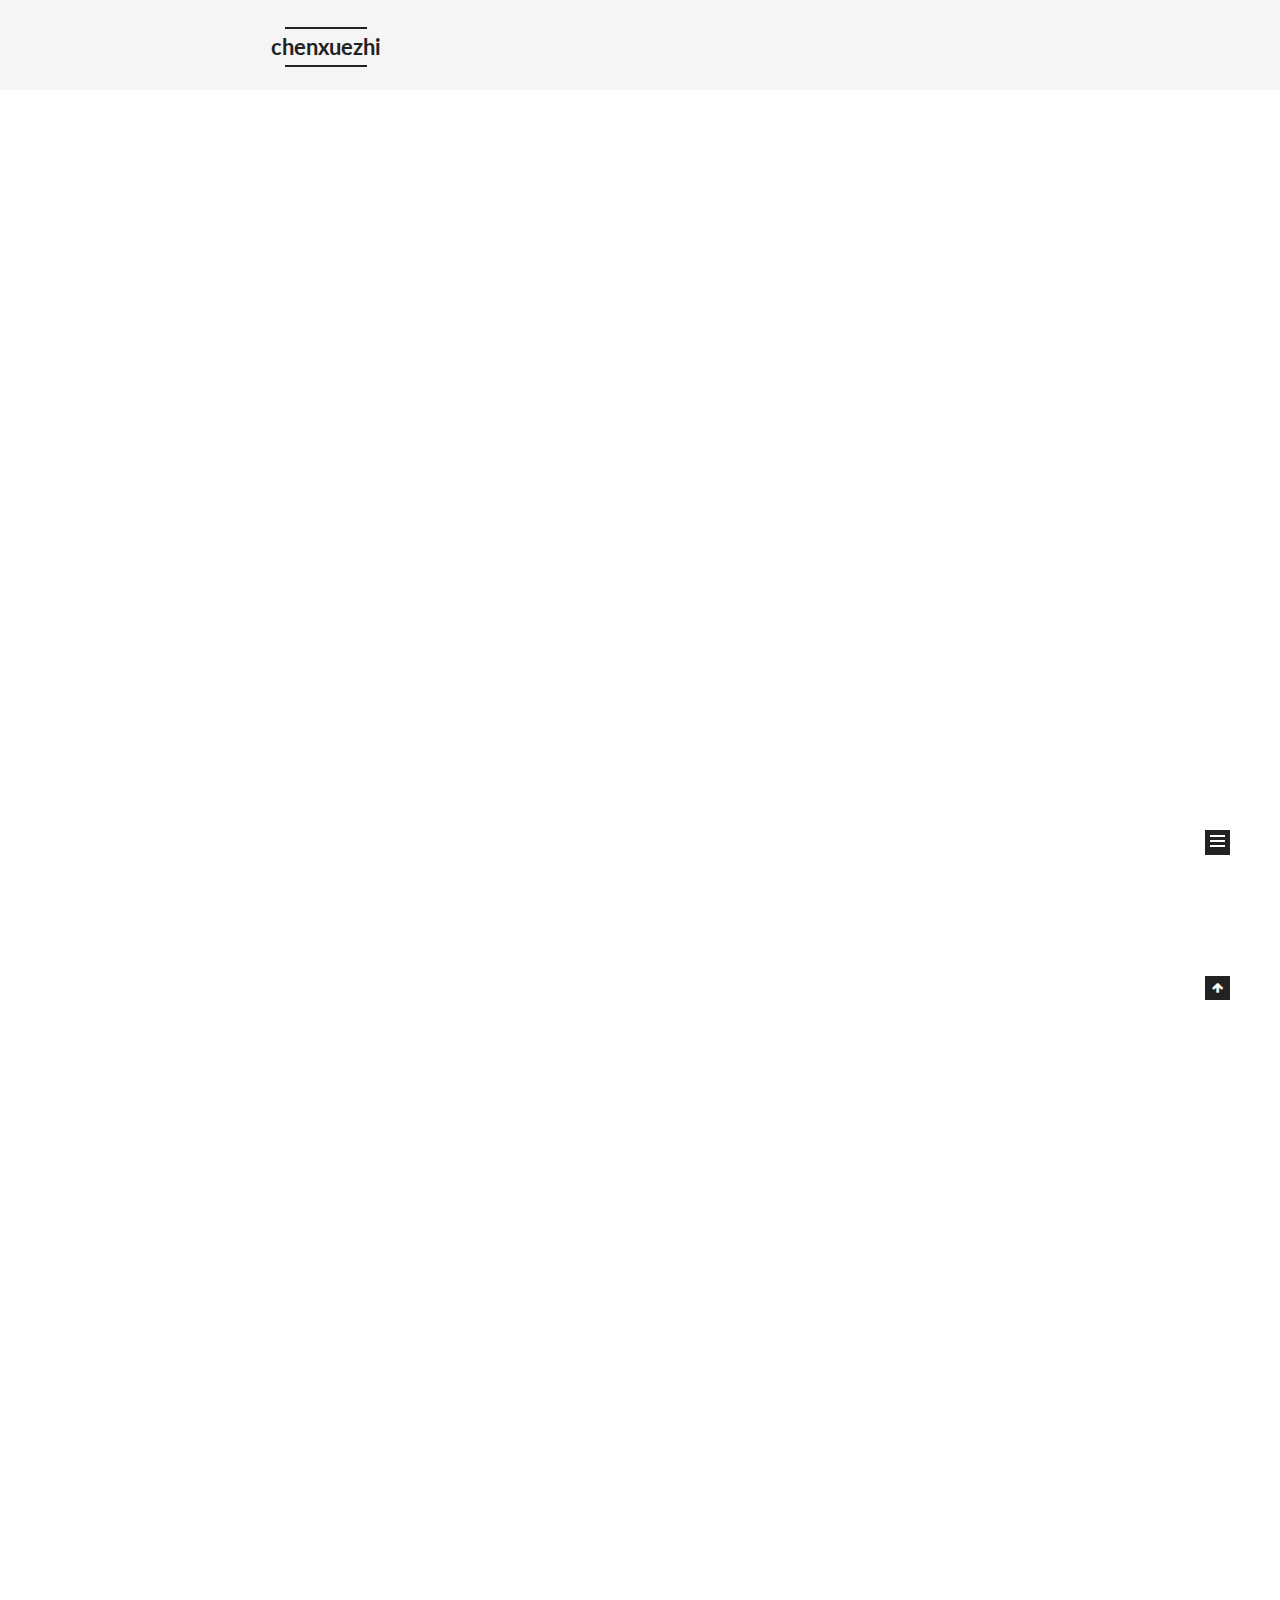
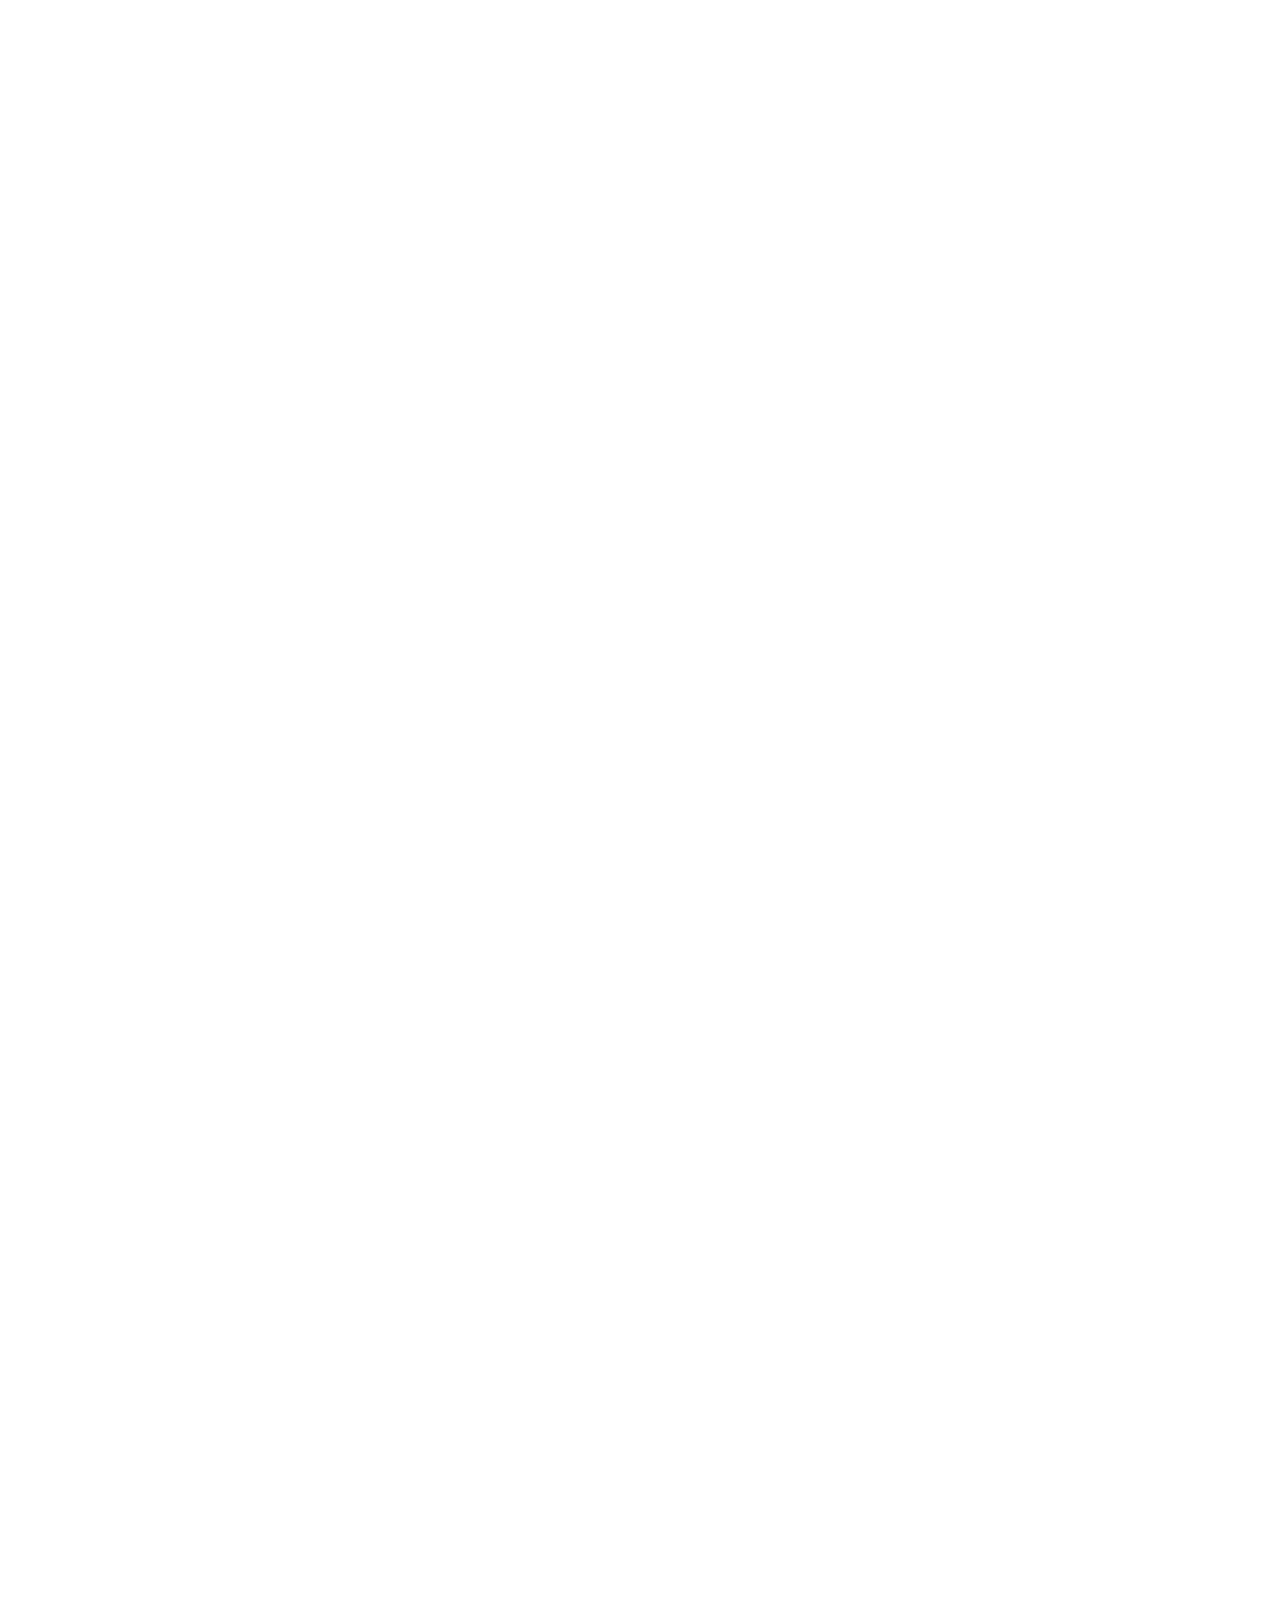
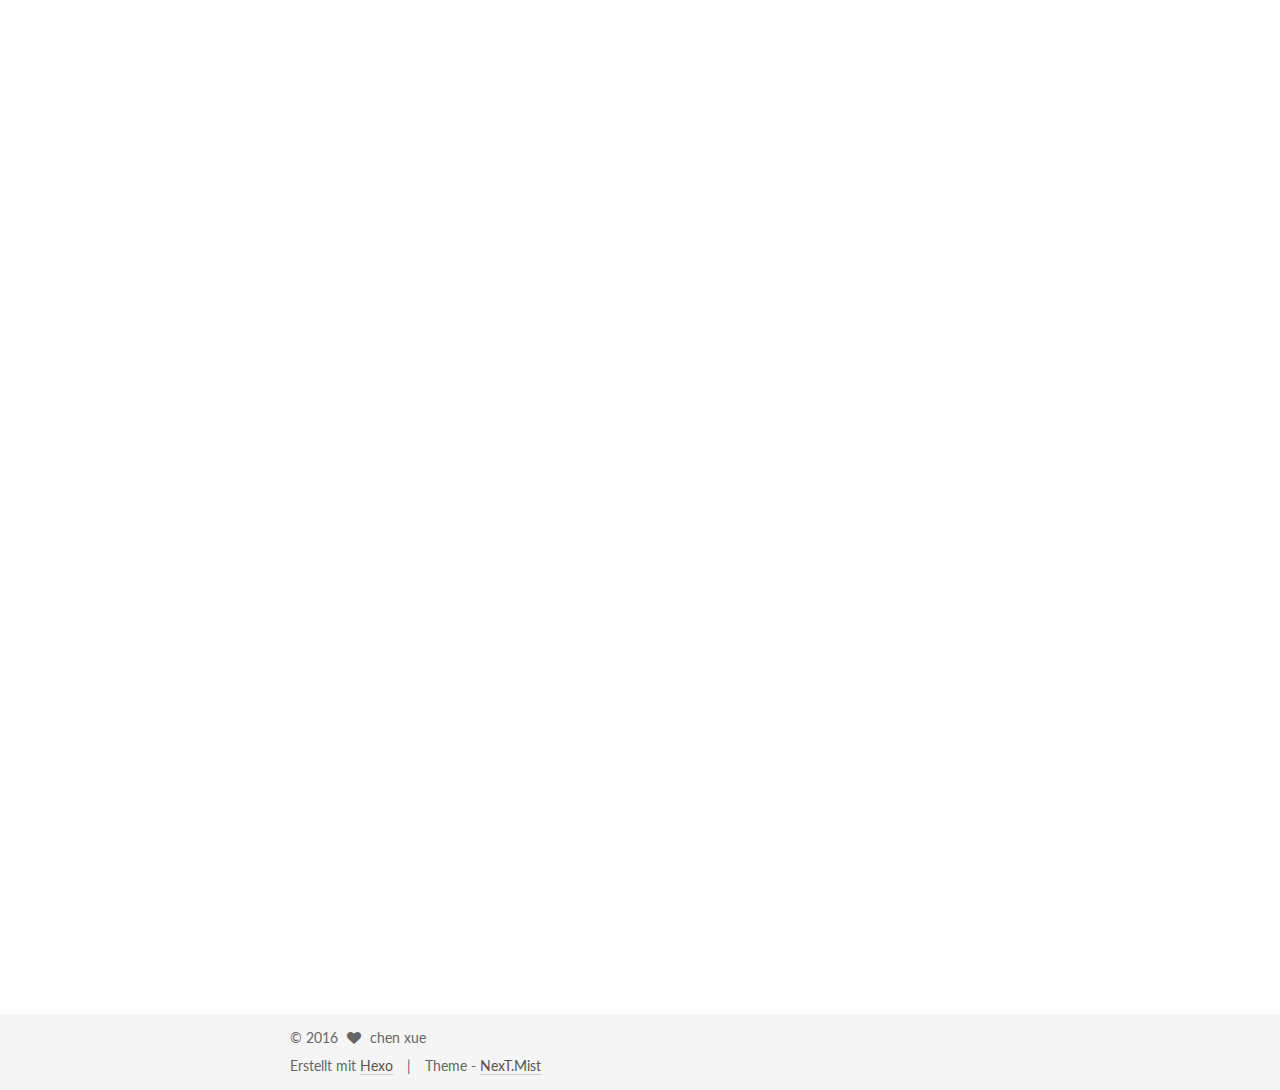
<file: index.html>
<!doctype html>



  


<html class="theme-next mist use-motion">
<head>
  <meta charset="UTF-8"/>
<meta http-equiv="X-UA-Compatible" content="IE=edge,chrome=1" />
<meta name="viewport" content="width=device-width, initial-scale=1, maximum-scale=1"/>



<meta http-equiv="Cache-Control" content="no-transform" />
<meta http-equiv="Cache-Control" content="no-siteapp" />












  
  
  <link href="/vendors/fancybox/source/jquery.fancybox.css?v=2.1.5" rel="stylesheet" type="text/css" />




  
  
  
  

  
    
    
  

  

  

  

  

  
    
    
    <link href="//fonts.googleapis.com/css?family=Lato:300,300italic,400,400italic,700,700italic&subset=latin,latin-ext" rel="stylesheet" type="text/css">
  






<link href="/vendors/font-awesome/css/font-awesome.min.css?v=4.4.0" rel="stylesheet" type="text/css" />

<link href="/css/main.css?v=5.0.1" rel="stylesheet" type="text/css" />


  <meta name="keywords" content="Hexo, NexT" />








  <link rel="shortcut icon" type="image/x-icon" href="/favicon.ico?v=5.0.1" />






<meta property="og:type" content="website">
<meta property="og:title" content="chenxuezhi">
<meta property="og:url" content="http://yoursite.com/index.html">
<meta property="og:site_name" content="chenxuezhi">
<meta name="twitter:card" content="summary">
<meta name="twitter:title" content="chenxuezhi">



<script type="text/javascript" id="hexo.configuration">
  var NexT = window.NexT || {};
  var CONFIG = {
    scheme: 'Mist',
    sidebar: {"position":"left","display":"post"},
    fancybox: true,
    motion: true,
    duoshuo: {
      userId: 0,
      author: 'Author'
    }
  };
</script>




  <link rel="canonical" href="http://yoursite.com/"/>

  <title> chenxuezhi </title>
</head>

<body itemscope itemtype="http://schema.org/WebPage" lang="zh-CN">

  










  
  
    
  

  <div class="container one-collumn sidebar-position-left 
   page-home 
 ">
    <div class="headband"></div>

    <header id="header" class="header" itemscope itemtype="http://schema.org/WPHeader">
      <div class="header-inner"><div class="site-meta ">
  

  <div class="custom-logo-site-title">
    <a href="/"  class="brand" rel="start">
      <span class="logo-line-before"><i></i></span>
      <span class="site-title">chenxuezhi</span>
      <span class="logo-line-after"><i></i></span>
    </a>
  </div>
  <p class="site-subtitle">gerenboke</p>
</div>

<div class="site-nav-toggle">
  <button>
    <span class="btn-bar"></span>
    <span class="btn-bar"></span>
    <span class="btn-bar"></span>
  </button>
</div>

<nav class="site-nav">
  

  
    <ul id="menu" class="menu">
      
        
        <li class="menu-item menu-item-home">
          <a href="/" rel="section">
            
              <i class="menu-item-icon fa fa-fw fa-home"></i> <br />
            
            Startseite
          </a>
        </li>
      
        
        <li class="menu-item menu-item-archives">
          <a href="/archives" rel="section">
            
              <i class="menu-item-icon fa fa-fw fa-archive"></i> <br />
            
            Archiv
          </a>
        </li>
      
        
        <li class="menu-item menu-item-tags">
          <a href="/tags" rel="section">
            
              <i class="menu-item-icon fa fa-fw fa-tags"></i> <br />
            
            Tags
          </a>
        </li>
      

      
    </ul>
  

  
</nav>

 </div>
    </header>

    <main id="main" class="main">
      <div class="main-inner">
        <div class="content-wrap">
          <div id="content" class="content">
            
  <section id="posts" class="posts-expand">
    
      

  
  

  
  
  

  <article class="post post-type-normal " itemscope itemtype="http://schema.org/Article">

    
      <header class="post-header">

        
        
          <h1 class="post-title" itemprop="name headline">
            
            
              
                
                <a class="post-title-link" href="/2016/09/12/angular/" itemprop="url">
                  angular
                </a>
              
            
          </h1>
        

        <div class="post-meta">
          <span class="post-time">
            <span class="post-meta-item-icon">
              <i class="fa fa-calendar-o"></i>
            </span>
            <span class="post-meta-item-text">Veröffentlicht am</span>
            <time itemprop="dateCreated" datetime="2016-09-12T21:23:58+08:00" content="2016-09-12">
              2016-09-12
            </time>
          </span>

          

          
            
          

          

          
          

          
        </div>
      </header>
    


    <div class="post-body" itemprop="articleBody">

      
      

      
        
          
            <p>angular实现双向绑定<br>var scope.$watch监听naem的变化 $scope.$watch(‘name’,function(oldval,newVal){<br>console.log(newVal,oldVal) }) 1 监控name的变化 2 只要当前作用域上的值有变化就会执行第一个函数，如果第一个函数函数返回的值发生变化，就会触发第二个函数<br>//$apply 刷新视图 angular自带的是就默认 &lt;div ng-controller=”m&gt; <div ng-controller="myCtrl" ng-if=""> setInterver var app=angular.module(‘appModule’,[]) app.conteoller(‘myCtrl” return{ link:function() element.on(‘input’,function(){ scope[attrs] 双向数据绑定的原理：用$apply .$watch方法来实现 数据层变化 和视图层也跟着改变 //scope 是我们的当前的作用域 是一个对象 //angular 的数据绑定主要是脏值检查，就是先保存一个值，拿新值来比较，如果变化了就刷新视图 $ ti Scope.prototype.$Watch=function(exp,fn){ this.$$watchers.push({ exp:exp, fn:fn, last:this<br>scope.name=100; 先取出老的值 和新的值 在去作比较 var that=this; this.$$watchers.forEach(function(watcher){ //当改变数据的时候，在改变数据后的回调函数中又改变了其他的数据 angular发现就 在变化，要在去查询一次，直到<br>//total要进行脏值检查，第一次做 Scope.prototype.$degist=function(){ this.￥degist(); var dirty=true; do{ dirty=this.$degistOne();<br>路由<br>//控制器是不能复用的，想在控制器间传递数据要通过我们的事件商品 parentCtrl 控制器交互是通过事件来进行的 一样商品 是是父子的关系： 监控儿子和父亲的变化 //要把总和算出发送给父亲 $on 监听 $emit 向上发射事件，并且上级能接到，自己也可以监听到</div></p>

          
        
      
    </div>

    <div>
      
    </div>

    <div>
      
    </div>

    <footer class="post-footer">
      

      

      
      
        <div class="post-eof"></div>
      
    </footer>
  </article>


    
      

  
  

  
  
  

  <article class="post post-type-normal " itemscope itemtype="http://schema.org/Article">

    
      <header class="post-header">

        
        
          <h1 class="post-title" itemprop="name headline">
            
            
              
                
                <a class="post-title-link" href="/2016/09/11/node-1/" itemprop="url">
                  node 
                </a>
              
            
          </h1>
        

        <div class="post-meta">
          <span class="post-time">
            <span class="post-meta-item-icon">
              <i class="fa fa-calendar-o"></i>
            </span>
            <span class="post-meta-item-text">Veröffentlicht am</span>
            <time itemprop="dateCreated" datetime="2016-09-11T21:26:18+08:00" content="2016-09-11">
              2016-09-11
            </time>
          </span>

          

          
            
          

          

          
          

          
        </div>
      </header>
    


    <div class="post-body" itemprop="articleBody">

      
      

      
        
          
            
          
        
      
    </div>

    <div>
      
    </div>

    <div>
      
    </div>

    <footer class="post-footer">
      

      

      
      
        <div class="post-eof"></div>
      
    </footer>
  </article>


    
      

  
  

  
  
  

  <article class="post post-type-normal " itemscope itemtype="http://schema.org/Article">

    
      <header class="post-header">

        
        
          <h1 class="post-title" itemprop="name headline">
            
            
              
                
                <a class="post-title-link" href="/2016/09/10/my-new-post/" itemprop="url">
                  新文章
                </a>
              
            
          </h1>
        

        <div class="post-meta">
          <span class="post-time">
            <span class="post-meta-item-icon">
              <i class="fa fa-calendar-o"></i>
            </span>
            <span class="post-meta-item-text">Veröffentlicht am</span>
            <time itemprop="dateCreated" datetime="2016-09-10T20:00:16+08:00" content="2016-09-10">
              2016-09-10
            </time>
          </span>

          
            <span class="post-category" >
              &nbsp; | &nbsp;
              <span class="post-meta-item-icon">
                <i class="fa fa-folder-o"></i>
              </span>
              <span class="post-meta-item-text">in</span>
              
                <span itemprop="about" itemscope itemtype="https://schema.org/Thing">
                  <a href="/categories/blog/" itemprop="url" rel="index">
                    <span itemprop="name">blog</span>
                  </a>
                </span>

                
                

              
            </span>
          

          
            
          

          

          
          

          
        </div>
      </header>
    


    <div class="post-body" itemprop="articleBody">

      
      

      
        
          
            <p>webpack是一款强大的模块加载器键打包工<br>他能把各种资源，例如JS（含JSX）*coffee，样式（含less/sass),图片等都作为-模块来使用和处理，优势如下陈学之陈雪之+ 陈雪之陈雪之陈雪之陈雪之陈雪之陈雪之`陈雪之陈雪之陈<br>公积金了了好几–件–扣扣更换扣扣<br>var mime=require(‘mime’);</p>
<p>var http=require(‘http’);</p>
<p>var util=require(‘util’);<br>2.yiishsnxncjcncnckcnkssk</p>

          
        
      
    </div>

    <div>
      
    </div>

    <div>
      
    </div>

    <footer class="post-footer">
      

      

      
      
        <div class="post-eof"></div>
      
    </footer>
  </article>


    
      

  
  

  
  
  

  <article class="post post-type-normal " itemscope itemtype="http://schema.org/Article">

    
      <header class="post-header">

        
        
          <h1 class="post-title" itemprop="name headline">
            
            
              
                
                <a class="post-title-link" href="/2016/09/10/node/" itemprop="url">
                  node
                </a>
              
            
          </h1>
        

        <div class="post-meta">
          <span class="post-time">
            <span class="post-meta-item-icon">
              <i class="fa fa-calendar-o"></i>
            </span>
            <span class="post-meta-item-text">Veröffentlicht am</span>
            <time itemprop="dateCreated" datetime="2016-09-10T18:20:05+08:00" content="2016-09-10">
              2016-09-10
            </time>
          </span>

          

          
            
          

          

          
          

          
        </div>
      </header>
    


    <div class="post-body" itemprop="articleBody">

      
      

      
        
          
            <p>node的基础<br>多线程的应用：<br>什么是单线程数据，切换上下文的格式，在数据中<br>node是单线程的过程<br>node的基础：</p>
<p>global上的属性</p>
<p>console.log(<strong>dirname);目录名<br>console.log(</strong>filename);文件名</p>
<p>setTimeout 异步的方法<br>setImmediate 立即<br>setTimout 可以设置时间，如果时间<br>setImmediate 是给setTimeout些机会的</p>
<p>process进程：<br>pwd print working directory<br>cwd 是类似——dirname</p>
<p>chdir change diretory 当前目录是可以改的</p>
<p>memoryUsage 是里面的执行顺序</p>
<p>nextTick<br>console.log(‘cwd’,process.cwd());</p>
<p>console.log(process.pid)//pid是进程id<br>{ rss: 723456000, heapTotal: 311734272, heapUsed: 233443608</p>
<p>var arr=[];<br>for(;true;){<br>arr.push({});<br>console.log(process.memoryUsage());<br>}<br>//同步&gt;nextTick &gt;setImmediate &gt;=setTimeout &gt;io读写（这是写事件时的 执行顺序）</p>
<p>二 js不足</p>
<p>1 什么是js<br>2 commonjs规范<br>2.1 模块化的优点<br>增加 内聚性 ，有助分工协作<br>3 模块的使用<br>1 定义模块<br>2 导出模块<br>3 定义模块<br>//模块的作用：模块具有缓存的功能 是通过文件名（绝对路径）进行缓存的<br>// 通过文件名 获取一个绝对路经<br>*require 是同步的 能通过返回值拿到的都是同步的 的检查方法</p>
<blockquote>
<p>var person=require（’./person’）;<br>    console.log(1000)</p>
</blockquote>
<pre><code>console.log(require.resolve(&apos;./cache.js&apos;));
delete require.cache[require.resolve(&apos;./cache.js&apos;)];
</code></pre><p>包和npm (clear)<br>多个模块就是包 做项目用<br>要先初始化一个package.json文件来记住所有的依赖<br>-使用npm生成的<br>指令：npm init—（包叫什么 回车—-point：入口文件）<br>二 需要安装的两种文件<br>1 angular开发的时候用并且上线后仍然需要<br>npm install angular –save 表示开发 和上线都需要的依赖<br>2 webpack 开发需要<br>npm install webpack –save-dev<br>三 全局安装 -g<br>npm install gulp -g（只能在命令行里用，不能在代码中使用）<br>卸载： npm uninstall gulp -g<br>全局查看： npm root -g<br>四 模块的分类：<br>1 文件模块 是以./ 的形式 引入<br>2 核心模块 ，第三方模块 不是以./ 的形式引入 在数据中</p>
<p>HTML5+CSS3视频教程：<a href="http://pan.baidu.com/s/1hsyOjze" target="_blank" rel="external">http://pan.baidu.com/s/1hsyOjze</a> 密码：c3uw<br>JavaScript视频教程：链接：<a href="http://pan.baidu.com/s/1hsdj2zM" target="_blank" rel="external">http://pan.baidu.com/s/1hsdj2zM</a> 密码：b54i<br>BootStrap视频教程：链接：<a href="http://pan.baidu.com/s/1qYOWqL2" target="_blank" rel="external">http://pan.baidu.com/s/1qYOWqL2</a> 密码：2pde<br>PHP视频教程：链接：<a href="http://pan.baidu.com/s/1pKE8Fsn" target="_blank" rel="external">http://pan.baidu.com/s/1pKE8Fsn</a> 密码：ipim<br>Smarty模板引擎：链接：<a href="http://pan.baidu.com/s/1dFHliLj" target="_blank" rel="external">http://pan.baidu.com/s/1dFHliLj</a> 密码：hjq6<br>JQuery视频教程：链接：<a href="http://pan.baidu.com/s/1qXHo3lq" target="_blank" rel="external">http://pan.baidu.com/s/1qXHo3lq</a> 密码：vfxx<br>AngularJS视频教程 链接：<a href="http://pan.baidu.com/s/1i4Mm0Ot" target="_blank" rel="external">http://pan.baidu.com/s/1i4Mm0Ot</a> 密码：98oi<br>Mysql视频教程：链接：<a href="http://pan.baidu.com/s/1hsyOj2W" target="_blank" rel="external">http://pan.baidu.com/s/1hsyOj2W</a> 密码：fcfh<br>Linux视频教程：链接：<a href="http://pan.baidu.com/s/1miexpVy" target="_blank" rel="external">http://pan.baidu.com/s/1miexpVy</a> 密码：8ids<br>ThinkPHP框架链接：<a href="http://pan.baidu.com/s/1kV2LLLt" target="_blank" rel="external">http://pan.baidu.com/s/1kV2LLLt</a> 密码：jrpj<br>DedeCMS织梦视频教程 链接：<a href="http://pan.baidu.com/s/1i5FHeqL" target="_blank" rel="external">http://pan.baidu.com/s/1i5FHeqL</a> 密码：sti4<br>PS视频教程 <a href="http://pan.baidu.com/s/1bTRXUm" target="_blank" rel="external">http://pan.baidu.com/s/1bTRXUm</a></p>

          
        
      
    </div>

    <div>
      
    </div>

    <div>
      
    </div>

    <footer class="post-footer">
      

      

      
      
        <div class="post-eof"></div>
      
    </footer>
  </article>


    
  </section>

  


          </div>
          


          

        </div>
        
          
  
  <div class="sidebar-toggle">
    <div class="sidebar-toggle-line-wrap">
      <span class="sidebar-toggle-line sidebar-toggle-line-first"></span>
      <span class="sidebar-toggle-line sidebar-toggle-line-middle"></span>
      <span class="sidebar-toggle-line sidebar-toggle-line-last"></span>
    </div>
  </div>

  <aside id="sidebar" class="sidebar">
    <div class="sidebar-inner">

      

      

      <section class="site-overview sidebar-panel  sidebar-panel-active ">
        <div class="site-author motion-element" itemprop="author" itemscope itemtype="http://schema.org/Person">
          <img class="site-author-image" itemprop="image"
               src="/images/avatar.gif"
               alt="chen xue" />
          <p class="site-author-name" itemprop="name">chen xue</p>
          <p class="site-description motion-element" itemprop="description"></p>
        </div>
        <nav class="site-state motion-element">
          <div class="site-state-item site-state-posts">
            <a href="/archives">
              <span class="site-state-item-count">4</span>
              <span class="site-state-item-name">Artikel</span>
            </a>
          </div>

          
            <div class="site-state-item site-state-categories">
              
                <span class="site-state-item-count">1</span>
                <span class="site-state-item-name">Kategorien</span>
              
            </div>
          

          
            <div class="site-state-item site-state-tags">
              <a href="/tags">
                <span class="site-state-item-count">1</span>
                <span class="site-state-item-name">Tags</span>
              </a>
            </div>
          

        </nav>

        

        <div class="links-of-author motion-element">
          
        </div>

        
        

        
        

      </section>

      

    </div>
  </aside>


        
      </div>
    </main>

    <footer id="footer" class="footer">
      <div class="footer-inner">
        <div class="copyright" >
  
  &copy; 
  <span itemprop="copyrightYear">2016</span>
  <span class="with-love">
    <i class="fa fa-heart"></i>
  </span>
  <span class="author" itemprop="copyrightHolder">chen xue</span>
</div>

<div class="powered-by">
  Erstellt mit  <a class="theme-link" href="https://hexo.io">Hexo</a>
</div>

<div class="theme-info">
  Theme -
  <a class="theme-link" href="https://github.com/iissnan/hexo-theme-next">
    NexT.Mist
  </a>
</div>

        

        
      </div>
    </footer>

    <div class="back-to-top">
      <i class="fa fa-arrow-up"></i>
    </div>
  </div>

  

<script type="text/javascript">
  if (Object.prototype.toString.call(window.Promise) !== '[object Function]') {
    window.Promise = null;
  }
</script>









  



  
  <script type="text/javascript" src="/vendors/jquery/index.js?v=2.1.3"></script>

  
  <script type="text/javascript" src="/vendors/fastclick/lib/fastclick.min.js?v=1.0.6"></script>

  
  <script type="text/javascript" src="/vendors/jquery_lazyload/jquery.lazyload.js?v=1.9.7"></script>

  
  <script type="text/javascript" src="/vendors/velocity/velocity.min.js?v=1.2.1"></script>

  
  <script type="text/javascript" src="/vendors/velocity/velocity.ui.min.js?v=1.2.1"></script>

  
  <script type="text/javascript" src="/vendors/fancybox/source/jquery.fancybox.pack.js?v=2.1.5"></script>


  


  <script type="text/javascript" src="/js/src/utils.js?v=5.0.1"></script>

  <script type="text/javascript" src="/js/src/motion.js?v=5.0.1"></script>



  
  

  

  


  <script type="text/javascript" src="/js/src/bootstrap.js?v=5.0.1"></script>



  



  




  
  

  

  

  

</body>
</html>
</file>
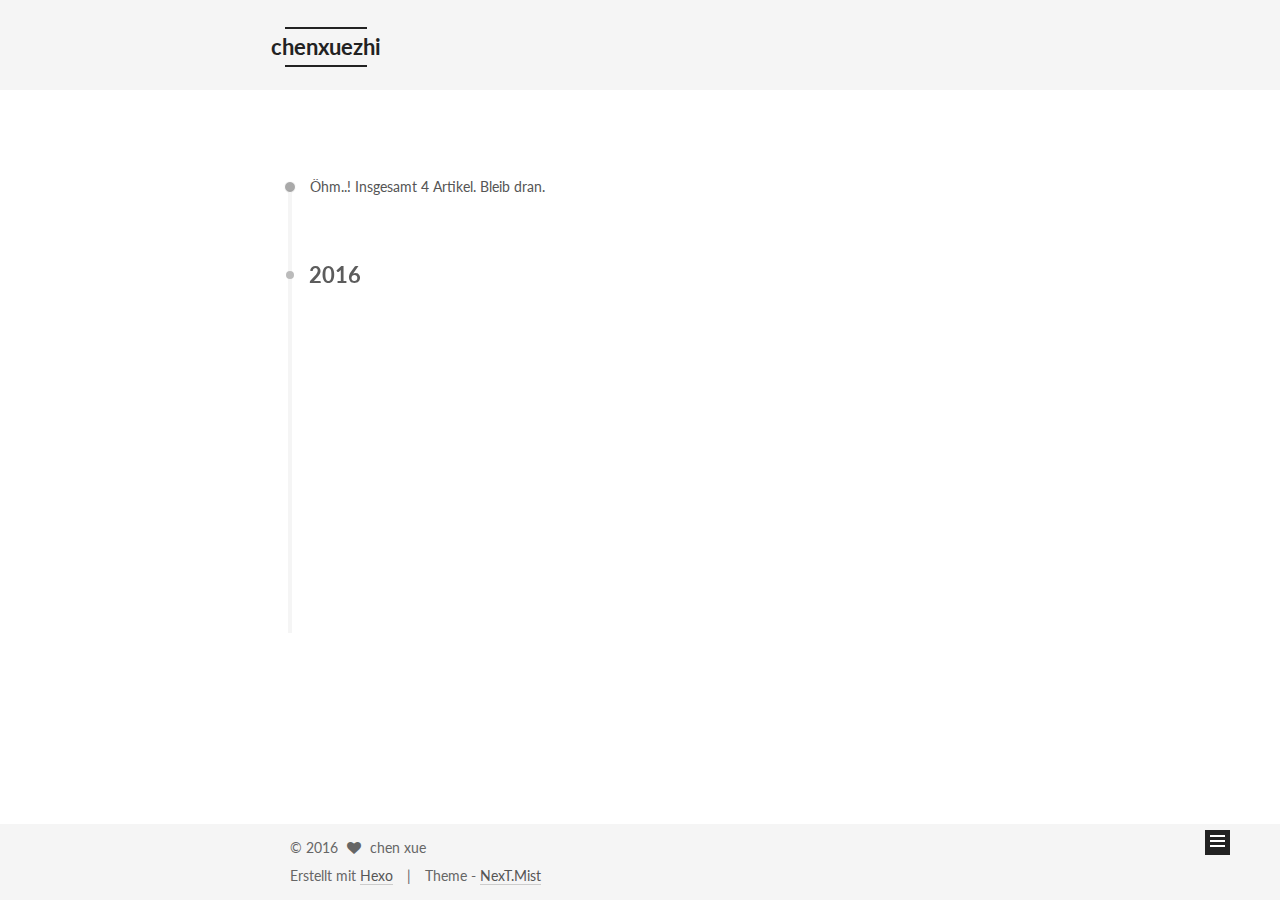
<file: archives/index.html>
<!doctype html>



  


<html class="theme-next mist use-motion">
<head>
  <meta charset="UTF-8"/>
<meta http-equiv="X-UA-Compatible" content="IE=edge,chrome=1" />
<meta name="viewport" content="width=device-width, initial-scale=1, maximum-scale=1"/>



<meta http-equiv="Cache-Control" content="no-transform" />
<meta http-equiv="Cache-Control" content="no-siteapp" />












  
  
  <link href="/vendors/fancybox/source/jquery.fancybox.css?v=2.1.5" rel="stylesheet" type="text/css" />




  
  
  
  

  
    
    
  

  

  

  

  

  
    
    
    <link href="//fonts.googleapis.com/css?family=Lato:300,300italic,400,400italic,700,700italic&subset=latin,latin-ext" rel="stylesheet" type="text/css">
  






<link href="/vendors/font-awesome/css/font-awesome.min.css?v=4.4.0" rel="stylesheet" type="text/css" />

<link href="/css/main.css?v=5.0.1" rel="stylesheet" type="text/css" />


  <meta name="keywords" content="Hexo, NexT" />








  <link rel="shortcut icon" type="image/x-icon" href="/favicon.ico?v=5.0.1" />






<meta property="og:type" content="website">
<meta property="og:title" content="chenxuezhi">
<meta property="og:url" content="http://yoursite.com/archives/index.html">
<meta property="og:site_name" content="chenxuezhi">
<meta name="twitter:card" content="summary">
<meta name="twitter:title" content="chenxuezhi">



<script type="text/javascript" id="hexo.configuration">
  var NexT = window.NexT || {};
  var CONFIG = {
    scheme: 'Mist',
    sidebar: {"position":"left","display":"post"},
    fancybox: true,
    motion: true,
    duoshuo: {
      userId: 0,
      author: 'Author'
    }
  };
</script>




  <link rel="canonical" href="http://yoursite.com/archives/"/>

  <title> Archiv | chenxuezhi </title>
</head>

<body itemscope itemtype="http://schema.org/WebPage" lang="zh-CN">

  










  
  
    
  

  <div class="container one-collumn sidebar-position-left  page-archive  ">
    <div class="headband"></div>

    <header id="header" class="header" itemscope itemtype="http://schema.org/WPHeader">
      <div class="header-inner"><div class="site-meta ">
  

  <div class="custom-logo-site-title">
    <a href="/"  class="brand" rel="start">
      <span class="logo-line-before"><i></i></span>
      <span class="site-title">chenxuezhi</span>
      <span class="logo-line-after"><i></i></span>
    </a>
  </div>
  <p class="site-subtitle">gerenboke</p>
</div>

<div class="site-nav-toggle">
  <button>
    <span class="btn-bar"></span>
    <span class="btn-bar"></span>
    <span class="btn-bar"></span>
  </button>
</div>

<nav class="site-nav">
  

  
    <ul id="menu" class="menu">
      
        
        <li class="menu-item menu-item-home">
          <a href="/" rel="section">
            
              <i class="menu-item-icon fa fa-fw fa-home"></i> <br />
            
            Startseite
          </a>
        </li>
      
        
        <li class="menu-item menu-item-archives">
          <a href="/archives" rel="section">
            
              <i class="menu-item-icon fa fa-fw fa-archive"></i> <br />
            
            Archiv
          </a>
        </li>
      
        
        <li class="menu-item menu-item-tags">
          <a href="/tags" rel="section">
            
              <i class="menu-item-icon fa fa-fw fa-tags"></i> <br />
            
            Tags
          </a>
        </li>
      

      
    </ul>
  

  
</nav>

 </div>
    </header>

    <main id="main" class="main">
      <div class="main-inner">
        <div class="content-wrap">
          <div id="content" class="content">
            

  <section id="posts" class="posts-collapse">
    <span class="archive-move-on"></span>

    <span class="archive-page-counter">
      
      
      
        
      
      Öhm..! Insgesamt 4 Artikel. Bleib dran.
    </span>

    

      
      
      

      
        
        <div class="collection-title">
          <h2 class="archive-year motion-element" id="archive-year-2016">2016</h2>
        </div>
      
      

      

  <article class="post post-type-normal" itemscope itemtype="http://schema.org/Article">
    <header class="post-header">

      <h1 class="post-title">
        
            <a class="post-title-link" href="/2016/09/12/angular/" itemprop="url">
              
                <span itemprop="name">angular</span>
              
            </a>
        
      </h1>

      <div class="post-meta">
        <time class="post-time" itemprop="dateCreated"
              datetime="2016-09-12T21:23:58+08:00"
              content="2016-09-12" >
          09-12
        </time>
      </div>

    </header>
  </article>



    

      
      
      

      
      

      

  <article class="post post-type-normal" itemscope itemtype="http://schema.org/Article">
    <header class="post-header">

      <h1 class="post-title">
        
            <a class="post-title-link" href="/2016/09/11/node-1/" itemprop="url">
              
                <span itemprop="name">node </span>
              
            </a>
        
      </h1>

      <div class="post-meta">
        <time class="post-time" itemprop="dateCreated"
              datetime="2016-09-11T21:26:18+08:00"
              content="2016-09-11" >
          09-11
        </time>
      </div>

    </header>
  </article>



    

      
      
      

      
      

      

  <article class="post post-type-normal" itemscope itemtype="http://schema.org/Article">
    <header class="post-header">

      <h1 class="post-title">
        
            <a class="post-title-link" href="/2016/09/10/my-new-post/" itemprop="url">
              
                <span itemprop="name">新文章</span>
              
            </a>
        
      </h1>

      <div class="post-meta">
        <time class="post-time" itemprop="dateCreated"
              datetime="2016-09-10T20:00:16+08:00"
              content="2016-09-10" >
          09-10
        </time>
      </div>

    </header>
  </article>



    

      
      
      

      
      

      

  <article class="post post-type-normal" itemscope itemtype="http://schema.org/Article">
    <header class="post-header">

      <h1 class="post-title">
        
            <a class="post-title-link" href="/2016/09/10/node/" itemprop="url">
              
                <span itemprop="name">node</span>
              
            </a>
        
      </h1>

      <div class="post-meta">
        <time class="post-time" itemprop="dateCreated"
              datetime="2016-09-10T18:20:05+08:00"
              content="2016-09-10" >
          09-10
        </time>
      </div>

    </header>
  </article>



    

  </section>

  



          </div>
          


          

        </div>
        
          
  
  <div class="sidebar-toggle">
    <div class="sidebar-toggle-line-wrap">
      <span class="sidebar-toggle-line sidebar-toggle-line-first"></span>
      <span class="sidebar-toggle-line sidebar-toggle-line-middle"></span>
      <span class="sidebar-toggle-line sidebar-toggle-line-last"></span>
    </div>
  </div>

  <aside id="sidebar" class="sidebar">
    <div class="sidebar-inner">

      

      

      <section class="site-overview sidebar-panel  sidebar-panel-active ">
        <div class="site-author motion-element" itemprop="author" itemscope itemtype="http://schema.org/Person">
          <img class="site-author-image" itemprop="image"
               src="/images/avatar.gif"
               alt="chen xue" />
          <p class="site-author-name" itemprop="name">chen xue</p>
          <p class="site-description motion-element" itemprop="description"></p>
        </div>
        <nav class="site-state motion-element">
          <div class="site-state-item site-state-posts">
            <a href="/archives">
              <span class="site-state-item-count">4</span>
              <span class="site-state-item-name">Artikel</span>
            </a>
          </div>

          
            <div class="site-state-item site-state-categories">
              
                <span class="site-state-item-count">1</span>
                <span class="site-state-item-name">Kategorien</span>
              
            </div>
          

          
            <div class="site-state-item site-state-tags">
              <a href="/tags">
                <span class="site-state-item-count">1</span>
                <span class="site-state-item-name">Tags</span>
              </a>
            </div>
          

        </nav>

        

        <div class="links-of-author motion-element">
          
        </div>

        
        

        
        

      </section>

      

    </div>
  </aside>


        
      </div>
    </main>

    <footer id="footer" class="footer">
      <div class="footer-inner">
        <div class="copyright" >
  
  &copy; 
  <span itemprop="copyrightYear">2016</span>
  <span class="with-love">
    <i class="fa fa-heart"></i>
  </span>
  <span class="author" itemprop="copyrightHolder">chen xue</span>
</div>

<div class="powered-by">
  Erstellt mit  <a class="theme-link" href="https://hexo.io">Hexo</a>
</div>

<div class="theme-info">
  Theme -
  <a class="theme-link" href="https://github.com/iissnan/hexo-theme-next">
    NexT.Mist
  </a>
</div>

        

        
      </div>
    </footer>

    <div class="back-to-top">
      <i class="fa fa-arrow-up"></i>
    </div>
  </div>

  

<script type="text/javascript">
  if (Object.prototype.toString.call(window.Promise) !== '[object Function]') {
    window.Promise = null;
  }
</script>









  



  
  <script type="text/javascript" src="/vendors/jquery/index.js?v=2.1.3"></script>

  
  <script type="text/javascript" src="/vendors/fastclick/lib/fastclick.min.js?v=1.0.6"></script>

  
  <script type="text/javascript" src="/vendors/jquery_lazyload/jquery.lazyload.js?v=1.9.7"></script>

  
  <script type="text/javascript" src="/vendors/velocity/velocity.min.js?v=1.2.1"></script>

  
  <script type="text/javascript" src="/vendors/velocity/velocity.ui.min.js?v=1.2.1"></script>

  
  <script type="text/javascript" src="/vendors/fancybox/source/jquery.fancybox.pack.js?v=2.1.5"></script>


  


  <script type="text/javascript" src="/js/src/utils.js?v=5.0.1"></script>

  <script type="text/javascript" src="/js/src/motion.js?v=5.0.1"></script>



  
  

  
  
    <script type="text/javascript" id="motion.page.archive">
      $('.archive-year').velocity('transition.slideLeftIn');
    </script>
  


  


  <script type="text/javascript" src="/js/src/bootstrap.js?v=5.0.1"></script>



  



  




  
  

  

  

  

</body>
</html>
</file>
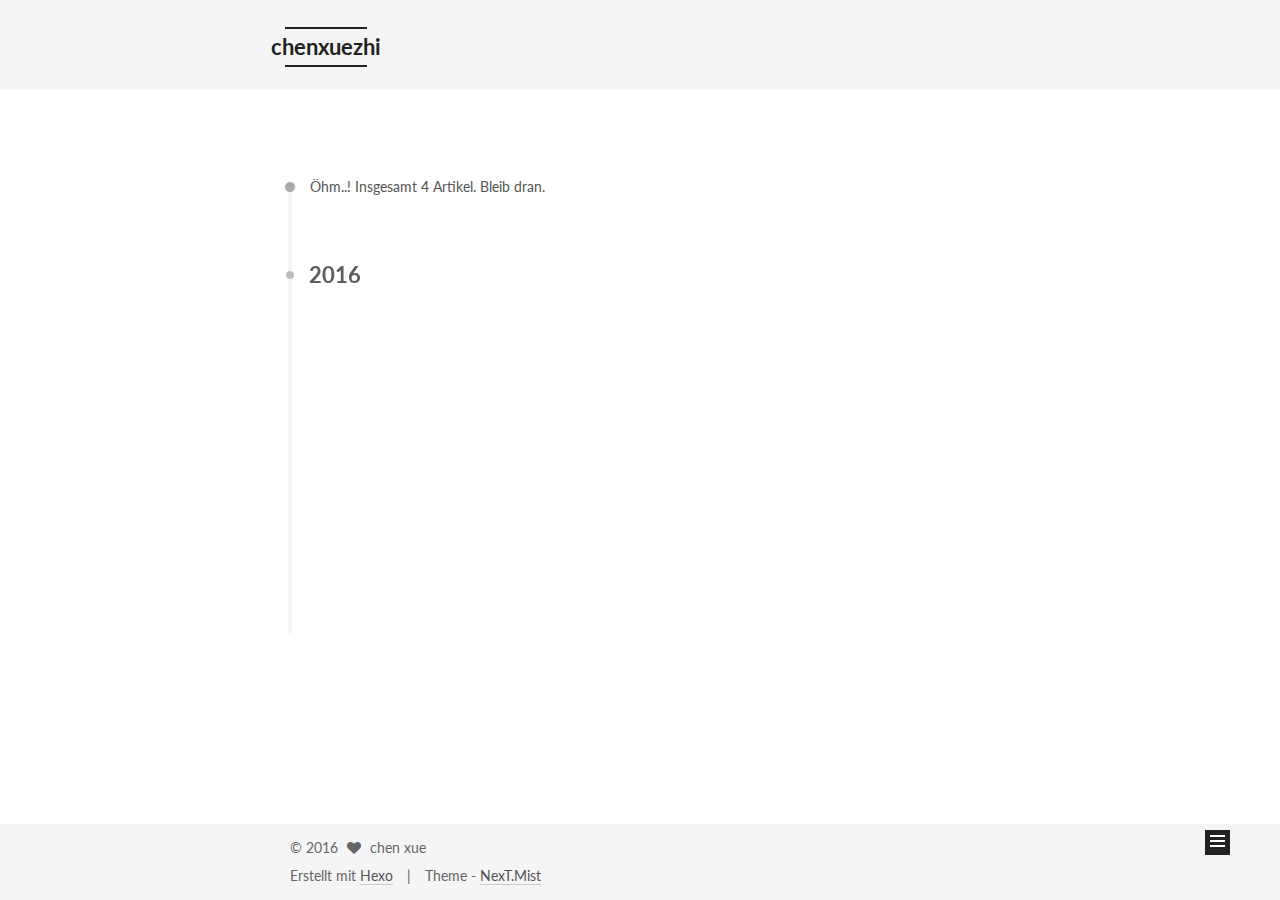
<file: archives/2016/index.html>
<!doctype html>



  


<html class="theme-next mist use-motion">
<head>
  <meta charset="UTF-8"/>
<meta http-equiv="X-UA-Compatible" content="IE=edge,chrome=1" />
<meta name="viewport" content="width=device-width, initial-scale=1, maximum-scale=1"/>



<meta http-equiv="Cache-Control" content="no-transform" />
<meta http-equiv="Cache-Control" content="no-siteapp" />












  
  
  <link href="/vendors/fancybox/source/jquery.fancybox.css?v=2.1.5" rel="stylesheet" type="text/css" />




  
  
  
  

  
    
    
  

  

  

  

  

  
    
    
    <link href="//fonts.googleapis.com/css?family=Lato:300,300italic,400,400italic,700,700italic&subset=latin,latin-ext" rel="stylesheet" type="text/css">
  






<link href="/vendors/font-awesome/css/font-awesome.min.css?v=4.4.0" rel="stylesheet" type="text/css" />

<link href="/css/main.css?v=5.0.1" rel="stylesheet" type="text/css" />


  <meta name="keywords" content="Hexo, NexT" />








  <link rel="shortcut icon" type="image/x-icon" href="/favicon.ico?v=5.0.1" />






<meta property="og:type" content="website">
<meta property="og:title" content="chenxuezhi">
<meta property="og:url" content="http://yoursite.com/archives/2016/index.html">
<meta property="og:site_name" content="chenxuezhi">
<meta name="twitter:card" content="summary">
<meta name="twitter:title" content="chenxuezhi">



<script type="text/javascript" id="hexo.configuration">
  var NexT = window.NexT || {};
  var CONFIG = {
    scheme: 'Mist',
    sidebar: {"position":"left","display":"post"},
    fancybox: true,
    motion: true,
    duoshuo: {
      userId: 0,
      author: 'Author'
    }
  };
</script>




  <link rel="canonical" href="http://yoursite.com/archives/2016/"/>

  <title> Archiv | chenxuezhi </title>
</head>

<body itemscope itemtype="http://schema.org/WebPage" lang="zh-CN">

  










  
  
    
  

  <div class="container one-collumn sidebar-position-left  page-archive  ">
    <div class="headband"></div>

    <header id="header" class="header" itemscope itemtype="http://schema.org/WPHeader">
      <div class="header-inner"><div class="site-meta ">
  

  <div class="custom-logo-site-title">
    <a href="/"  class="brand" rel="start">
      <span class="logo-line-before"><i></i></span>
      <span class="site-title">chenxuezhi</span>
      <span class="logo-line-after"><i></i></span>
    </a>
  </div>
  <p class="site-subtitle">gerenboke</p>
</div>

<div class="site-nav-toggle">
  <button>
    <span class="btn-bar"></span>
    <span class="btn-bar"></span>
    <span class="btn-bar"></span>
  </button>
</div>

<nav class="site-nav">
  

  
    <ul id="menu" class="menu">
      
        
        <li class="menu-item menu-item-home">
          <a href="/" rel="section">
            
              <i class="menu-item-icon fa fa-fw fa-home"></i> <br />
            
            Startseite
          </a>
        </li>
      
        
        <li class="menu-item menu-item-archives">
          <a href="/archives" rel="section">
            
              <i class="menu-item-icon fa fa-fw fa-archive"></i> <br />
            
            Archiv
          </a>
        </li>
      
        
        <li class="menu-item menu-item-tags">
          <a href="/tags" rel="section">
            
              <i class="menu-item-icon fa fa-fw fa-tags"></i> <br />
            
            Tags
          </a>
        </li>
      

      
    </ul>
  

  
</nav>

 </div>
    </header>

    <main id="main" class="main">
      <div class="main-inner">
        <div class="content-wrap">
          <div id="content" class="content">
            

  <section id="posts" class="posts-collapse">
    <span class="archive-move-on"></span>

    <span class="archive-page-counter">
      
      
      
        
      
      Öhm..! Insgesamt 4 Artikel. Bleib dran.
    </span>

    

      
      
      

      
        
        <div class="collection-title">
          <h2 class="archive-year motion-element" id="archive-year-2016">2016</h2>
        </div>
      
      

      

  <article class="post post-type-normal" itemscope itemtype="http://schema.org/Article">
    <header class="post-header">

      <h1 class="post-title">
        
            <a class="post-title-link" href="/2016/09/12/angular/" itemprop="url">
              
                <span itemprop="name">angular</span>
              
            </a>
        
      </h1>

      <div class="post-meta">
        <time class="post-time" itemprop="dateCreated"
              datetime="2016-09-12T21:23:58+08:00"
              content="2016-09-12" >
          09-12
        </time>
      </div>

    </header>
  </article>



    

      
      
      

      
      

      

  <article class="post post-type-normal" itemscope itemtype="http://schema.org/Article">
    <header class="post-header">

      <h1 class="post-title">
        
            <a class="post-title-link" href="/2016/09/11/node-1/" itemprop="url">
              
                <span itemprop="name">node </span>
              
            </a>
        
      </h1>

      <div class="post-meta">
        <time class="post-time" itemprop="dateCreated"
              datetime="2016-09-11T21:26:18+08:00"
              content="2016-09-11" >
          09-11
        </time>
      </div>

    </header>
  </article>



    

      
      
      

      
      

      

  <article class="post post-type-normal" itemscope itemtype="http://schema.org/Article">
    <header class="post-header">

      <h1 class="post-title">
        
            <a class="post-title-link" href="/2016/09/10/my-new-post/" itemprop="url">
              
                <span itemprop="name">新文章</span>
              
            </a>
        
      </h1>

      <div class="post-meta">
        <time class="post-time" itemprop="dateCreated"
              datetime="2016-09-10T20:00:16+08:00"
              content="2016-09-10" >
          09-10
        </time>
      </div>

    </header>
  </article>



    

      
      
      

      
      

      

  <article class="post post-type-normal" itemscope itemtype="http://schema.org/Article">
    <header class="post-header">

      <h1 class="post-title">
        
            <a class="post-title-link" href="/2016/09/10/node/" itemprop="url">
              
                <span itemprop="name">node</span>
              
            </a>
        
      </h1>

      <div class="post-meta">
        <time class="post-time" itemprop="dateCreated"
              datetime="2016-09-10T18:20:05+08:00"
              content="2016-09-10" >
          09-10
        </time>
      </div>

    </header>
  </article>



    

  </section>

  



          </div>
          


          

        </div>
        
          
  
  <div class="sidebar-toggle">
    <div class="sidebar-toggle-line-wrap">
      <span class="sidebar-toggle-line sidebar-toggle-line-first"></span>
      <span class="sidebar-toggle-line sidebar-toggle-line-middle"></span>
      <span class="sidebar-toggle-line sidebar-toggle-line-last"></span>
    </div>
  </div>

  <aside id="sidebar" class="sidebar">
    <div class="sidebar-inner">

      

      

      <section class="site-overview sidebar-panel  sidebar-panel-active ">
        <div class="site-author motion-element" itemprop="author" itemscope itemtype="http://schema.org/Person">
          <img class="site-author-image" itemprop="image"
               src="/images/avatar.gif"
               alt="chen xue" />
          <p class="site-author-name" itemprop="name">chen xue</p>
          <p class="site-description motion-element" itemprop="description"></p>
        </div>
        <nav class="site-state motion-element">
          <div class="site-state-item site-state-posts">
            <a href="/archives">
              <span class="site-state-item-count">4</span>
              <span class="site-state-item-name">Artikel</span>
            </a>
          </div>

          
            <div class="site-state-item site-state-categories">
              
                <span class="site-state-item-count">1</span>
                <span class="site-state-item-name">Kategorien</span>
              
            </div>
          

          
            <div class="site-state-item site-state-tags">
              <a href="/tags">
                <span class="site-state-item-count">1</span>
                <span class="site-state-item-name">Tags</span>
              </a>
            </div>
          

        </nav>

        

        <div class="links-of-author motion-element">
          
        </div>

        
        

        
        

      </section>

      

    </div>
  </aside>


        
      </div>
    </main>

    <footer id="footer" class="footer">
      <div class="footer-inner">
        <div class="copyright" >
  
  &copy; 
  <span itemprop="copyrightYear">2016</span>
  <span class="with-love">
    <i class="fa fa-heart"></i>
  </span>
  <span class="author" itemprop="copyrightHolder">chen xue</span>
</div>

<div class="powered-by">
  Erstellt mit  <a class="theme-link" href="https://hexo.io">Hexo</a>
</div>

<div class="theme-info">
  Theme -
  <a class="theme-link" href="https://github.com/iissnan/hexo-theme-next">
    NexT.Mist
  </a>
</div>

        

        
      </div>
    </footer>

    <div class="back-to-top">
      <i class="fa fa-arrow-up"></i>
    </div>
  </div>

  

<script type="text/javascript">
  if (Object.prototype.toString.call(window.Promise) !== '[object Function]') {
    window.Promise = null;
  }
</script>









  



  
  <script type="text/javascript" src="/vendors/jquery/index.js?v=2.1.3"></script>

  
  <script type="text/javascript" src="/vendors/fastclick/lib/fastclick.min.js?v=1.0.6"></script>

  
  <script type="text/javascript" src="/vendors/jquery_lazyload/jquery.lazyload.js?v=1.9.7"></script>

  
  <script type="text/javascript" src="/vendors/velocity/velocity.min.js?v=1.2.1"></script>

  
  <script type="text/javascript" src="/vendors/velocity/velocity.ui.min.js?v=1.2.1"></script>

  
  <script type="text/javascript" src="/vendors/fancybox/source/jquery.fancybox.pack.js?v=2.1.5"></script>


  


  <script type="text/javascript" src="/js/src/utils.js?v=5.0.1"></script>

  <script type="text/javascript" src="/js/src/motion.js?v=5.0.1"></script>



  
  

  
  
    <script type="text/javascript" id="motion.page.archive">
      $('.archive-year').velocity('transition.slideLeftIn');
    </script>
  


  


  <script type="text/javascript" src="/js/src/bootstrap.js?v=5.0.1"></script>



  



  




  
  

  

  

  

</body>
</html>
</file>
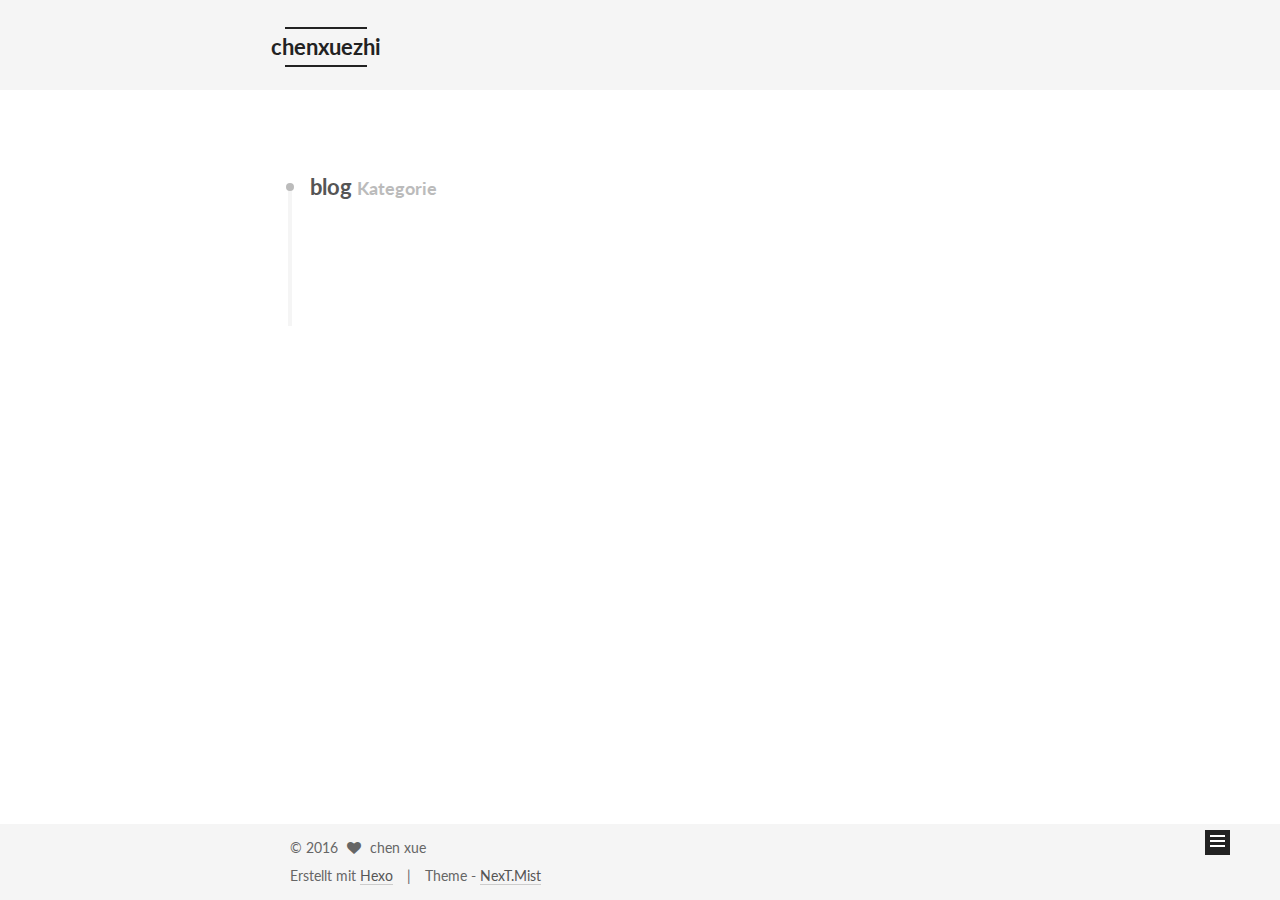
<file: categories/blog/index.html>
<!doctype html>



  


<html class="theme-next mist use-motion">
<head>
  <meta charset="UTF-8"/>
<meta http-equiv="X-UA-Compatible" content="IE=edge,chrome=1" />
<meta name="viewport" content="width=device-width, initial-scale=1, maximum-scale=1"/>



<meta http-equiv="Cache-Control" content="no-transform" />
<meta http-equiv="Cache-Control" content="no-siteapp" />












  
  
  <link href="/vendors/fancybox/source/jquery.fancybox.css?v=2.1.5" rel="stylesheet" type="text/css" />




  
  
  
  

  
    
    
  

  

  

  

  

  
    
    
    <link href="//fonts.googleapis.com/css?family=Lato:300,300italic,400,400italic,700,700italic&subset=latin,latin-ext" rel="stylesheet" type="text/css">
  






<link href="/vendors/font-awesome/css/font-awesome.min.css?v=4.4.0" rel="stylesheet" type="text/css" />

<link href="/css/main.css?v=5.0.1" rel="stylesheet" type="text/css" />


  <meta name="keywords" content="Hexo, NexT" />








  <link rel="shortcut icon" type="image/x-icon" href="/favicon.ico?v=5.0.1" />






<meta property="og:type" content="website">
<meta property="og:title" content="chenxuezhi">
<meta property="og:url" content="http://yoursite.com/categories/blog/index.html">
<meta property="og:site_name" content="chenxuezhi">
<meta name="twitter:card" content="summary">
<meta name="twitter:title" content="chenxuezhi">



<script type="text/javascript" id="hexo.configuration">
  var NexT = window.NexT || {};
  var CONFIG = {
    scheme: 'Mist',
    sidebar: {"position":"left","display":"post"},
    fancybox: true,
    motion: true,
    duoshuo: {
      userId: 0,
      author: 'Author'
    }
  };
</script>




  <link rel="canonical" href="http://yoursite.com/categories/blog/"/>

  <title> Kategorie: blog | chenxuezhi </title>
</head>

<body itemscope itemtype="http://schema.org/WebPage" lang="zh-CN">

  










  
  
    
  

  <div class="container one-collumn sidebar-position-left  ">
    <div class="headband"></div>

    <header id="header" class="header" itemscope itemtype="http://schema.org/WPHeader">
      <div class="header-inner"><div class="site-meta ">
  

  <div class="custom-logo-site-title">
    <a href="/"  class="brand" rel="start">
      <span class="logo-line-before"><i></i></span>
      <span class="site-title">chenxuezhi</span>
      <span class="logo-line-after"><i></i></span>
    </a>
  </div>
  <p class="site-subtitle">gerenboke</p>
</div>

<div class="site-nav-toggle">
  <button>
    <span class="btn-bar"></span>
    <span class="btn-bar"></span>
    <span class="btn-bar"></span>
  </button>
</div>

<nav class="site-nav">
  

  
    <ul id="menu" class="menu">
      
        
        <li class="menu-item menu-item-home">
          <a href="/" rel="section">
            
              <i class="menu-item-icon fa fa-fw fa-home"></i> <br />
            
            Startseite
          </a>
        </li>
      
        
        <li class="menu-item menu-item-archives">
          <a href="/archives" rel="section">
            
              <i class="menu-item-icon fa fa-fw fa-archive"></i> <br />
            
            Archiv
          </a>
        </li>
      
        
        <li class="menu-item menu-item-tags">
          <a href="/tags" rel="section">
            
              <i class="menu-item-icon fa fa-fw fa-tags"></i> <br />
            
            Tags
          </a>
        </li>
      

      
    </ul>
  

  
</nav>

 </div>
    </header>

    <main id="main" class="main">
      <div class="main-inner">
        <div class="content-wrap">
          <div id="content" class="content">
            

  <section id="posts" class="posts-collapse">
    <div class="collection-title">
      <h2 >
        blog
        <small>Kategorie</small>
      </h2>
    </div>

    
      

  <article class="post post-type-normal" itemscope itemtype="http://schema.org/Article">
    <header class="post-header">

      <h1 class="post-title">
        
            <a class="post-title-link" href="/2016/09/10/my-new-post/" itemprop="url">
              
                <span itemprop="name">新文章</span>
              
            </a>
        
      </h1>

      <div class="post-meta">
        <time class="post-time" itemprop="dateCreated"
              datetime="2016-09-10T20:00:16+08:00"
              content="2016-09-10" >
          09-10
        </time>
      </div>

    </header>
  </article>


    
  </section>

  



          </div>
          


          

        </div>
        
          
  
  <div class="sidebar-toggle">
    <div class="sidebar-toggle-line-wrap">
      <span class="sidebar-toggle-line sidebar-toggle-line-first"></span>
      <span class="sidebar-toggle-line sidebar-toggle-line-middle"></span>
      <span class="sidebar-toggle-line sidebar-toggle-line-last"></span>
    </div>
  </div>

  <aside id="sidebar" class="sidebar">
    <div class="sidebar-inner">

      

      

      <section class="site-overview sidebar-panel  sidebar-panel-active ">
        <div class="site-author motion-element" itemprop="author" itemscope itemtype="http://schema.org/Person">
          <img class="site-author-image" itemprop="image"
               src="/images/avatar.gif"
               alt="chen xue" />
          <p class="site-author-name" itemprop="name">chen xue</p>
          <p class="site-description motion-element" itemprop="description"></p>
        </div>
        <nav class="site-state motion-element">
          <div class="site-state-item site-state-posts">
            <a href="/archives">
              <span class="site-state-item-count">4</span>
              <span class="site-state-item-name">Artikel</span>
            </a>
          </div>

          
            <div class="site-state-item site-state-categories">
              
                <span class="site-state-item-count">1</span>
                <span class="site-state-item-name">Kategorien</span>
              
            </div>
          

          
            <div class="site-state-item site-state-tags">
              <a href="/tags">
                <span class="site-state-item-count">1</span>
                <span class="site-state-item-name">Tags</span>
              </a>
            </div>
          

        </nav>

        

        <div class="links-of-author motion-element">
          
        </div>

        
        

        
        

      </section>

      

    </div>
  </aside>


        
      </div>
    </main>

    <footer id="footer" class="footer">
      <div class="footer-inner">
        <div class="copyright" >
  
  &copy; 
  <span itemprop="copyrightYear">2016</span>
  <span class="with-love">
    <i class="fa fa-heart"></i>
  </span>
  <span class="author" itemprop="copyrightHolder">chen xue</span>
</div>

<div class="powered-by">
  Erstellt mit  <a class="theme-link" href="https://hexo.io">Hexo</a>
</div>

<div class="theme-info">
  Theme -
  <a class="theme-link" href="https://github.com/iissnan/hexo-theme-next">
    NexT.Mist
  </a>
</div>

        

        
      </div>
    </footer>

    <div class="back-to-top">
      <i class="fa fa-arrow-up"></i>
    </div>
  </div>

  

<script type="text/javascript">
  if (Object.prototype.toString.call(window.Promise) !== '[object Function]') {
    window.Promise = null;
  }
</script>









  



  
  <script type="text/javascript" src="/vendors/jquery/index.js?v=2.1.3"></script>

  
  <script type="text/javascript" src="/vendors/fastclick/lib/fastclick.min.js?v=1.0.6"></script>

  
  <script type="text/javascript" src="/vendors/jquery_lazyload/jquery.lazyload.js?v=1.9.7"></script>

  
  <script type="text/javascript" src="/vendors/velocity/velocity.min.js?v=1.2.1"></script>

  
  <script type="text/javascript" src="/vendors/velocity/velocity.ui.min.js?v=1.2.1"></script>

  
  <script type="text/javascript" src="/vendors/fancybox/source/jquery.fancybox.pack.js?v=2.1.5"></script>


  


  <script type="text/javascript" src="/js/src/utils.js?v=5.0.1"></script>

  <script type="text/javascript" src="/js/src/motion.js?v=5.0.1"></script>



  
  

  

  


  <script type="text/javascript" src="/js/src/bootstrap.js?v=5.0.1"></script>



  



  




  
  

  

  

  

</body>
</html>
</file>
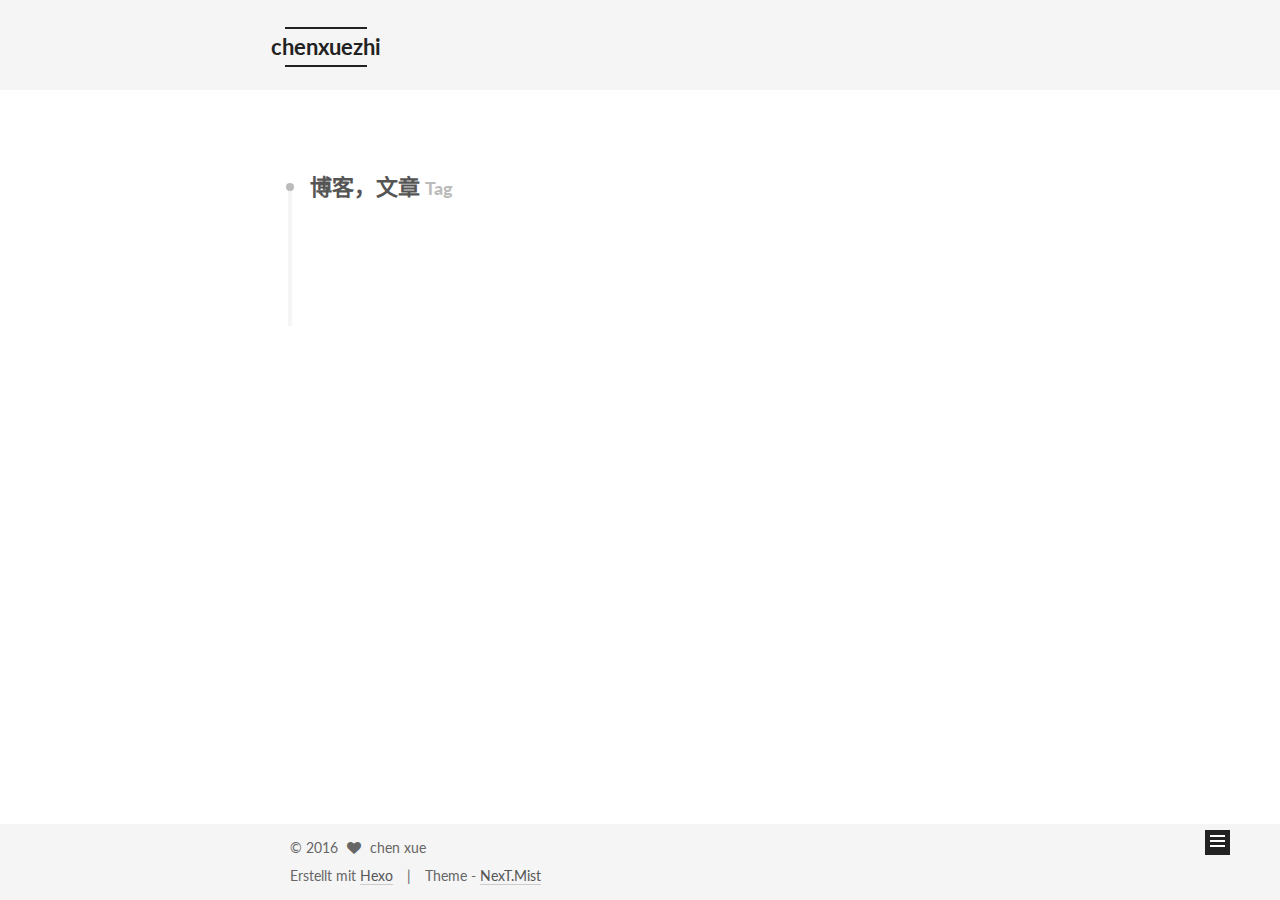
<file: tags/博客，文章/index.html>
<!doctype html>



  


<html class="theme-next mist use-motion">
<head>
  <meta charset="UTF-8"/>
<meta http-equiv="X-UA-Compatible" content="IE=edge,chrome=1" />
<meta name="viewport" content="width=device-width, initial-scale=1, maximum-scale=1"/>



<meta http-equiv="Cache-Control" content="no-transform" />
<meta http-equiv="Cache-Control" content="no-siteapp" />












  
  
  <link href="/vendors/fancybox/source/jquery.fancybox.css?v=2.1.5" rel="stylesheet" type="text/css" />




  
  
  
  

  
    
    
  

  

  

  

  

  
    
    
    <link href="//fonts.googleapis.com/css?family=Lato:300,300italic,400,400italic,700,700italic&subset=latin,latin-ext" rel="stylesheet" type="text/css">
  






<link href="/vendors/font-awesome/css/font-awesome.min.css?v=4.4.0" rel="stylesheet" type="text/css" />

<link href="/css/main.css?v=5.0.1" rel="stylesheet" type="text/css" />


  <meta name="keywords" content="Hexo, NexT" />








  <link rel="shortcut icon" type="image/x-icon" href="/favicon.ico?v=5.0.1" />






<meta property="og:type" content="website">
<meta property="og:title" content="chenxuezhi">
<meta property="og:url" content="http://yoursite.com/tags/博客，文章/index.html">
<meta property="og:site_name" content="chenxuezhi">
<meta name="twitter:card" content="summary">
<meta name="twitter:title" content="chenxuezhi">



<script type="text/javascript" id="hexo.configuration">
  var NexT = window.NexT || {};
  var CONFIG = {
    scheme: 'Mist',
    sidebar: {"position":"left","display":"post"},
    fancybox: true,
    motion: true,
    duoshuo: {
      userId: 0,
      author: 'Author'
    }
  };
</script>




  <link rel="canonical" href="http://yoursite.com/tags/博客，文章/"/>

  <title> Tag: 博客，文章 | chenxuezhi </title>
</head>

<body itemscope itemtype="http://schema.org/WebPage" lang="zh-CN">

  










  
  
    
  

  <div class="container one-collumn sidebar-position-left  ">
    <div class="headband"></div>

    <header id="header" class="header" itemscope itemtype="http://schema.org/WPHeader">
      <div class="header-inner"><div class="site-meta ">
  

  <div class="custom-logo-site-title">
    <a href="/"  class="brand" rel="start">
      <span class="logo-line-before"><i></i></span>
      <span class="site-title">chenxuezhi</span>
      <span class="logo-line-after"><i></i></span>
    </a>
  </div>
  <p class="site-subtitle">gerenboke</p>
</div>

<div class="site-nav-toggle">
  <button>
    <span class="btn-bar"></span>
    <span class="btn-bar"></span>
    <span class="btn-bar"></span>
  </button>
</div>

<nav class="site-nav">
  

  
    <ul id="menu" class="menu">
      
        
        <li class="menu-item menu-item-home">
          <a href="/" rel="section">
            
              <i class="menu-item-icon fa fa-fw fa-home"></i> <br />
            
            Startseite
          </a>
        </li>
      
        
        <li class="menu-item menu-item-archives">
          <a href="/archives" rel="section">
            
              <i class="menu-item-icon fa fa-fw fa-archive"></i> <br />
            
            Archiv
          </a>
        </li>
      
        
        <li class="menu-item menu-item-tags">
          <a href="/tags" rel="section">
            
              <i class="menu-item-icon fa fa-fw fa-tags"></i> <br />
            
            Tags
          </a>
        </li>
      

      
    </ul>
  

  
</nav>

 </div>
    </header>

    <main id="main" class="main">
      <div class="main-inner">
        <div class="content-wrap">
          <div id="content" class="content">
            

  <div id="posts" class="posts-collapse">
    <div class="collection-title">
      <h2 >
        博客，文章
        <small>Tag</small>
      </h2>
    </div>

    
      

  <article class="post post-type-normal" itemscope itemtype="http://schema.org/Article">
    <header class="post-header">

      <h1 class="post-title">
        
            <a class="post-title-link" href="/2016/09/10/my-new-post/" itemprop="url">
              
                <span itemprop="name">新文章</span>
              
            </a>
        
      </h1>

      <div class="post-meta">
        <time class="post-time" itemprop="dateCreated"
              datetime="2016-09-10T20:00:16+08:00"
              content="2016-09-10" >
          09-10
        </time>
      </div>

    </header>
  </article>


    
  </div>

  


          </div>
          


          

        </div>
        
          
  
  <div class="sidebar-toggle">
    <div class="sidebar-toggle-line-wrap">
      <span class="sidebar-toggle-line sidebar-toggle-line-first"></span>
      <span class="sidebar-toggle-line sidebar-toggle-line-middle"></span>
      <span class="sidebar-toggle-line sidebar-toggle-line-last"></span>
    </div>
  </div>

  <aside id="sidebar" class="sidebar">
    <div class="sidebar-inner">

      

      

      <section class="site-overview sidebar-panel  sidebar-panel-active ">
        <div class="site-author motion-element" itemprop="author" itemscope itemtype="http://schema.org/Person">
          <img class="site-author-image" itemprop="image"
               src="/images/avatar.gif"
               alt="chen xue" />
          <p class="site-author-name" itemprop="name">chen xue</p>
          <p class="site-description motion-element" itemprop="description"></p>
        </div>
        <nav class="site-state motion-element">
          <div class="site-state-item site-state-posts">
            <a href="/archives">
              <span class="site-state-item-count">4</span>
              <span class="site-state-item-name">Artikel</span>
            </a>
          </div>

          
            <div class="site-state-item site-state-categories">
              
                <span class="site-state-item-count">1</span>
                <span class="site-state-item-name">Kategorien</span>
              
            </div>
          

          
            <div class="site-state-item site-state-tags">
              <a href="/tags">
                <span class="site-state-item-count">1</span>
                <span class="site-state-item-name">Tags</span>
              </a>
            </div>
          

        </nav>

        

        <div class="links-of-author motion-element">
          
        </div>

        
        

        
        

      </section>

      

    </div>
  </aside>


        
      </div>
    </main>

    <footer id="footer" class="footer">
      <div class="footer-inner">
        <div class="copyright" >
  
  &copy; 
  <span itemprop="copyrightYear">2016</span>
  <span class="with-love">
    <i class="fa fa-heart"></i>
  </span>
  <span class="author" itemprop="copyrightHolder">chen xue</span>
</div>

<div class="powered-by">
  Erstellt mit  <a class="theme-link" href="https://hexo.io">Hexo</a>
</div>

<div class="theme-info">
  Theme -
  <a class="theme-link" href="https://github.com/iissnan/hexo-theme-next">
    NexT.Mist
  </a>
</div>

        

        
      </div>
    </footer>

    <div class="back-to-top">
      <i class="fa fa-arrow-up"></i>
    </div>
  </div>

  

<script type="text/javascript">
  if (Object.prototype.toString.call(window.Promise) !== '[object Function]') {
    window.Promise = null;
  }
</script>









  



  
  <script type="text/javascript" src="/vendors/jquery/index.js?v=2.1.3"></script>

  
  <script type="text/javascript" src="/vendors/fastclick/lib/fastclick.min.js?v=1.0.6"></script>

  
  <script type="text/javascript" src="/vendors/jquery_lazyload/jquery.lazyload.js?v=1.9.7"></script>

  
  <script type="text/javascript" src="/vendors/velocity/velocity.min.js?v=1.2.1"></script>

  
  <script type="text/javascript" src="/vendors/velocity/velocity.ui.min.js?v=1.2.1"></script>

  
  <script type="text/javascript" src="/vendors/fancybox/source/jquery.fancybox.pack.js?v=2.1.5"></script>


  


  <script type="text/javascript" src="/js/src/utils.js?v=5.0.1"></script>

  <script type="text/javascript" src="/js/src/motion.js?v=5.0.1"></script>



  
  

  

  


  <script type="text/javascript" src="/js/src/bootstrap.js?v=5.0.1"></script>



  



  




  
  

  

  

  

</body>
</html>
</file>
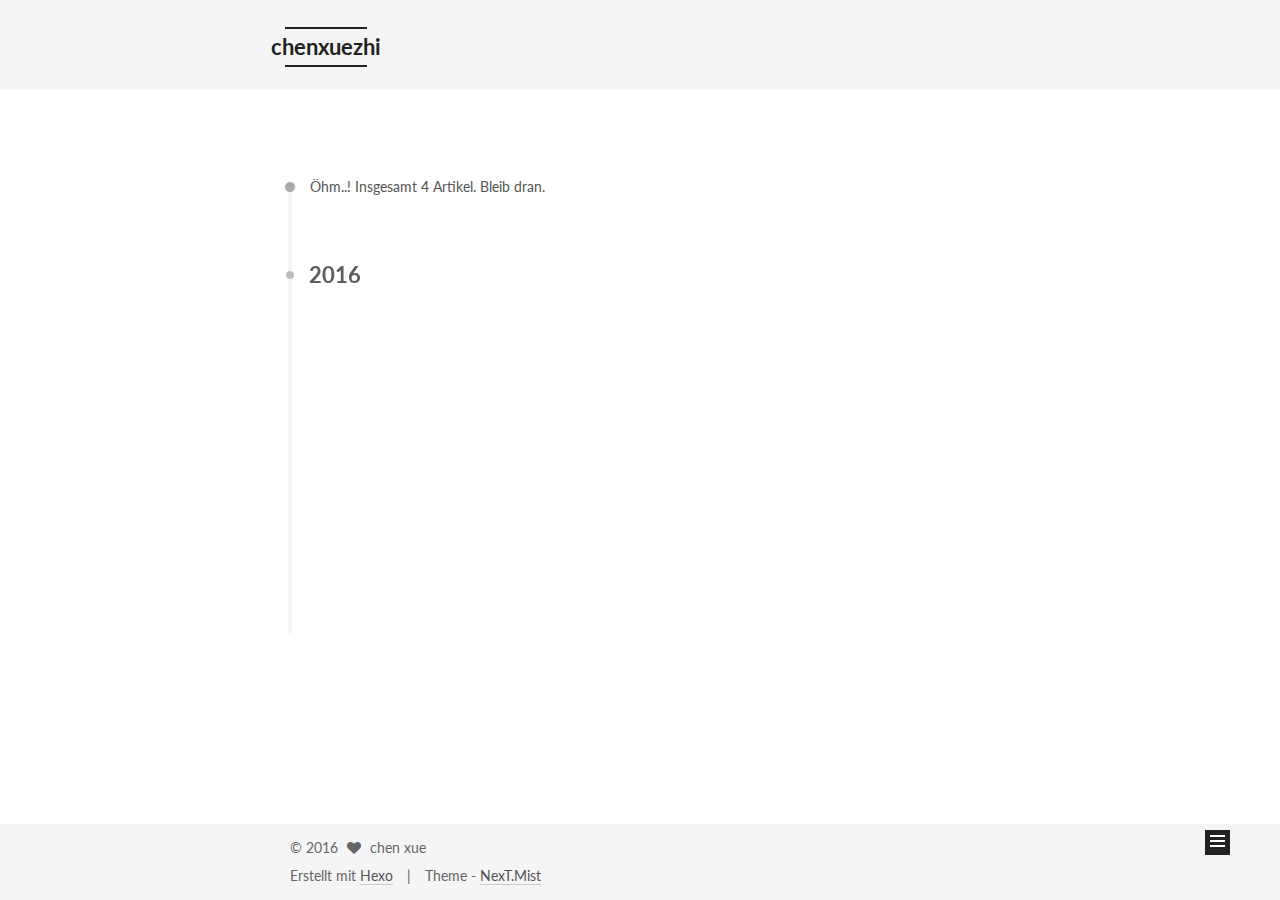
<file: archives/2016/09/index.html>
<!doctype html>



  


<html class="theme-next mist use-motion">
<head>
  <meta charset="UTF-8"/>
<meta http-equiv="X-UA-Compatible" content="IE=edge,chrome=1" />
<meta name="viewport" content="width=device-width, initial-scale=1, maximum-scale=1"/>



<meta http-equiv="Cache-Control" content="no-transform" />
<meta http-equiv="Cache-Control" content="no-siteapp" />












  
  
  <link href="/vendors/fancybox/source/jquery.fancybox.css?v=2.1.5" rel="stylesheet" type="text/css" />




  
  
  
  

  
    
    
  

  

  

  

  

  
    
    
    <link href="//fonts.googleapis.com/css?family=Lato:300,300italic,400,400italic,700,700italic&subset=latin,latin-ext" rel="stylesheet" type="text/css">
  






<link href="/vendors/font-awesome/css/font-awesome.min.css?v=4.4.0" rel="stylesheet" type="text/css" />

<link href="/css/main.css?v=5.0.1" rel="stylesheet" type="text/css" />


  <meta name="keywords" content="Hexo, NexT" />








  <link rel="shortcut icon" type="image/x-icon" href="/favicon.ico?v=5.0.1" />






<meta property="og:type" content="website">
<meta property="og:title" content="chenxuezhi">
<meta property="og:url" content="http://yoursite.com/archives/2016/09/index.html">
<meta property="og:site_name" content="chenxuezhi">
<meta name="twitter:card" content="summary">
<meta name="twitter:title" content="chenxuezhi">



<script type="text/javascript" id="hexo.configuration">
  var NexT = window.NexT || {};
  var CONFIG = {
    scheme: 'Mist',
    sidebar: {"position":"left","display":"post"},
    fancybox: true,
    motion: true,
    duoshuo: {
      userId: 0,
      author: 'Author'
    }
  };
</script>




  <link rel="canonical" href="http://yoursite.com/archives/2016/09/"/>

  <title> Archiv | chenxuezhi </title>
</head>

<body itemscope itemtype="http://schema.org/WebPage" lang="zh-CN">

  










  
  
    
  

  <div class="container one-collumn sidebar-position-left  page-archive  ">
    <div class="headband"></div>

    <header id="header" class="header" itemscope itemtype="http://schema.org/WPHeader">
      <div class="header-inner"><div class="site-meta ">
  

  <div class="custom-logo-site-title">
    <a href="/"  class="brand" rel="start">
      <span class="logo-line-before"><i></i></span>
      <span class="site-title">chenxuezhi</span>
      <span class="logo-line-after"><i></i></span>
    </a>
  </div>
  <p class="site-subtitle">gerenboke</p>
</div>

<div class="site-nav-toggle">
  <button>
    <span class="btn-bar"></span>
    <span class="btn-bar"></span>
    <span class="btn-bar"></span>
  </button>
</div>

<nav class="site-nav">
  

  
    <ul id="menu" class="menu">
      
        
        <li class="menu-item menu-item-home">
          <a href="/" rel="section">
            
              <i class="menu-item-icon fa fa-fw fa-home"></i> <br />
            
            Startseite
          </a>
        </li>
      
        
        <li class="menu-item menu-item-archives">
          <a href="/archives" rel="section">
            
              <i class="menu-item-icon fa fa-fw fa-archive"></i> <br />
            
            Archiv
          </a>
        </li>
      
        
        <li class="menu-item menu-item-tags">
          <a href="/tags" rel="section">
            
              <i class="menu-item-icon fa fa-fw fa-tags"></i> <br />
            
            Tags
          </a>
        </li>
      

      
    </ul>
  

  
</nav>

 </div>
    </header>

    <main id="main" class="main">
      <div class="main-inner">
        <div class="content-wrap">
          <div id="content" class="content">
            

  <section id="posts" class="posts-collapse">
    <span class="archive-move-on"></span>

    <span class="archive-page-counter">
      
      
      
        
      
      Öhm..! Insgesamt 4 Artikel. Bleib dran.
    </span>

    

      
      
      

      
        
        <div class="collection-title">
          <h2 class="archive-year motion-element" id="archive-year-2016">2016</h2>
        </div>
      
      

      

  <article class="post post-type-normal" itemscope itemtype="http://schema.org/Article">
    <header class="post-header">

      <h1 class="post-title">
        
            <a class="post-title-link" href="/2016/09/12/angular/" itemprop="url">
              
                <span itemprop="name">angular</span>
              
            </a>
        
      </h1>

      <div class="post-meta">
        <time class="post-time" itemprop="dateCreated"
              datetime="2016-09-12T21:23:58+08:00"
              content="2016-09-12" >
          09-12
        </time>
      </div>

    </header>
  </article>



    

      
      
      

      
      

      

  <article class="post post-type-normal" itemscope itemtype="http://schema.org/Article">
    <header class="post-header">

      <h1 class="post-title">
        
            <a class="post-title-link" href="/2016/09/11/node-1/" itemprop="url">
              
                <span itemprop="name">node </span>
              
            </a>
        
      </h1>

      <div class="post-meta">
        <time class="post-time" itemprop="dateCreated"
              datetime="2016-09-11T21:26:18+08:00"
              content="2016-09-11" >
          09-11
        </time>
      </div>

    </header>
  </article>



    

      
      
      

      
      

      

  <article class="post post-type-normal" itemscope itemtype="http://schema.org/Article">
    <header class="post-header">

      <h1 class="post-title">
        
            <a class="post-title-link" href="/2016/09/10/my-new-post/" itemprop="url">
              
                <span itemprop="name">新文章</span>
              
            </a>
        
      </h1>

      <div class="post-meta">
        <time class="post-time" itemprop="dateCreated"
              datetime="2016-09-10T20:00:16+08:00"
              content="2016-09-10" >
          09-10
        </time>
      </div>

    </header>
  </article>



    

      
      
      

      
      

      

  <article class="post post-type-normal" itemscope itemtype="http://schema.org/Article">
    <header class="post-header">

      <h1 class="post-title">
        
            <a class="post-title-link" href="/2016/09/10/node/" itemprop="url">
              
                <span itemprop="name">node</span>
              
            </a>
        
      </h1>

      <div class="post-meta">
        <time class="post-time" itemprop="dateCreated"
              datetime="2016-09-10T18:20:05+08:00"
              content="2016-09-10" >
          09-10
        </time>
      </div>

    </header>
  </article>



    

  </section>

  



          </div>
          


          

        </div>
        
          
  
  <div class="sidebar-toggle">
    <div class="sidebar-toggle-line-wrap">
      <span class="sidebar-toggle-line sidebar-toggle-line-first"></span>
      <span class="sidebar-toggle-line sidebar-toggle-line-middle"></span>
      <span class="sidebar-toggle-line sidebar-toggle-line-last"></span>
    </div>
  </div>

  <aside id="sidebar" class="sidebar">
    <div class="sidebar-inner">

      

      

      <section class="site-overview sidebar-panel  sidebar-panel-active ">
        <div class="site-author motion-element" itemprop="author" itemscope itemtype="http://schema.org/Person">
          <img class="site-author-image" itemprop="image"
               src="/images/avatar.gif"
               alt="chen xue" />
          <p class="site-author-name" itemprop="name">chen xue</p>
          <p class="site-description motion-element" itemprop="description"></p>
        </div>
        <nav class="site-state motion-element">
          <div class="site-state-item site-state-posts">
            <a href="/archives">
              <span class="site-state-item-count">4</span>
              <span class="site-state-item-name">Artikel</span>
            </a>
          </div>

          
            <div class="site-state-item site-state-categories">
              
                <span class="site-state-item-count">1</span>
                <span class="site-state-item-name">Kategorien</span>
              
            </div>
          

          
            <div class="site-state-item site-state-tags">
              <a href="/tags">
                <span class="site-state-item-count">1</span>
                <span class="site-state-item-name">Tags</span>
              </a>
            </div>
          

        </nav>

        

        <div class="links-of-author motion-element">
          
        </div>

        
        

        
        

      </section>

      

    </div>
  </aside>


        
      </div>
    </main>

    <footer id="footer" class="footer">
      <div class="footer-inner">
        <div class="copyright" >
  
  &copy; 
  <span itemprop="copyrightYear">2016</span>
  <span class="with-love">
    <i class="fa fa-heart"></i>
  </span>
  <span class="author" itemprop="copyrightHolder">chen xue</span>
</div>

<div class="powered-by">
  Erstellt mit  <a class="theme-link" href="https://hexo.io">Hexo</a>
</div>

<div class="theme-info">
  Theme -
  <a class="theme-link" href="https://github.com/iissnan/hexo-theme-next">
    NexT.Mist
  </a>
</div>

        

        
      </div>
    </footer>

    <div class="back-to-top">
      <i class="fa fa-arrow-up"></i>
    </div>
  </div>

  

<script type="text/javascript">
  if (Object.prototype.toString.call(window.Promise) !== '[object Function]') {
    window.Promise = null;
  }
</script>









  



  
  <script type="text/javascript" src="/vendors/jquery/index.js?v=2.1.3"></script>

  
  <script type="text/javascript" src="/vendors/fastclick/lib/fastclick.min.js?v=1.0.6"></script>

  
  <script type="text/javascript" src="/vendors/jquery_lazyload/jquery.lazyload.js?v=1.9.7"></script>

  
  <script type="text/javascript" src="/vendors/velocity/velocity.min.js?v=1.2.1"></script>

  
  <script type="text/javascript" src="/vendors/velocity/velocity.ui.min.js?v=1.2.1"></script>

  
  <script type="text/javascript" src="/vendors/fancybox/source/jquery.fancybox.pack.js?v=2.1.5"></script>


  


  <script type="text/javascript" src="/js/src/utils.js?v=5.0.1"></script>

  <script type="text/javascript" src="/js/src/motion.js?v=5.0.1"></script>



  
  

  
  
    <script type="text/javascript" id="motion.page.archive">
      $('.archive-year').velocity('transition.slideLeftIn');
    </script>
  


  


  <script type="text/javascript" src="/js/src/bootstrap.js?v=5.0.1"></script>



  



  




  
  

  

  

  

</body>
</html>
</file>
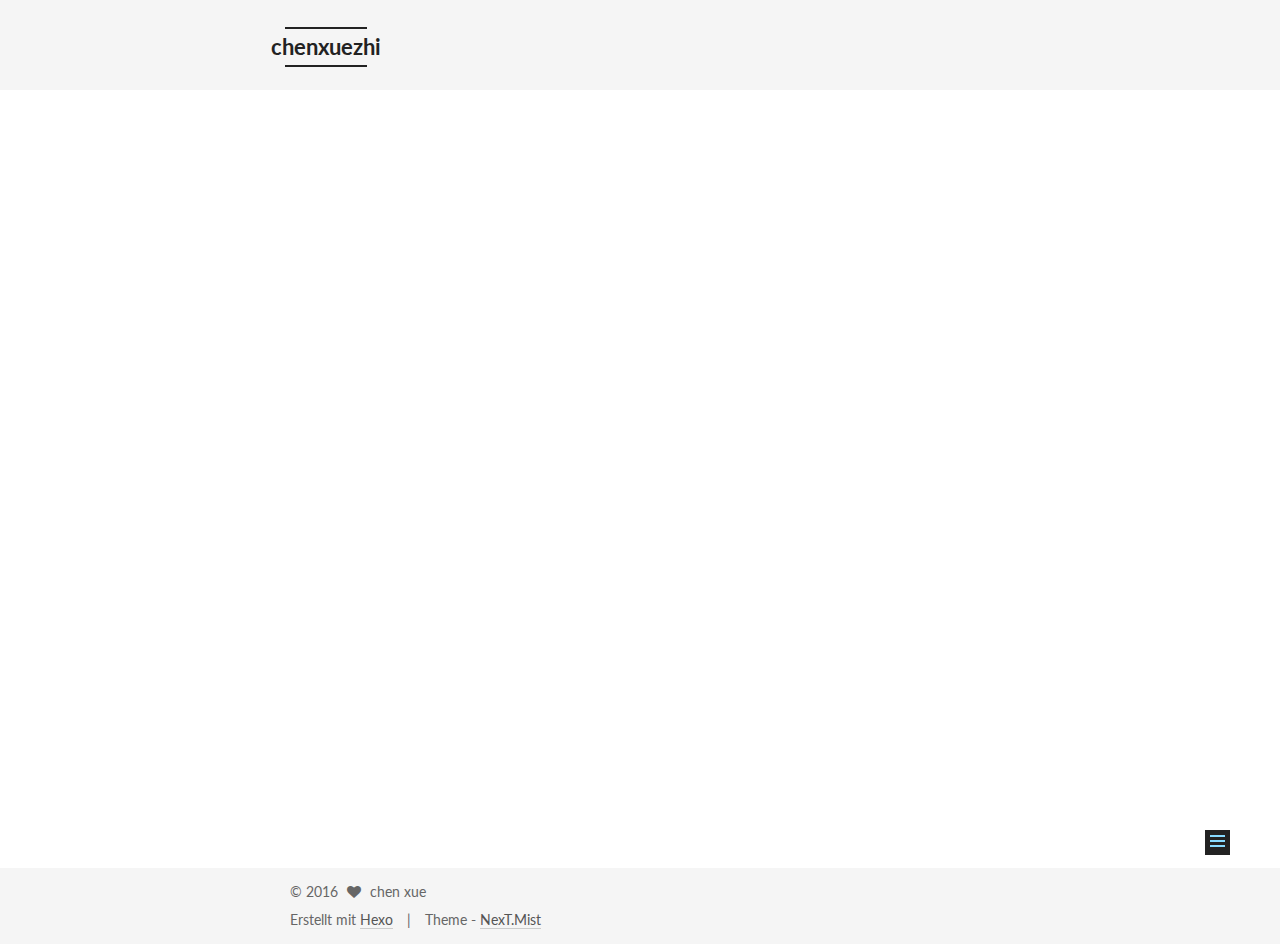
<file: 2016/09/10/my-new-post/index.html>
<!doctype html>



  


<html class="theme-next mist use-motion">
<head>
  <meta charset="UTF-8"/>
<meta http-equiv="X-UA-Compatible" content="IE=edge,chrome=1" />
<meta name="viewport" content="width=device-width, initial-scale=1, maximum-scale=1"/>



<meta http-equiv="Cache-Control" content="no-transform" />
<meta http-equiv="Cache-Control" content="no-siteapp" />












  
  
  <link href="/vendors/fancybox/source/jquery.fancybox.css?v=2.1.5" rel="stylesheet" type="text/css" />




  
  
  
  

  
    
    
  

  

  

  

  

  
    
    
    <link href="//fonts.googleapis.com/css?family=Lato:300,300italic,400,400italic,700,700italic&subset=latin,latin-ext" rel="stylesheet" type="text/css">
  






<link href="/vendors/font-awesome/css/font-awesome.min.css?v=4.4.0" rel="stylesheet" type="text/css" />

<link href="/css/main.css?v=5.0.1" rel="stylesheet" type="text/css" />


  <meta name="keywords" content="博客，文章," />








  <link rel="shortcut icon" type="image/x-icon" href="/favicon.ico?v=5.0.1" />






<meta name="description" content="webpack是一款强大的模块加载器键打包工他能把各种资源，例如JS（含JSX）*coffee，样式（含less/sass),图片等都作为-模块来使用和处理，优势如下陈学之陈雪之+ 陈雪之陈雪之陈雪之陈雪之陈雪之陈雪之`陈雪之陈雪之陈公积金了了好几–件–扣扣更换扣扣var mime=require(‘mime’);
var http=require(‘http’);
var util=requir">
<meta property="og:type" content="article">
<meta property="og:title" content="新文章">
<meta property="og:url" content="http://yoursite.com/2016/09/10/my-new-post/index.html">
<meta property="og:site_name" content="chenxuezhi">
<meta property="og:description" content="webpack是一款强大的模块加载器键打包工他能把各种资源，例如JS（含JSX）*coffee，样式（含less/sass),图片等都作为-模块来使用和处理，优势如下陈学之陈雪之+ 陈雪之陈雪之陈雪之陈雪之陈雪之陈雪之`陈雪之陈雪之陈公积金了了好几–件–扣扣更换扣扣var mime=require(‘mime’);
var http=require(‘http’);
var util=requir">
<meta property="og:updated_time" content="2016-09-10T14:08:31.432Z">
<meta name="twitter:card" content="summary">
<meta name="twitter:title" content="新文章">
<meta name="twitter:description" content="webpack是一款强大的模块加载器键打包工他能把各种资源，例如JS（含JSX）*coffee，样式（含less/sass),图片等都作为-模块来使用和处理，优势如下陈学之陈雪之+ 陈雪之陈雪之陈雪之陈雪之陈雪之陈雪之`陈雪之陈雪之陈公积金了了好几–件–扣扣更换扣扣var mime=require(‘mime’);
var http=require(‘http’);
var util=requir">



<script type="text/javascript" id="hexo.configuration">
  var NexT = window.NexT || {};
  var CONFIG = {
    scheme: 'Mist',
    sidebar: {"position":"left","display":"post"},
    fancybox: true,
    motion: true,
    duoshuo: {
      userId: 0,
      author: 'Author'
    }
  };
</script>




  <link rel="canonical" href="http://yoursite.com/2016/09/10/my-new-post/"/>

  <title> 新文章 | chenxuezhi </title>
</head>

<body itemscope itemtype="http://schema.org/WebPage" lang="zh-CN">

  










  
  
    
  

  <div class="container one-collumn sidebar-position-left page-post-detail ">
    <div class="headband"></div>

    <header id="header" class="header" itemscope itemtype="http://schema.org/WPHeader">
      <div class="header-inner"><div class="site-meta ">
  

  <div class="custom-logo-site-title">
    <a href="/"  class="brand" rel="start">
      <span class="logo-line-before"><i></i></span>
      <span class="site-title">chenxuezhi</span>
      <span class="logo-line-after"><i></i></span>
    </a>
  </div>
  <p class="site-subtitle">gerenboke</p>
</div>

<div class="site-nav-toggle">
  <button>
    <span class="btn-bar"></span>
    <span class="btn-bar"></span>
    <span class="btn-bar"></span>
  </button>
</div>

<nav class="site-nav">
  

  
    <ul id="menu" class="menu">
      
        
        <li class="menu-item menu-item-home">
          <a href="/" rel="section">
            
              <i class="menu-item-icon fa fa-fw fa-home"></i> <br />
            
            Startseite
          </a>
        </li>
      
        
        <li class="menu-item menu-item-archives">
          <a href="/archives" rel="section">
            
              <i class="menu-item-icon fa fa-fw fa-archive"></i> <br />
            
            Archiv
          </a>
        </li>
      
        
        <li class="menu-item menu-item-tags">
          <a href="/tags" rel="section">
            
              <i class="menu-item-icon fa fa-fw fa-tags"></i> <br />
            
            Tags
          </a>
        </li>
      

      
    </ul>
  

  
</nav>

 </div>
    </header>

    <main id="main" class="main">
      <div class="main-inner">
        <div class="content-wrap">
          <div id="content" class="content">
            

  <div id="posts" class="posts-expand">
    

  
  

  
  
  

  <article class="post post-type-normal " itemscope itemtype="http://schema.org/Article">

    
      <header class="post-header">

        
        
          <h1 class="post-title" itemprop="name headline">
            
            
              
                新文章
              
            
          </h1>
        

        <div class="post-meta">
          <span class="post-time">
            <span class="post-meta-item-icon">
              <i class="fa fa-calendar-o"></i>
            </span>
            <span class="post-meta-item-text">Veröffentlicht am</span>
            <time itemprop="dateCreated" datetime="2016-09-10T20:00:16+08:00" content="2016-09-10">
              2016-09-10
            </time>
          </span>

          
            <span class="post-category" >
              &nbsp; | &nbsp;
              <span class="post-meta-item-icon">
                <i class="fa fa-folder-o"></i>
              </span>
              <span class="post-meta-item-text">in</span>
              
                <span itemprop="about" itemscope itemtype="https://schema.org/Thing">
                  <a href="/categories/blog/" itemprop="url" rel="index">
                    <span itemprop="name">blog</span>
                  </a>
                </span>

                
                

              
            </span>
          

          
            
          

          

          
          

          
        </div>
      </header>
    


    <div class="post-body" itemprop="articleBody">

      
      

      
        <p>webpack是一款强大的模块加载器键打包工<br>他能把各种资源，例如JS（含JSX）*coffee，样式（含less/sass),图片等都作为-模块来使用和处理，优势如下陈学之陈雪之+ 陈雪之陈雪之陈雪之陈雪之陈雪之陈雪之`陈雪之陈雪之陈<br>公积金了了好几–件–扣扣更换扣扣<br>var mime=require(‘mime’);</p>
<p>var http=require(‘http’);</p>
<p>var util=require(‘util’);<br>2.yiishsnxncjcncnckcnkssk</p>

      
    </div>

    <div>
      
        

      
    </div>

    <div>
      
        

      
    </div>

    <footer class="post-footer">
      
        <div class="post-tags">
          
            <a href="/tags/博客，文章/" rel="tag">#博客，文章</a>
          
        </div>
      

      
        <div class="post-nav">
          <div class="post-nav-next post-nav-item">
            
              <a href="/2016/09/10/node/" rel="next" title="node">
                <i class="fa fa-chevron-left"></i> node
              </a>
            
          </div>

          <div class="post-nav-prev post-nav-item">
            
              <a href="/2016/09/11/node-1/" rel="prev" title="node ">
                node  <i class="fa fa-chevron-right"></i>
              </a>
            
          </div>
        </div>
      

      
      
    </footer>
  </article>



    <div class="post-spread">
      
    </div>
  </div>


          </div>
          


          
  <div class="comments" id="comments">
    
  </div>


        </div>
        
          
  
  <div class="sidebar-toggle">
    <div class="sidebar-toggle-line-wrap">
      <span class="sidebar-toggle-line sidebar-toggle-line-first"></span>
      <span class="sidebar-toggle-line sidebar-toggle-line-middle"></span>
      <span class="sidebar-toggle-line sidebar-toggle-line-last"></span>
    </div>
  </div>

  <aside id="sidebar" class="sidebar">
    <div class="sidebar-inner">

      

      
        <ul class="sidebar-nav motion-element">
          <li class="sidebar-nav-toc sidebar-nav-active" data-target="post-toc-wrap" >
            Inhaltsverzeichnis
          </li>
          <li class="sidebar-nav-overview" data-target="site-overview">
            Übersicht
          </li>
        </ul>
      

      <section class="site-overview sidebar-panel ">
        <div class="site-author motion-element" itemprop="author" itemscope itemtype="http://schema.org/Person">
          <img class="site-author-image" itemprop="image"
               src="/images/avatar.gif"
               alt="chen xue" />
          <p class="site-author-name" itemprop="name">chen xue</p>
          <p class="site-description motion-element" itemprop="description"></p>
        </div>
        <nav class="site-state motion-element">
          <div class="site-state-item site-state-posts">
            <a href="/archives">
              <span class="site-state-item-count">4</span>
              <span class="site-state-item-name">Artikel</span>
            </a>
          </div>

          
            <div class="site-state-item site-state-categories">
              
                <span class="site-state-item-count">1</span>
                <span class="site-state-item-name">Kategorien</span>
              
            </div>
          

          
            <div class="site-state-item site-state-tags">
              <a href="/tags">
                <span class="site-state-item-count">1</span>
                <span class="site-state-item-name">Tags</span>
              </a>
            </div>
          

        </nav>

        

        <div class="links-of-author motion-element">
          
        </div>

        
        

        
        

      </section>

      
        <section class="post-toc-wrap motion-element sidebar-panel sidebar-panel-active">
          <div class="post-toc">
            
              
            
            
              <p class="post-toc-empty">Dieser Artikel hat kein Inhaltsverzeichnis</p>
            
          </div>
        </section>
      

    </div>
  </aside>


        
      </div>
    </main>

    <footer id="footer" class="footer">
      <div class="footer-inner">
        <div class="copyright" >
  
  &copy; 
  <span itemprop="copyrightYear">2016</span>
  <span class="with-love">
    <i class="fa fa-heart"></i>
  </span>
  <span class="author" itemprop="copyrightHolder">chen xue</span>
</div>

<div class="powered-by">
  Erstellt mit  <a class="theme-link" href="https://hexo.io">Hexo</a>
</div>

<div class="theme-info">
  Theme -
  <a class="theme-link" href="https://github.com/iissnan/hexo-theme-next">
    NexT.Mist
  </a>
</div>

        

        
      </div>
    </footer>

    <div class="back-to-top">
      <i class="fa fa-arrow-up"></i>
    </div>
  </div>

  

<script type="text/javascript">
  if (Object.prototype.toString.call(window.Promise) !== '[object Function]') {
    window.Promise = null;
  }
</script>









  



  
  <script type="text/javascript" src="/vendors/jquery/index.js?v=2.1.3"></script>

  
  <script type="text/javascript" src="/vendors/fastclick/lib/fastclick.min.js?v=1.0.6"></script>

  
  <script type="text/javascript" src="/vendors/jquery_lazyload/jquery.lazyload.js?v=1.9.7"></script>

  
  <script type="text/javascript" src="/vendors/velocity/velocity.min.js?v=1.2.1"></script>

  
  <script type="text/javascript" src="/vendors/velocity/velocity.ui.min.js?v=1.2.1"></script>

  
  <script type="text/javascript" src="/vendors/fancybox/source/jquery.fancybox.pack.js?v=2.1.5"></script>


  


  <script type="text/javascript" src="/js/src/utils.js?v=5.0.1"></script>

  <script type="text/javascript" src="/js/src/motion.js?v=5.0.1"></script>



  
  

  
  <script type="text/javascript" src="/js/src/scrollspy.js?v=5.0.1"></script>
<script type="text/javascript" src="/js/src/post-details.js?v=5.0.1"></script>



  


  <script type="text/javascript" src="/js/src/bootstrap.js?v=5.0.1"></script>



  



  




  
  

  

  

  

</body>
</html>
</file>
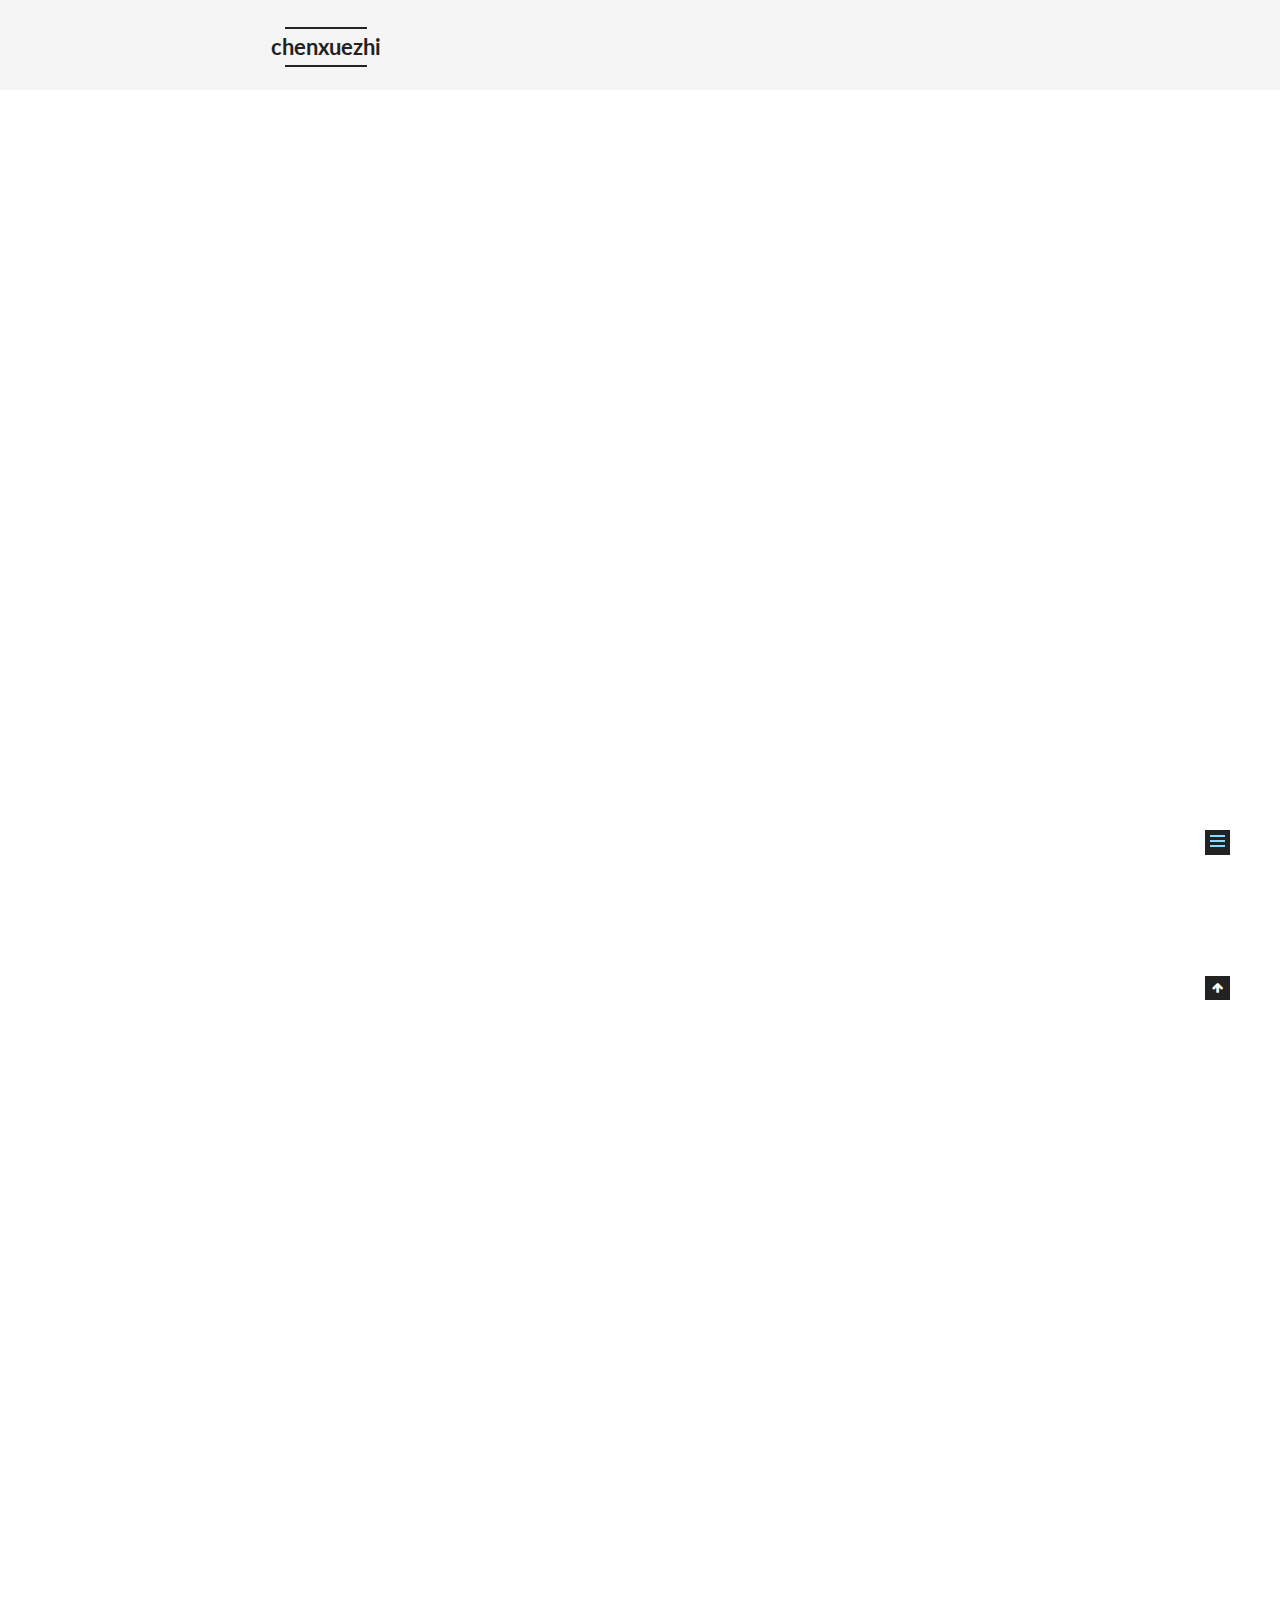
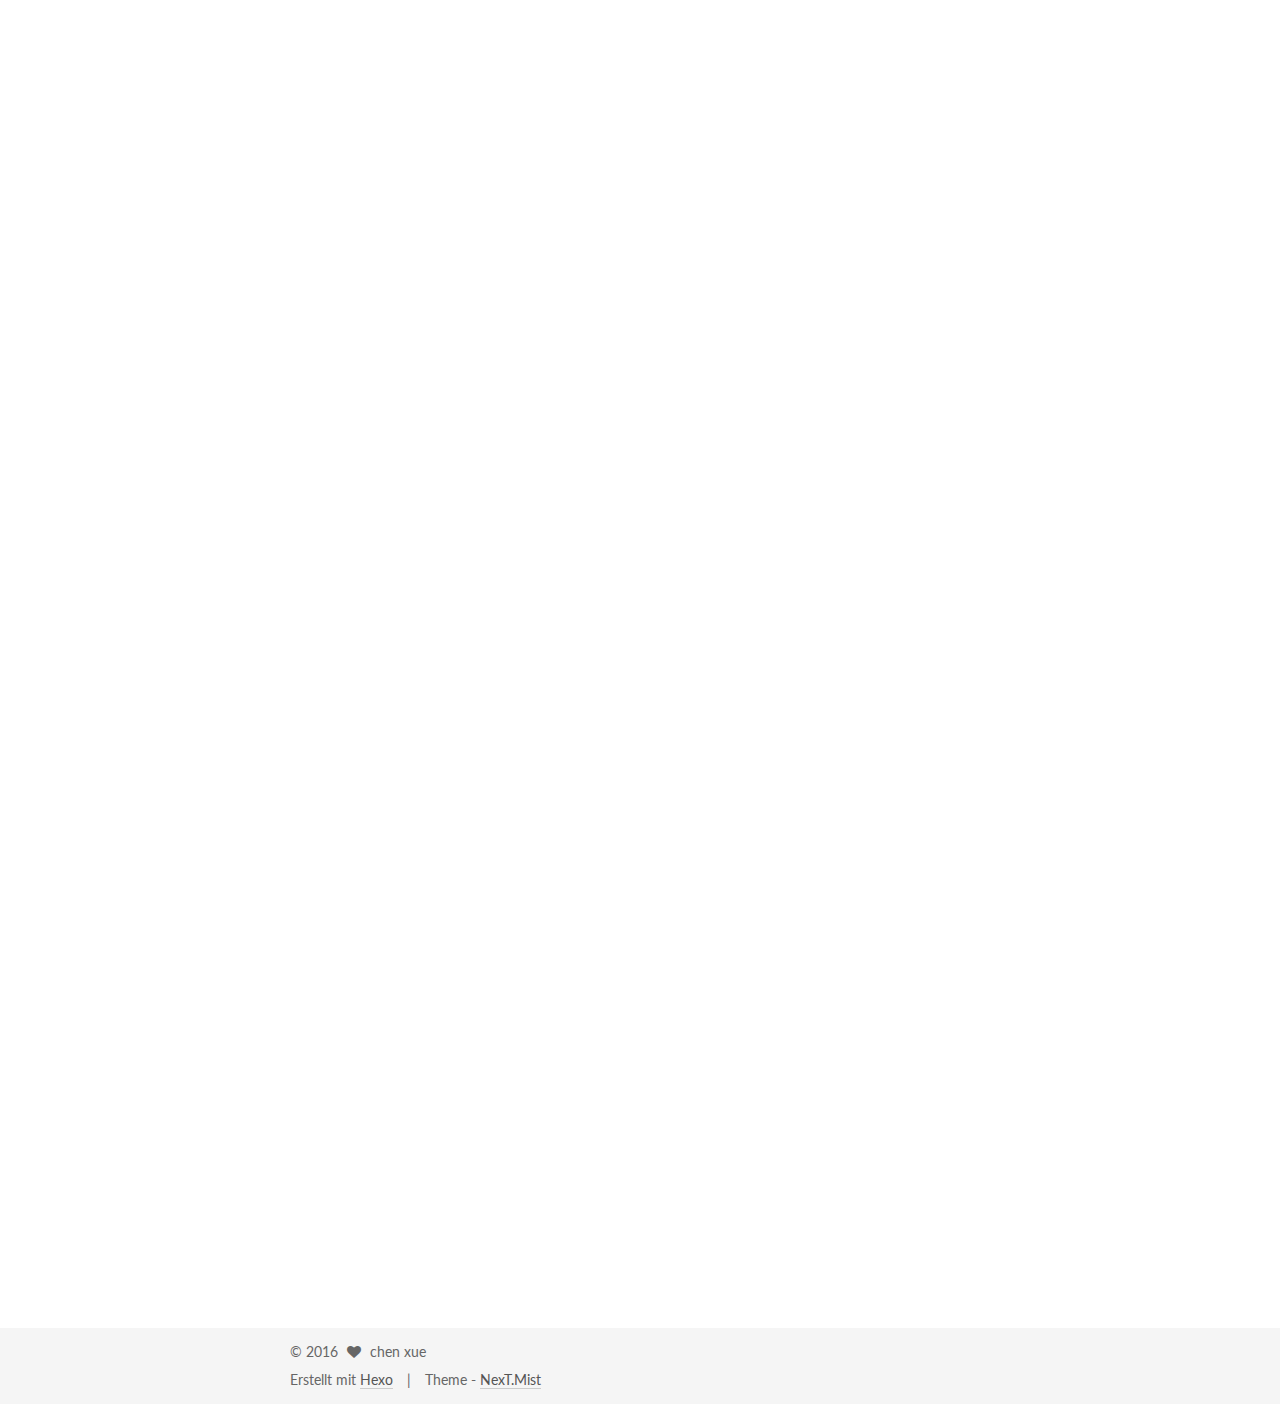
<file: 2016/09/10/node/index.html>
<!doctype html>



  


<html class="theme-next mist use-motion">
<head>
  <meta charset="UTF-8"/>
<meta http-equiv="X-UA-Compatible" content="IE=edge,chrome=1" />
<meta name="viewport" content="width=device-width, initial-scale=1, maximum-scale=1"/>



<meta http-equiv="Cache-Control" content="no-transform" />
<meta http-equiv="Cache-Control" content="no-siteapp" />












  
  
  <link href="/vendors/fancybox/source/jquery.fancybox.css?v=2.1.5" rel="stylesheet" type="text/css" />




  
  
  
  

  
    
    
  

  

  

  

  

  
    
    
    <link href="//fonts.googleapis.com/css?family=Lato:300,300italic,400,400italic,700,700italic&subset=latin,latin-ext" rel="stylesheet" type="text/css">
  






<link href="/vendors/font-awesome/css/font-awesome.min.css?v=4.4.0" rel="stylesheet" type="text/css" />

<link href="/css/main.css?v=5.0.1" rel="stylesheet" type="text/css" />


  <meta name="keywords" content="Hexo, NexT" />








  <link rel="shortcut icon" type="image/x-icon" href="/favicon.ico?v=5.0.1" />






<meta name="description" content="node的基础多线程的应用：什么是单线程数据，切换上下文的格式，在数据中node是单线程的过程node的基础：
global上的属性
console.log(dirname);目录名console.log(filename);文件名
setTimeout 异步的方法setImmediate 立即setTimout 可以设置时间，如果时间setImmediate 是给setTimeout些机会的
p">
<meta property="og:type" content="article">
<meta property="og:title" content="node">
<meta property="og:url" content="http://yoursite.com/2016/09/10/node/index.html">
<meta property="og:site_name" content="chenxuezhi">
<meta property="og:description" content="node的基础多线程的应用：什么是单线程数据，切换上下文的格式，在数据中node是单线程的过程node的基础：
global上的属性
console.log(dirname);目录名console.log(filename);文件名
setTimeout 异步的方法setImmediate 立即setTimout 可以设置时间，如果时间setImmediate 是给setTimeout些机会的
p">
<meta property="og:updated_time" content="2016-09-11T06:10:42.414Z">
<meta name="twitter:card" content="summary">
<meta name="twitter:title" content="node">
<meta name="twitter:description" content="node的基础多线程的应用：什么是单线程数据，切换上下文的格式，在数据中node是单线程的过程node的基础：
global上的属性
console.log(dirname);目录名console.log(filename);文件名
setTimeout 异步的方法setImmediate 立即setTimout 可以设置时间，如果时间setImmediate 是给setTimeout些机会的
p">



<script type="text/javascript" id="hexo.configuration">
  var NexT = window.NexT || {};
  var CONFIG = {
    scheme: 'Mist',
    sidebar: {"position":"left","display":"post"},
    fancybox: true,
    motion: true,
    duoshuo: {
      userId: 0,
      author: 'Author'
    }
  };
</script>




  <link rel="canonical" href="http://yoursite.com/2016/09/10/node/"/>

  <title> node | chenxuezhi </title>
</head>

<body itemscope itemtype="http://schema.org/WebPage" lang="zh-CN">

  










  
  
    
  

  <div class="container one-collumn sidebar-position-left page-post-detail ">
    <div class="headband"></div>

    <header id="header" class="header" itemscope itemtype="http://schema.org/WPHeader">
      <div class="header-inner"><div class="site-meta ">
  

  <div class="custom-logo-site-title">
    <a href="/"  class="brand" rel="start">
      <span class="logo-line-before"><i></i></span>
      <span class="site-title">chenxuezhi</span>
      <span class="logo-line-after"><i></i></span>
    </a>
  </div>
  <p class="site-subtitle">gerenboke</p>
</div>

<div class="site-nav-toggle">
  <button>
    <span class="btn-bar"></span>
    <span class="btn-bar"></span>
    <span class="btn-bar"></span>
  </button>
</div>

<nav class="site-nav">
  

  
    <ul id="menu" class="menu">
      
        
        <li class="menu-item menu-item-home">
          <a href="/" rel="section">
            
              <i class="menu-item-icon fa fa-fw fa-home"></i> <br />
            
            Startseite
          </a>
        </li>
      
        
        <li class="menu-item menu-item-archives">
          <a href="/archives" rel="section">
            
              <i class="menu-item-icon fa fa-fw fa-archive"></i> <br />
            
            Archiv
          </a>
        </li>
      
        
        <li class="menu-item menu-item-tags">
          <a href="/tags" rel="section">
            
              <i class="menu-item-icon fa fa-fw fa-tags"></i> <br />
            
            Tags
          </a>
        </li>
      

      
    </ul>
  

  
</nav>

 </div>
    </header>

    <main id="main" class="main">
      <div class="main-inner">
        <div class="content-wrap">
          <div id="content" class="content">
            

  <div id="posts" class="posts-expand">
    

  
  

  
  
  

  <article class="post post-type-normal " itemscope itemtype="http://schema.org/Article">

    
      <header class="post-header">

        
        
          <h1 class="post-title" itemprop="name headline">
            
            
              
                node
              
            
          </h1>
        

        <div class="post-meta">
          <span class="post-time">
            <span class="post-meta-item-icon">
              <i class="fa fa-calendar-o"></i>
            </span>
            <span class="post-meta-item-text">Veröffentlicht am</span>
            <time itemprop="dateCreated" datetime="2016-09-10T18:20:05+08:00" content="2016-09-10">
              2016-09-10
            </time>
          </span>

          

          
            
          

          

          
          

          
        </div>
      </header>
    


    <div class="post-body" itemprop="articleBody">

      
      

      
        <p>node的基础<br>多线程的应用：<br>什么是单线程数据，切换上下文的格式，在数据中<br>node是单线程的过程<br>node的基础：</p>
<p>global上的属性</p>
<p>console.log(<strong>dirname);目录名<br>console.log(</strong>filename);文件名</p>
<p>setTimeout 异步的方法<br>setImmediate 立即<br>setTimout 可以设置时间，如果时间<br>setImmediate 是给setTimeout些机会的</p>
<p>process进程：<br>pwd print working directory<br>cwd 是类似——dirname</p>
<p>chdir change diretory 当前目录是可以改的</p>
<p>memoryUsage 是里面的执行顺序</p>
<p>nextTick<br>console.log(‘cwd’,process.cwd());</p>
<p>console.log(process.pid)//pid是进程id<br>{ rss: 723456000, heapTotal: 311734272, heapUsed: 233443608</p>
<p>var arr=[];<br>for(;true;){<br>arr.push({});<br>console.log(process.memoryUsage());<br>}<br>//同步&gt;nextTick &gt;setImmediate &gt;=setTimeout &gt;io读写（这是写事件时的 执行顺序）</p>
<p>二 js不足</p>
<p>1 什么是js<br>2 commonjs规范<br>2.1 模块化的优点<br>增加 内聚性 ，有助分工协作<br>3 模块的使用<br>1 定义模块<br>2 导出模块<br>3 定义模块<br>//模块的作用：模块具有缓存的功能 是通过文件名（绝对路径）进行缓存的<br>// 通过文件名 获取一个绝对路经<br>*require 是同步的 能通过返回值拿到的都是同步的 的检查方法</p>
<blockquote>
<p>var person=require（’./person’）;<br>    console.log(1000)</p>
</blockquote>
<pre><code>console.log(require.resolve(&apos;./cache.js&apos;));
delete require.cache[require.resolve(&apos;./cache.js&apos;)];
</code></pre><p>包和npm (clear)<br>多个模块就是包 做项目用<br>要先初始化一个package.json文件来记住所有的依赖<br>-使用npm生成的<br>指令：npm init—（包叫什么 回车—-point：入口文件）<br>二 需要安装的两种文件<br>1 angular开发的时候用并且上线后仍然需要<br>npm install angular –save 表示开发 和上线都需要的依赖<br>2 webpack 开发需要<br>npm install webpack –save-dev<br>三 全局安装 -g<br>npm install gulp -g（只能在命令行里用，不能在代码中使用）<br>卸载： npm uninstall gulp -g<br>全局查看： npm root -g<br>四 模块的分类：<br>1 文件模块 是以./ 的形式 引入<br>2 核心模块 ，第三方模块 不是以./ 的形式引入 在数据中</p>
<p>HTML5+CSS3视频教程：<a href="http://pan.baidu.com/s/1hsyOjze" target="_blank" rel="external">http://pan.baidu.com/s/1hsyOjze</a> 密码：c3uw<br>JavaScript视频教程：链接：<a href="http://pan.baidu.com/s/1hsdj2zM" target="_blank" rel="external">http://pan.baidu.com/s/1hsdj2zM</a> 密码：b54i<br>BootStrap视频教程：链接：<a href="http://pan.baidu.com/s/1qYOWqL2" target="_blank" rel="external">http://pan.baidu.com/s/1qYOWqL2</a> 密码：2pde<br>PHP视频教程：链接：<a href="http://pan.baidu.com/s/1pKE8Fsn" target="_blank" rel="external">http://pan.baidu.com/s/1pKE8Fsn</a> 密码：ipim<br>Smarty模板引擎：链接：<a href="http://pan.baidu.com/s/1dFHliLj" target="_blank" rel="external">http://pan.baidu.com/s/1dFHliLj</a> 密码：hjq6<br>JQuery视频教程：链接：<a href="http://pan.baidu.com/s/1qXHo3lq" target="_blank" rel="external">http://pan.baidu.com/s/1qXHo3lq</a> 密码：vfxx<br>AngularJS视频教程 链接：<a href="http://pan.baidu.com/s/1i4Mm0Ot" target="_blank" rel="external">http://pan.baidu.com/s/1i4Mm0Ot</a> 密码：98oi<br>Mysql视频教程：链接：<a href="http://pan.baidu.com/s/1hsyOj2W" target="_blank" rel="external">http://pan.baidu.com/s/1hsyOj2W</a> 密码：fcfh<br>Linux视频教程：链接：<a href="http://pan.baidu.com/s/1miexpVy" target="_blank" rel="external">http://pan.baidu.com/s/1miexpVy</a> 密码：8ids<br>ThinkPHP框架链接：<a href="http://pan.baidu.com/s/1kV2LLLt" target="_blank" rel="external">http://pan.baidu.com/s/1kV2LLLt</a> 密码：jrpj<br>DedeCMS织梦视频教程 链接：<a href="http://pan.baidu.com/s/1i5FHeqL" target="_blank" rel="external">http://pan.baidu.com/s/1i5FHeqL</a> 密码：sti4<br>PS视频教程 <a href="http://pan.baidu.com/s/1bTRXUm" target="_blank" rel="external">http://pan.baidu.com/s/1bTRXUm</a></p>

      
    </div>

    <div>
      
        

      
    </div>

    <div>
      
        

      
    </div>

    <footer class="post-footer">
      

      
        <div class="post-nav">
          <div class="post-nav-next post-nav-item">
            
          </div>

          <div class="post-nav-prev post-nav-item">
            
              <a href="/2016/09/10/my-new-post/" rel="prev" title="新文章">
                新文章 <i class="fa fa-chevron-right"></i>
              </a>
            
          </div>
        </div>
      

      
      
    </footer>
  </article>



    <div class="post-spread">
      
    </div>
  </div>


          </div>
          


          
  <div class="comments" id="comments">
    
  </div>


        </div>
        
          
  
  <div class="sidebar-toggle">
    <div class="sidebar-toggle-line-wrap">
      <span class="sidebar-toggle-line sidebar-toggle-line-first"></span>
      <span class="sidebar-toggle-line sidebar-toggle-line-middle"></span>
      <span class="sidebar-toggle-line sidebar-toggle-line-last"></span>
    </div>
  </div>

  <aside id="sidebar" class="sidebar">
    <div class="sidebar-inner">

      

      
        <ul class="sidebar-nav motion-element">
          <li class="sidebar-nav-toc sidebar-nav-active" data-target="post-toc-wrap" >
            Inhaltsverzeichnis
          </li>
          <li class="sidebar-nav-overview" data-target="site-overview">
            Übersicht
          </li>
        </ul>
      

      <section class="site-overview sidebar-panel ">
        <div class="site-author motion-element" itemprop="author" itemscope itemtype="http://schema.org/Person">
          <img class="site-author-image" itemprop="image"
               src="/images/avatar.gif"
               alt="chen xue" />
          <p class="site-author-name" itemprop="name">chen xue</p>
          <p class="site-description motion-element" itemprop="description"></p>
        </div>
        <nav class="site-state motion-element">
          <div class="site-state-item site-state-posts">
            <a href="/archives">
              <span class="site-state-item-count">4</span>
              <span class="site-state-item-name">Artikel</span>
            </a>
          </div>

          
            <div class="site-state-item site-state-categories">
              
                <span class="site-state-item-count">1</span>
                <span class="site-state-item-name">Kategorien</span>
              
            </div>
          

          
            <div class="site-state-item site-state-tags">
              <a href="/tags">
                <span class="site-state-item-count">1</span>
                <span class="site-state-item-name">Tags</span>
              </a>
            </div>
          

        </nav>

        

        <div class="links-of-author motion-element">
          
        </div>

        
        

        
        

      </section>

      
        <section class="post-toc-wrap motion-element sidebar-panel sidebar-panel-active">
          <div class="post-toc">
            
              
            
            
              <p class="post-toc-empty">Dieser Artikel hat kein Inhaltsverzeichnis</p>
            
          </div>
        </section>
      

    </div>
  </aside>


        
      </div>
    </main>

    <footer id="footer" class="footer">
      <div class="footer-inner">
        <div class="copyright" >
  
  &copy; 
  <span itemprop="copyrightYear">2016</span>
  <span class="with-love">
    <i class="fa fa-heart"></i>
  </span>
  <span class="author" itemprop="copyrightHolder">chen xue</span>
</div>

<div class="powered-by">
  Erstellt mit  <a class="theme-link" href="https://hexo.io">Hexo</a>
</div>

<div class="theme-info">
  Theme -
  <a class="theme-link" href="https://github.com/iissnan/hexo-theme-next">
    NexT.Mist
  </a>
</div>

        

        
      </div>
    </footer>

    <div class="back-to-top">
      <i class="fa fa-arrow-up"></i>
    </div>
  </div>

  

<script type="text/javascript">
  if (Object.prototype.toString.call(window.Promise) !== '[object Function]') {
    window.Promise = null;
  }
</script>









  



  
  <script type="text/javascript" src="/vendors/jquery/index.js?v=2.1.3"></script>

  
  <script type="text/javascript" src="/vendors/fastclick/lib/fastclick.min.js?v=1.0.6"></script>

  
  <script type="text/javascript" src="/vendors/jquery_lazyload/jquery.lazyload.js?v=1.9.7"></script>

  
  <script type="text/javascript" src="/vendors/velocity/velocity.min.js?v=1.2.1"></script>

  
  <script type="text/javascript" src="/vendors/velocity/velocity.ui.min.js?v=1.2.1"></script>

  
  <script type="text/javascript" src="/vendors/fancybox/source/jquery.fancybox.pack.js?v=2.1.5"></script>


  


  <script type="text/javascript" src="/js/src/utils.js?v=5.0.1"></script>

  <script type="text/javascript" src="/js/src/motion.js?v=5.0.1"></script>



  
  

  
  <script type="text/javascript" src="/js/src/scrollspy.js?v=5.0.1"></script>
<script type="text/javascript" src="/js/src/post-details.js?v=5.0.1"></script>



  


  <script type="text/javascript" src="/js/src/bootstrap.js?v=5.0.1"></script>



  



  




  
  

  

  

  

</body>
</html>
</file>
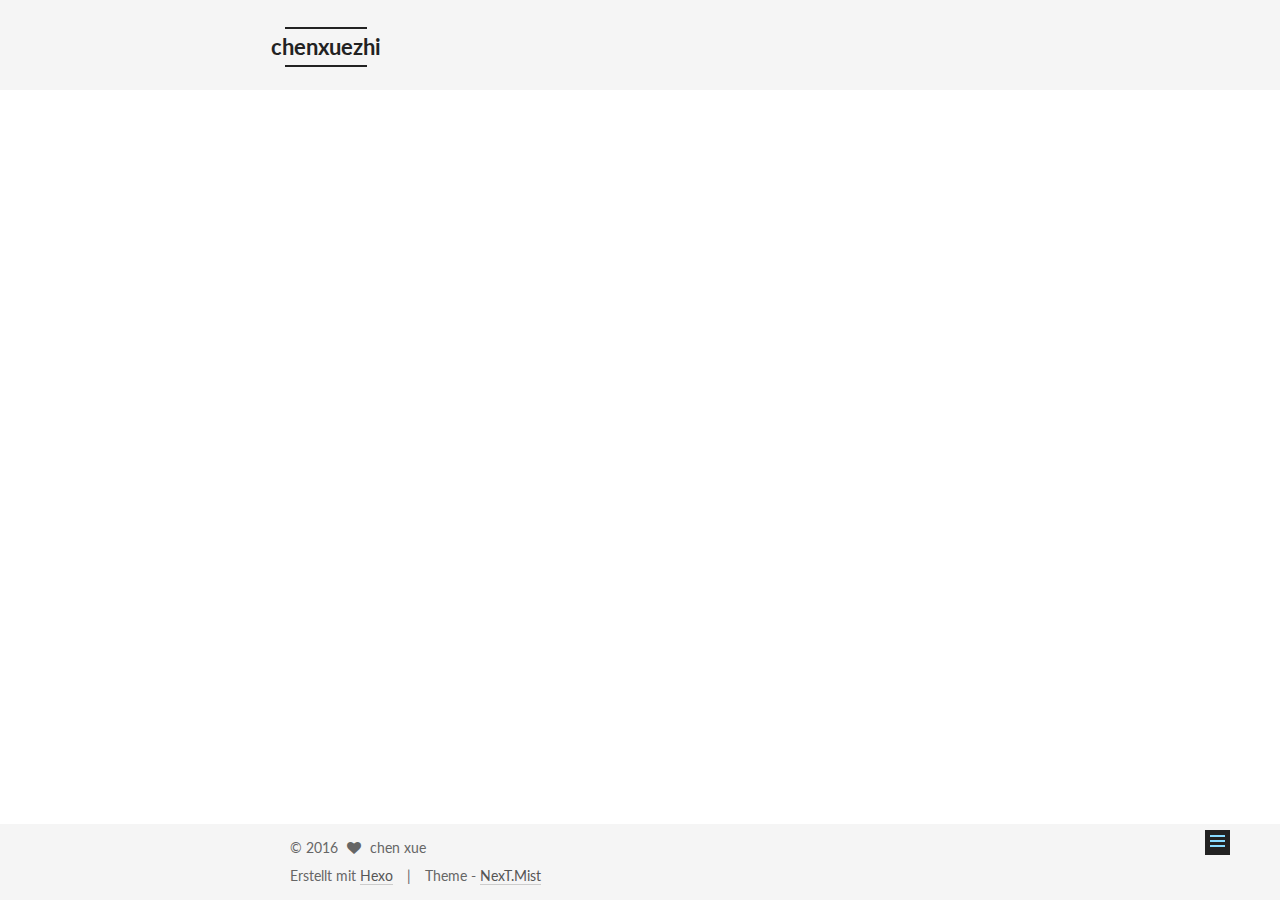
<file: 2016/09/11/node-1/index.html>
<!doctype html>



  


<html class="theme-next mist use-motion">
<head>
  <meta charset="UTF-8"/>
<meta http-equiv="X-UA-Compatible" content="IE=edge,chrome=1" />
<meta name="viewport" content="width=device-width, initial-scale=1, maximum-scale=1"/>



<meta http-equiv="Cache-Control" content="no-transform" />
<meta http-equiv="Cache-Control" content="no-siteapp" />












  
  
  <link href="/vendors/fancybox/source/jquery.fancybox.css?v=2.1.5" rel="stylesheet" type="text/css" />




  
  
  
  

  
    
    
  

  

  

  

  

  
    
    
    <link href="//fonts.googleapis.com/css?family=Lato:300,300italic,400,400italic,700,700italic&subset=latin,latin-ext" rel="stylesheet" type="text/css">
  






<link href="/vendors/font-awesome/css/font-awesome.min.css?v=4.4.0" rel="stylesheet" type="text/css" />

<link href="/css/main.css?v=5.0.1" rel="stylesheet" type="text/css" />


  <meta name="keywords" content="Hexo, NexT" />








  <link rel="shortcut icon" type="image/x-icon" href="/favicon.ico?v=5.0.1" />






<meta property="og:type" content="article">
<meta property="og:title" content="node ">
<meta property="og:url" content="http://yoursite.com/2016/09/11/node-1/index.html">
<meta property="og:site_name" content="chenxuezhi">
<meta property="og:updated_time" content="2016-09-11T13:26:18.277Z">
<meta name="twitter:card" content="summary">
<meta name="twitter:title" content="node ">



<script type="text/javascript" id="hexo.configuration">
  var NexT = window.NexT || {};
  var CONFIG = {
    scheme: 'Mist',
    sidebar: {"position":"left","display":"post"},
    fancybox: true,
    motion: true,
    duoshuo: {
      userId: 0,
      author: 'Author'
    }
  };
</script>




  <link rel="canonical" href="http://yoursite.com/2016/09/11/node-1/"/>

  <title> node  | chenxuezhi </title>
</head>

<body itemscope itemtype="http://schema.org/WebPage" lang="zh-CN">

  










  
  
    
  

  <div class="container one-collumn sidebar-position-left page-post-detail ">
    <div class="headband"></div>

    <header id="header" class="header" itemscope itemtype="http://schema.org/WPHeader">
      <div class="header-inner"><div class="site-meta ">
  

  <div class="custom-logo-site-title">
    <a href="/"  class="brand" rel="start">
      <span class="logo-line-before"><i></i></span>
      <span class="site-title">chenxuezhi</span>
      <span class="logo-line-after"><i></i></span>
    </a>
  </div>
  <p class="site-subtitle">gerenboke</p>
</div>

<div class="site-nav-toggle">
  <button>
    <span class="btn-bar"></span>
    <span class="btn-bar"></span>
    <span class="btn-bar"></span>
  </button>
</div>

<nav class="site-nav">
  

  
    <ul id="menu" class="menu">
      
        
        <li class="menu-item menu-item-home">
          <a href="/" rel="section">
            
              <i class="menu-item-icon fa fa-fw fa-home"></i> <br />
            
            Startseite
          </a>
        </li>
      
        
        <li class="menu-item menu-item-archives">
          <a href="/archives" rel="section">
            
              <i class="menu-item-icon fa fa-fw fa-archive"></i> <br />
            
            Archiv
          </a>
        </li>
      
        
        <li class="menu-item menu-item-tags">
          <a href="/tags" rel="section">
            
              <i class="menu-item-icon fa fa-fw fa-tags"></i> <br />
            
            Tags
          </a>
        </li>
      

      
    </ul>
  

  
</nav>

 </div>
    </header>

    <main id="main" class="main">
      <div class="main-inner">
        <div class="content-wrap">
          <div id="content" class="content">
            

  <div id="posts" class="posts-expand">
    

  
  

  
  
  

  <article class="post post-type-normal " itemscope itemtype="http://schema.org/Article">

    
      <header class="post-header">

        
        
          <h1 class="post-title" itemprop="name headline">
            
            
              
                node 
              
            
          </h1>
        

        <div class="post-meta">
          <span class="post-time">
            <span class="post-meta-item-icon">
              <i class="fa fa-calendar-o"></i>
            </span>
            <span class="post-meta-item-text">Veröffentlicht am</span>
            <time itemprop="dateCreated" datetime="2016-09-11T21:26:18+08:00" content="2016-09-11">
              2016-09-11
            </time>
          </span>

          

          
            
          

          

          
          

          
        </div>
      </header>
    


    <div class="post-body" itemprop="articleBody">

      
      

      
        
      
    </div>

    <div>
      
        

      
    </div>

    <div>
      
        

      
    </div>

    <footer class="post-footer">
      

      
        <div class="post-nav">
          <div class="post-nav-next post-nav-item">
            
              <a href="/2016/09/10/my-new-post/" rel="next" title="新文章">
                <i class="fa fa-chevron-left"></i> 新文章
              </a>
            
          </div>

          <div class="post-nav-prev post-nav-item">
            
              <a href="/2016/09/12/angular/" rel="prev" title="angular">
                angular <i class="fa fa-chevron-right"></i>
              </a>
            
          </div>
        </div>
      

      
      
    </footer>
  </article>



    <div class="post-spread">
      
    </div>
  </div>


          </div>
          


          
  <div class="comments" id="comments">
    
  </div>


        </div>
        
          
  
  <div class="sidebar-toggle">
    <div class="sidebar-toggle-line-wrap">
      <span class="sidebar-toggle-line sidebar-toggle-line-first"></span>
      <span class="sidebar-toggle-line sidebar-toggle-line-middle"></span>
      <span class="sidebar-toggle-line sidebar-toggle-line-last"></span>
    </div>
  </div>

  <aside id="sidebar" class="sidebar">
    <div class="sidebar-inner">

      

      
        <ul class="sidebar-nav motion-element">
          <li class="sidebar-nav-toc sidebar-nav-active" data-target="post-toc-wrap" >
            Inhaltsverzeichnis
          </li>
          <li class="sidebar-nav-overview" data-target="site-overview">
            Übersicht
          </li>
        </ul>
      

      <section class="site-overview sidebar-panel ">
        <div class="site-author motion-element" itemprop="author" itemscope itemtype="http://schema.org/Person">
          <img class="site-author-image" itemprop="image"
               src="/images/avatar.gif"
               alt="chen xue" />
          <p class="site-author-name" itemprop="name">chen xue</p>
          <p class="site-description motion-element" itemprop="description"></p>
        </div>
        <nav class="site-state motion-element">
          <div class="site-state-item site-state-posts">
            <a href="/archives">
              <span class="site-state-item-count">4</span>
              <span class="site-state-item-name">Artikel</span>
            </a>
          </div>

          
            <div class="site-state-item site-state-categories">
              
                <span class="site-state-item-count">1</span>
                <span class="site-state-item-name">Kategorien</span>
              
            </div>
          

          
            <div class="site-state-item site-state-tags">
              <a href="/tags">
                <span class="site-state-item-count">1</span>
                <span class="site-state-item-name">Tags</span>
              </a>
            </div>
          

        </nav>

        

        <div class="links-of-author motion-element">
          
        </div>

        
        

        
        

      </section>

      
        <section class="post-toc-wrap motion-element sidebar-panel sidebar-panel-active">
          <div class="post-toc">
            
              
            
            
              <p class="post-toc-empty">Dieser Artikel hat kein Inhaltsverzeichnis</p>
            
          </div>
        </section>
      

    </div>
  </aside>


        
      </div>
    </main>

    <footer id="footer" class="footer">
      <div class="footer-inner">
        <div class="copyright" >
  
  &copy; 
  <span itemprop="copyrightYear">2016</span>
  <span class="with-love">
    <i class="fa fa-heart"></i>
  </span>
  <span class="author" itemprop="copyrightHolder">chen xue</span>
</div>

<div class="powered-by">
  Erstellt mit  <a class="theme-link" href="https://hexo.io">Hexo</a>
</div>

<div class="theme-info">
  Theme -
  <a class="theme-link" href="https://github.com/iissnan/hexo-theme-next">
    NexT.Mist
  </a>
</div>

        

        
      </div>
    </footer>

    <div class="back-to-top">
      <i class="fa fa-arrow-up"></i>
    </div>
  </div>

  

<script type="text/javascript">
  if (Object.prototype.toString.call(window.Promise) !== '[object Function]') {
    window.Promise = null;
  }
</script>









  



  
  <script type="text/javascript" src="/vendors/jquery/index.js?v=2.1.3"></script>

  
  <script type="text/javascript" src="/vendors/fastclick/lib/fastclick.min.js?v=1.0.6"></script>

  
  <script type="text/javascript" src="/vendors/jquery_lazyload/jquery.lazyload.js?v=1.9.7"></script>

  
  <script type="text/javascript" src="/vendors/velocity/velocity.min.js?v=1.2.1"></script>

  
  <script type="text/javascript" src="/vendors/velocity/velocity.ui.min.js?v=1.2.1"></script>

  
  <script type="text/javascript" src="/vendors/fancybox/source/jquery.fancybox.pack.js?v=2.1.5"></script>


  


  <script type="text/javascript" src="/js/src/utils.js?v=5.0.1"></script>

  <script type="text/javascript" src="/js/src/motion.js?v=5.0.1"></script>



  
  

  
  <script type="text/javascript" src="/js/src/scrollspy.js?v=5.0.1"></script>
<script type="text/javascript" src="/js/src/post-details.js?v=5.0.1"></script>



  


  <script type="text/javascript" src="/js/src/bootstrap.js?v=5.0.1"></script>



  



  




  
  

  

  

  

</body>
</html>
</file>
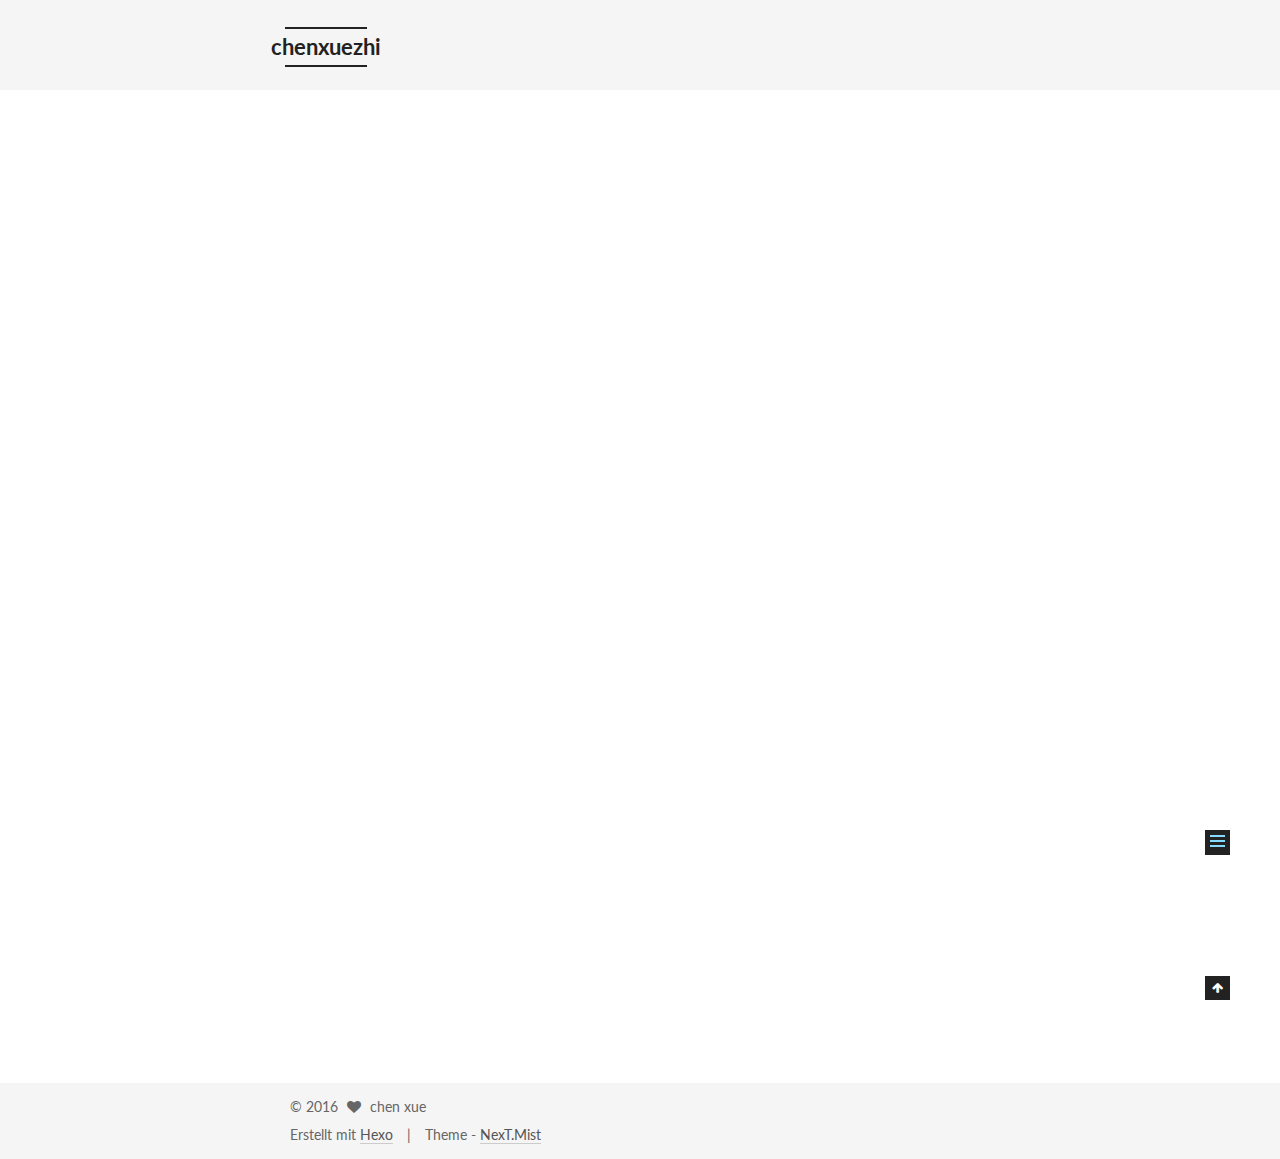
<file: 2016/09/12/angular/index.html>
<!doctype html>



  


<html class="theme-next mist use-motion">
<head>
  <meta charset="UTF-8"/>
<meta http-equiv="X-UA-Compatible" content="IE=edge,chrome=1" />
<meta name="viewport" content="width=device-width, initial-scale=1, maximum-scale=1"/>



<meta http-equiv="Cache-Control" content="no-transform" />
<meta http-equiv="Cache-Control" content="no-siteapp" />












  
  
  <link href="/vendors/fancybox/source/jquery.fancybox.css?v=2.1.5" rel="stylesheet" type="text/css" />




  
  
  
  

  
    
    
  

  

  

  

  

  
    
    
    <link href="//fonts.googleapis.com/css?family=Lato:300,300italic,400,400italic,700,700italic&subset=latin,latin-ext" rel="stylesheet" type="text/css">
  






<link href="/vendors/font-awesome/css/font-awesome.min.css?v=4.4.0" rel="stylesheet" type="text/css" />

<link href="/css/main.css?v=5.0.1" rel="stylesheet" type="text/css" />


  <meta name="keywords" content="Hexo, NexT" />








  <link rel="shortcut icon" type="image/x-icon" href="/favicon.ico?v=5.0.1" />






<meta name="description" content="angular实现双向绑定var scope.$watch监听naem的变化 $scope.$watch(‘name’,function(oldval,newVal){console.log(newVal,oldVal) }) 1 监控name的变化 2 只要当前作用域上的值有变化就会执行第一个函数，如果第一个函数函数返回的值发生变化，就会触发第二个函数//$apply 刷新视图 angular自">
<meta property="og:type" content="article">
<meta property="og:title" content="angular">
<meta property="og:url" content="http://yoursite.com/2016/09/12/angular/index.html">
<meta property="og:site_name" content="chenxuezhi">
<meta property="og:description" content="angular实现双向绑定var scope.$watch监听naem的变化 $scope.$watch(‘name’,function(oldval,newVal){console.log(newVal,oldVal) }) 1 监控name的变化 2 只要当前作用域上的值有变化就会执行第一个函数，如果第一个函数函数返回的值发生变化，就会触发第二个函数//$apply 刷新视图 angular自">
<meta property="og:updated_time" content="2016-09-12T13:24:38.324Z">
<meta name="twitter:card" content="summary">
<meta name="twitter:title" content="angular">
<meta name="twitter:description" content="angular实现双向绑定var scope.$watch监听naem的变化 $scope.$watch(‘name’,function(oldval,newVal){console.log(newVal,oldVal) }) 1 监控name的变化 2 只要当前作用域上的值有变化就会执行第一个函数，如果第一个函数函数返回的值发生变化，就会触发第二个函数//$apply 刷新视图 angular自">



<script type="text/javascript" id="hexo.configuration">
  var NexT = window.NexT || {};
  var CONFIG = {
    scheme: 'Mist',
    sidebar: {"position":"left","display":"post"},
    fancybox: true,
    motion: true,
    duoshuo: {
      userId: 0,
      author: 'Author'
    }
  };
</script>




  <link rel="canonical" href="http://yoursite.com/2016/09/12/angular/"/>

  <title> angular | chenxuezhi </title>
</head>

<body itemscope itemtype="http://schema.org/WebPage" lang="zh-CN">

  










  
  
    
  

  <div class="container one-collumn sidebar-position-left page-post-detail ">
    <div class="headband"></div>

    <header id="header" class="header" itemscope itemtype="http://schema.org/WPHeader">
      <div class="header-inner"><div class="site-meta ">
  

  <div class="custom-logo-site-title">
    <a href="/"  class="brand" rel="start">
      <span class="logo-line-before"><i></i></span>
      <span class="site-title">chenxuezhi</span>
      <span class="logo-line-after"><i></i></span>
    </a>
  </div>
  <p class="site-subtitle">gerenboke</p>
</div>

<div class="site-nav-toggle">
  <button>
    <span class="btn-bar"></span>
    <span class="btn-bar"></span>
    <span class="btn-bar"></span>
  </button>
</div>

<nav class="site-nav">
  

  
    <ul id="menu" class="menu">
      
        
        <li class="menu-item menu-item-home">
          <a href="/" rel="section">
            
              <i class="menu-item-icon fa fa-fw fa-home"></i> <br />
            
            Startseite
          </a>
        </li>
      
        
        <li class="menu-item menu-item-archives">
          <a href="/archives" rel="section">
            
              <i class="menu-item-icon fa fa-fw fa-archive"></i> <br />
            
            Archiv
          </a>
        </li>
      
        
        <li class="menu-item menu-item-tags">
          <a href="/tags" rel="section">
            
              <i class="menu-item-icon fa fa-fw fa-tags"></i> <br />
            
            Tags
          </a>
        </li>
      

      
    </ul>
  

  
</nav>

 </div>
    </header>

    <main id="main" class="main">
      <div class="main-inner">
        <div class="content-wrap">
          <div id="content" class="content">
            

  <div id="posts" class="posts-expand">
    

  
  

  
  
  

  <article class="post post-type-normal " itemscope itemtype="http://schema.org/Article">

    
      <header class="post-header">

        
        
          <h1 class="post-title" itemprop="name headline">
            
            
              
                angular
              
            
          </h1>
        

        <div class="post-meta">
          <span class="post-time">
            <span class="post-meta-item-icon">
              <i class="fa fa-calendar-o"></i>
            </span>
            <span class="post-meta-item-text">Veröffentlicht am</span>
            <time itemprop="dateCreated" datetime="2016-09-12T21:23:58+08:00" content="2016-09-12">
              2016-09-12
            </time>
          </span>

          

          
            
          

          

          
          

          
        </div>
      </header>
    


    <div class="post-body" itemprop="articleBody">

      
      

      
        <p>angular实现双向绑定<br>var scope.$watch监听naem的变化 $scope.$watch(‘name’,function(oldval,newVal){<br>console.log(newVal,oldVal) }) 1 监控name的变化 2 只要当前作用域上的值有变化就会执行第一个函数，如果第一个函数函数返回的值发生变化，就会触发第二个函数<br>//$apply 刷新视图 angular自带的是就默认 &lt;div ng-controller=”m&gt; <div ng-controller="myCtrl" ng-if=""> setInterver var app=angular.module(‘appModule’,[]) app.conteoller(‘myCtrl” return{ link:function() element.on(‘input’,function(){ scope[attrs] 双向数据绑定的原理：用$apply .$watch方法来实现 数据层变化 和视图层也跟着改变 //scope 是我们的当前的作用域 是一个对象 //angular 的数据绑定主要是脏值检查，就是先保存一个值，拿新值来比较，如果变化了就刷新视图 $ ti Scope.prototype.$Watch=function(exp,fn){ this.$$watchers.push({ exp:exp, fn:fn, last:this<br>scope.name=100; 先取出老的值 和新的值 在去作比较 var that=this; this.$$watchers.forEach(function(watcher){ //当改变数据的时候，在改变数据后的回调函数中又改变了其他的数据 angular发现就 在变化，要在去查询一次，直到<br>//total要进行脏值检查，第一次做 Scope.prototype.$degist=function(){ this.￥degist(); var dirty=true; do{ dirty=this.$degistOne();<br>路由<br>//控制器是不能复用的，想在控制器间传递数据要通过我们的事件商品 parentCtrl 控制器交互是通过事件来进行的 一样商品 是是父子的关系： 监控儿子和父亲的变化 //要把总和算出发送给父亲 $on 监听 $emit 向上发射事件，并且上级能接到，自己也可以监听到</div></p>

      
    </div>

    <div>
      
        

      
    </div>

    <div>
      
        

      
    </div>

    <footer class="post-footer">
      

      
        <div class="post-nav">
          <div class="post-nav-next post-nav-item">
            
              <a href="/2016/09/11/node-1/" rel="next" title="node ">
                <i class="fa fa-chevron-left"></i> node 
              </a>
            
          </div>

          <div class="post-nav-prev post-nav-item">
            
          </div>
        </div>
      

      
      
    </footer>
  </article>



    <div class="post-spread">
      
    </div>
  </div>


          </div>
          


          
  <div class="comments" id="comments">
    
  </div>


        </div>
        
          
  
  <div class="sidebar-toggle">
    <div class="sidebar-toggle-line-wrap">
      <span class="sidebar-toggle-line sidebar-toggle-line-first"></span>
      <span class="sidebar-toggle-line sidebar-toggle-line-middle"></span>
      <span class="sidebar-toggle-line sidebar-toggle-line-last"></span>
    </div>
  </div>

  <aside id="sidebar" class="sidebar">
    <div class="sidebar-inner">

      

      
        <ul class="sidebar-nav motion-element">
          <li class="sidebar-nav-toc sidebar-nav-active" data-target="post-toc-wrap" >
            Inhaltsverzeichnis
          </li>
          <li class="sidebar-nav-overview" data-target="site-overview">
            Übersicht
          </li>
        </ul>
      

      <section class="site-overview sidebar-panel ">
        <div class="site-author motion-element" itemprop="author" itemscope itemtype="http://schema.org/Person">
          <img class="site-author-image" itemprop="image"
               src="/images/avatar.gif"
               alt="chen xue" />
          <p class="site-author-name" itemprop="name">chen xue</p>
          <p class="site-description motion-element" itemprop="description"></p>
        </div>
        <nav class="site-state motion-element">
          <div class="site-state-item site-state-posts">
            <a href="/archives">
              <span class="site-state-item-count">4</span>
              <span class="site-state-item-name">Artikel</span>
            </a>
          </div>

          
            <div class="site-state-item site-state-categories">
              
                <span class="site-state-item-count">1</span>
                <span class="site-state-item-name">Kategorien</span>
              
            </div>
          

          
            <div class="site-state-item site-state-tags">
              <a href="/tags">
                <span class="site-state-item-count">1</span>
                <span class="site-state-item-name">Tags</span>
              </a>
            </div>
          

        </nav>

        

        <div class="links-of-author motion-element">
          
        </div>

        
        

        
        

      </section>

      
        <section class="post-toc-wrap motion-element sidebar-panel sidebar-panel-active">
          <div class="post-toc">
            
              
            
            
              <p class="post-toc-empty">Dieser Artikel hat kein Inhaltsverzeichnis</p>
            
          </div>
        </section>
      

    </div>
  </aside>


        
      </div>
    </main>

    <footer id="footer" class="footer">
      <div class="footer-inner">
        <div class="copyright" >
  
  &copy; 
  <span itemprop="copyrightYear">2016</span>
  <span class="with-love">
    <i class="fa fa-heart"></i>
  </span>
  <span class="author" itemprop="copyrightHolder">chen xue</span>
</div>

<div class="powered-by">
  Erstellt mit  <a class="theme-link" href="https://hexo.io">Hexo</a>
</div>

<div class="theme-info">
  Theme -
  <a class="theme-link" href="https://github.com/iissnan/hexo-theme-next">
    NexT.Mist
  </a>
</div>

        

        
      </div>
    </footer>

    <div class="back-to-top">
      <i class="fa fa-arrow-up"></i>
    </div>
  </div>

  

<script type="text/javascript">
  if (Object.prototype.toString.call(window.Promise) !== '[object Function]') {
    window.Promise = null;
  }
</script>









  



  
  <script type="text/javascript" src="/vendors/jquery/index.js?v=2.1.3"></script>

  
  <script type="text/javascript" src="/vendors/fastclick/lib/fastclick.min.js?v=1.0.6"></script>

  
  <script type="text/javascript" src="/vendors/jquery_lazyload/jquery.lazyload.js?v=1.9.7"></script>

  
  <script type="text/javascript" src="/vendors/velocity/velocity.min.js?v=1.2.1"></script>

  
  <script type="text/javascript" src="/vendors/velocity/velocity.ui.min.js?v=1.2.1"></script>

  
  <script type="text/javascript" src="/vendors/fancybox/source/jquery.fancybox.pack.js?v=2.1.5"></script>


  


  <script type="text/javascript" src="/js/src/utils.js?v=5.0.1"></script>

  <script type="text/javascript" src="/js/src/motion.js?v=5.0.1"></script>



  
  

  
  <script type="text/javascript" src="/js/src/scrollspy.js?v=5.0.1"></script>
<script type="text/javascript" src="/js/src/post-details.js?v=5.0.1"></script>



  


  <script type="text/javascript" src="/js/src/bootstrap.js?v=5.0.1"></script>



  



  




  
  

  

  

  

</body>
</html>
</file>
<file: css/main.css>
/* normalize.css v3.0.2 | MIT License | git.io/normalize */
html {
  font-family: sans-serif; /* 1 */
  -ms-text-size-adjust: 100%; /* 2 */
  -webkit-text-size-adjust: 100%; /* 2 */
}
body {
  margin: 0;
}
article,
aside,
details,
figcaption,
figure,
footer,
header,
hgroup,
main,
menu,
nav,
section,
summary {
  display: block;
}
audio,
canvas,
progress,
video {
  display: inline-block; /* 1 */
  vertical-align: baseline; /* 2 */
}
audio:not([controls]) {
  display: none;
  height: 0;
}
[hidden],
template {
  display: none;
}
a {
  background-color: transparent;
}
a:active,
a:hover {
  outline: 0;
}
abbr[title] {
  border-bottom: 1px dotted;
}
b,
strong {
  font-weight: bold;
}
dfn {
  font-style: italic;
}
h1 {
  font-size: 2em;
  margin: 0.67em 0;
}
mark {
  background: #ff0;
  color: #000;
}
small {
  font-size: 80%;
}
sub,
sup {
  font-size: 75%;
  line-height: 0;
  position: relative;
  vertical-align: baseline;
}
sup {
  top: -0.5em;
}
sub {
  bottom: -0.25em;
}
img {
  border: 0;
}
svg:not(:root) {
  overflow: hidden;
}
figure {
  margin: 1em 40px;
}
hr {
  -moz-box-sizing: content-box;
  box-sizing: content-box;
  height: 0;
}
pre {
  overflow: auto;
}
code,
kbd,
pre,
samp {
  font-family: monospace, monospace;
  font-size: 1em;
}
button,
input,
optgroup,
select,
textarea {
  color: inherit; /* 1 */
  font: inherit; /* 2 */
  margin: 0; /* 3 */
}
button {
  overflow: visible;
}
button,
select {
  text-transform: none;
}
button,
html input[type="button"],
input[type="reset"],
input[type="submit"] {
  -webkit-appearance: button; /* 2 */
  cursor: pointer; /* 3 */
}
button[disabled],
html input[disabled] {
  cursor: default;
}
button::-moz-focus-inner,
input::-moz-focus-inner {
  border: 0;
  padding: 0;
}
input {
  line-height: normal;
}
input[type="checkbox"],
input[type="radio"] {
  box-sizing: border-box; /* 1 */
  padding: 0; /* 2 */
}
input[type="number"]::-webkit-inner-spin-button,
input[type="number"]::-webkit-outer-spin-button {
  height: auto;
}
input[type="search"] {
  -webkit-appearance: textfield; /* 1 */
  -moz-box-sizing: content-box;
  -webkit-box-sizing: content-box; /* 2 */
  box-sizing: content-box;
}
input[type="search"]::-webkit-search-cancel-button,
input[type="search"]::-webkit-search-decoration {
  -webkit-appearance: none;
}
fieldset {
  border: 1px solid #c0c0c0;
  margin: 0 2px;
  padding: 0.35em 0.625em 0.75em;
}
legend {
  border: 0; /* 1 */
  padding: 0; /* 2 */
}
textarea {
  overflow: auto;
}
optgroup {
  font-weight: bold;
}
table {
  border-collapse: collapse;
  border-spacing: 0;
}
td,
th {
  padding: 0;
}
::selection {
  background: #262a30;
  color: #fff;
}
body {
  position: relative;
  font-family: 'Lato', "PingFang SC", "Microsoft YaHei", sans-serif;
  font-size: 14px;
  line-height: 2;
  color: #555;
  background: #fff;
}
@media (max-width: 767px) {
  body {
    padding-right: 0 !important;
  }
}
@media (min-width: 768px) and (max-width: 991px) {
  body {
    padding-right: 0 !important;
  }
}
@media (min-width: 1600px) {
  body {
    font-size: 16px;
  }
}
h1,
h2,
h3,
h4,
h5,
h6 {
  margin: 0;
  padding: 0;
  font-weight: bold;
  line-height: 1.5;
  font-family: 'Lato', "PingFang SC", "Microsoft YaHei", sans-serif;
}
h2,
h3,
h4,
h5,
h6 {
  margin: 20px 0 15px;
}
h1 {
  font-size: 24px;
}
@media (max-width: 767px) {
  h1 {
    font-size: 20px;
  }
}
h2 {
  font-size: 22px;
}
@media (max-width: 767px) {
  h2 {
    font-size: 18px;
  }
}
h3 {
  font-size: 20px;
}
@media (max-width: 767px) {
  h3 {
    font-size: 16px;
  }
}
h4 {
  font-size: 18px;
}
@media (max-width: 767px) {
  h4 {
    font-size: 14px;
  }
}
h5 {
  font-size: 16px;
}
@media (max-width: 767px) {
  h5 {
    font-size: 12px;
  }
}
h6 {
  font-size: 14px;
}
@media (max-width: 767px) {
  h6 {
    font-size: 10px;
  }
}
p {
  margin: 0 0 25px 0;
}
a {
  color: #555;
  text-decoration: none;
  border-bottom: 1px solid #999;
  word-wrap: break-word;
}
a:hover {
  color: #222;
  border-bottom-color: #222;
}
ul {
  list-style: none;
}
blockquote {
  margin: 0;
  padding: 0;
}
img {
  display: block;
  margin: auto;
  max-width: 100%;
  height: auto;
}
hr {
  margin: 40px 0;
  height: 3px;
  border: none;
  background-color: #ddd;
  background-image: repeating-linear-gradient(-45deg, #fff, #fff 4px, transparent 4px, transparent 8px);
}
blockquote {
  padding: 0 15px;
  color: #666;
  border-left: 4px solid #ddd;
}
blockquote cite::before {
  content: "-";
  padding: 0 5px;
}
dt {
  font-weight: 700;
}
dd {
  margin: 0;
  padding: 0;
}
.text-left {
  text-align: left;
}
.text-center {
  text-align: center;
}
.text-right {
  text-align: right;
}
.text-justify {
  text-align: justify;
}
.text-nowrap {
  white-space: nowrap;
}
.text-lowercase {
  text-transform: lowercase;
}
.text-uppercase {
  text-transform: uppercase;
}
.text-capitalize {
  text-transform: capitalize;
}
.center-block {
  display: block;
  margin-left: auto;
  margin-right: auto;
}
.clearfix:before,
.clearfix:after {
  content: " ";
  display: table;
}
.clearfix:after {
  clear: both;
}
.pullquote {
  width: 45%;
}
.pullquote.left {
  float: left;
  margin-left: 5px;
  margin-right: 10px;
}
.pullquote.right {
  float: right;
  margin-left: 10px;
  margin-right: 5px;
}
.affix.affix.affix {
  position: fixed;
}
.translation {
  margin-top: -20px;
  font-size: 14px;
  color: #999;
}
.scrollbar-measure {
  width: 100px;
  height: 100px;
  overflow: scroll;
  position: absolute;
  top: -9999px;
}
.use-motion .motion-element {
  opacity: 0;
}
#local-search-input {
  padding: 3px;
  border: none;
  text-indent: 14px;
  border-radius: 0;
  width: 140px;
  outline: none;
  border-bottom: 1px solid #999;
  background: inherit;
  opacity: 0.5;
}
#local-search-input:focus {
  opacity: 1;
}
.search-icon {
  position: absolute;
  top: 9px;
}
table {
  margin: 20px 0;
  width: 100%;
  border-collapse: collapse;
  border-spacing: 0;
  border: 1px solid #ddd;
  font-size: 14px;
  table-layout: fixed;
  word-wrap: break-all;
}
table>tbody>tr:nth-of-type(odd) {
  background-color: #f9f9f9;
}
table>tbody>tr:hover {
  background-color: #f5f5f5;
}
caption,
th,
td {
  padding: 8px;
  text-align: left;
  vertical-align: middle;
  font-weight: normal;
}
th,
td {
  border-bottom: 3px solid #ddd;
  border-right: 1px solid #eee;
}
th {
  padding-bottom: 10px;
  font-weight: 700;
}
td {
  border-bottom-width: 1px;
}
html,
body {
  height: 100%;
}
.container {
  position: relative;
  min-height: 100%;
}
.header-inner {
  margin: 0 auto;
  padding: 100px 0 70px;
  width: 700px;
}
@media (min-width: 1600px) {
  .container .header-inner {
    width: 900px;
  }
}
.main {
  padding-bottom: 150px;
}
.main-inner {
  margin: 0 auto;
  width: 700px;
}
@media (min-width: 1600px) {
  .container .main-inner {
    width: 900px;
  }
}
.footer {
  position: absolute;
  left: 0;
  bottom: 0;
  width: 100%;
  min-height: 50px;
}
.footer-inner {
  box-sizing: border-box;
  margin: 20px auto;
  width: 700px;
}
@media (min-width: 1600px) {
  .container .footer-inner {
    width: 900px;
  }
}
pre,
.highlight {
  overflow: auto;
  margin: 20px 0;
  padding: 15px;
  font-size: 13px;
  color: #4d4d4c;
  background: #f7f7f7;
  line-height: 1.6;
}
pre,
code {
  font-family: consolas, Menlo, "PingFang SC", "Microsoft YaHei", monospace;
}
code {
  padding: 2px 4px;
  word-break: break-all;
  color: #555;
  background: #eee;
  border-radius: 4px;
  font-size: 13px;
}
pre code {
  padding: 0;
  color: #4d4d4c;
  background: none;
  text-shadow: none;
}
.highlight pre {
  border: none;
  margin: 0;
  padding: 1px;
}
.highlight table {
  margin: 0;
  width: auto;
  border: none;
}
.highlight td {
  border: none;
  padding: 0;
}
.highlight figcaption {
  font-size: 1em;
  color: #4d4d4c;
  line-height: 1em;
  margin-bottom: 1em;
}
.highlight figcaption:before,
.highlight figcaption:after {
  content: " ";
  display: table;
}
.highlight figcaption:after {
  clear: both;
}
.highlight figcaption a {
  float: right;
  color: #4d4d4c;
}
.highlight figcaption a:hover {
  border-bottom-color: #4d4d4c;
}
.highlight .gutter pre {
  color: #666;
  text-align: right;
  padding-right: 20px;
}
.highlight .line {
  height: 20px;
}
.gist table {
  width: auto;
}
.gist table td {
  border: none;
}
pre .comment {
  color: #8e908c;
}
pre .variable,
pre .attribute,
pre .tag,
pre .regexp,
pre .ruby .constant,
pre .xml .tag .title,
pre .xml .pi,
pre .xml .doctype,
pre .html .doctype,
pre .css .id,
pre .css .class,
pre .css .pseudo {
  color: #c82829;
}
pre .number,
pre .preprocessor,
pre .built_in,
pre .literal,
pre .params,
pre .constant,
pre .command {
  color: #f5871f;
}
pre .ruby .class .title,
pre .css .rules .attribute,
pre .string,
pre .value,
pre .inheritance,
pre .header,
pre .ruby .symbol,
pre .xml .cdata,
pre .special,
pre .number,
pre .formula {
  color: #718c00;
}
pre .title,
pre .css .hexcolor {
  color: #3e999f;
}
pre .function,
pre .python .decorator,
pre .python .title,
pre .ruby .function .title,
pre .ruby .title .keyword,
pre .perl .sub,
pre .javascript .title,
pre .coffeescript .title {
  color: #4271ae;
}
pre .keyword,
pre .javascript .function {
  color: #8959a8;
}
.full-image.full-image.full-image {
  border: none;
  max-width: 100%;
  width: auto;
  margin: 20px auto;
}
@media (min-width: 992px) {
  .full-image.full-image.full-image {
    max-width: none;
    width: 126%;
    margin: 0 -13%;
  }
}
.blockquote-center,
.page-home .post-type-quote blockquote,
.page-post-detail .post-type-quote blockquote {
  position: relative;
  margin: 40px 0;
  padding: 0;
  border-left: none;
  text-align: center;
}
.blockquote-center::before,
.page-home .post-type-quote blockquote::before,
.page-post-detail .post-type-quote blockquote::before,
.blockquote-center::after,
.page-home .post-type-quote blockquote::after,
.page-post-detail .post-type-quote blockquote::after {
  position: absolute;
  content: ' ';
  display: block;
  width: 100%;
  height: 24px;
  opacity: 0.2;
  background-repeat: no-repeat;
  background-position: 0 -6px;
  background-size: 22px 22px;
}
.blockquote-center::before,
.page-home .post-type-quote blockquote::before,
.page-post-detail .post-type-quote blockquote::before {
  top: -20px;
  background-image: url("../images/quote-l.svg");
  border-top: 1px solid #ccc;
}
.blockquote-center::after,
.page-home .post-type-quote blockquote::after,
.page-post-detail .post-type-quote blockquote::after {
  bottom: -20px;
  background-image: url("../images/quote-r.svg");
  border-bottom: 1px solid #ccc;
  background-position: 100% 8px;
}
.blockquote-center p,
.page-home .post-type-quote blockquote p,
.page-post-detail .post-type-quote blockquote p,
.blockquote-center div,
.page-home .post-type-quote blockquote div,
.page-post-detail .post-type-quote blockquote div {
  text-align: center;
}
.post .post-body .group-picture img {
  box-sizing: border-box;
  padding: 0 3px;
  border: none;
}
.post .group-picture-row {
  overflow: hidden;
  margin-top: 6px;
}
.post .group-picture-row:first-child {
  margin-top: 0;
}
.post .group-picture-column {
  float: left;
}
.page-post-detail .post-body .group-picture-column {
  float: none;
  margin-top: 10px;
  width: auto !important;
}
.page-post-detail .post-body .group-picture-column img {
  margin: 0 auto;
}
.page-archive .group-picture-container {
  overflow: hidden;
}
.page-archive .group-picture-row {
  float: left;
}
.page-archive .group-picture-row:first-child {
  margin-top: 6px;
}
.page-archive .group-picture-column {
  max-width: 150px;
  max-height: 150px;
}
.btn {
  display: inline-block;
  padding: 0 20px;
  font-size: 14px;
  color: #fff;
  background: #222;
  border: 2px solid #222;
  text-decoration: none;
  border-radius: 0;
  transition-property: background-color;
  transition-duration: 0.2s;
  transition-timing-function: ease-in-out;
  transition-delay: 0s;
}
.btn:hover,
.post-more-link .btn:hover {
  border-color: #222;
  color: #222;
  background: #fff;
}
.btn-bar {
  display: block;
  width: 22px;
  height: 2px;
  background: #555;
  border-radius: 1px;
}
.btn-bar+.btn-bar {
  margin-top: 4px;
}
.pagination {
  margin: 120px 0 40px;
  text-align: center;
  border-top: 1px solid #eee;
}
.page-number-basic,
.pagination .prev,
.pagination .next,
.pagination .page-number,
.pagination .space {
  display: inline-block;
  position: relative;
  top: -1px;
  margin: 0 10px;
  padding: 0 10px;
  line-height: 30px;
}
@media (max-width: 767px) {
  .page-number-basic,
  .pagination .prev,
  .pagination .next,
  .pagination .page-number,
  .pagination .space {
    margin: 0 5px;
  }
}
.pagination .prev,
.pagination .next,
.pagination .page-number {
  border-bottom: 0;
  border-top: 1px solid #eee;
  transition-property: border-color;
  transition-duration: 0.2s;
  transition-timing-function: ease-in-out;
  transition-delay: 0s;
}
.pagination .prev:hover,
.pagination .next:hover,
.pagination .page-number:hover {
  border-top-color: #222;
}
.pagination .space {
  padding: 0;
  margin: 0;
}
.pagination .prev {
  margin-left: 0;
}
.pagination .next {
  margin-right: 0;
}
.pagination .page-number.current {
  color: #fff;
  background: #ccc;
  border-top-color: #ccc;
}
@media (max-width: 767px) {
  .pagination {
    border-top: none;
  }
  .pagination .prev,
  .pagination .next,
  .pagination .page-number {
    margin-bottom: 10px;
    border-top: 0;
    border-bottom: 1px solid #eee;
  }
  .pagination .prev:hover,
  .pagination .next:hover,
  .pagination .page-number:hover {
    border-bottom-color: #222;
  }
}
.comments {
  margin: 60px 20px 0;
}
.tag-cloud {
  text-align: center;
}
.tag-cloud a {
  display: inline-block;
  margin: 10px;
}
.back-to-top {
  box-sizing: border-box;
  position: fixed;
  bottom: -100px;
  right: 50px;
  z-index: 1050;
  padding: 0 6px;
  width: 25px;
  background: #222;
  font-size: 12px;
  opacity: 1;
  color: #fff;
  cursor: pointer;
  text-align: center;
  -webkit-transform: translateZ(0);
  transition-property: bottom;
  transition-duration: 0.2s;
  transition-timing-function: ease-in-out;
  transition-delay: 0s;
}
@media (max-width: 767px) {
  .back-to-top {
    display: none;
  }
}
@media (min-width: 768px) and (max-width: 991px) {
  .back-to-top {
    display: none;
  }
}
.back-to-top.back-to-top-on {
  bottom: 19px;
}
.header {
  background: #fff;
}
.header-inner {
  position: relative;
}
.headband {
  height: 3px;
  background: #222;
}
.site-meta {
  margin: 0;
  text-align: left;
}
@media (max-width: 767px) {
  .site-meta {
    text-align: center;
  }
}
.brand {
  position: relative;
  display: inline-block;
  padding: 0 40px;
  color: #222;
  background: #222;
  border-bottom: none;
}
.brand:hover {
  color: #222;
}
.logo {
  display: inline-block;
  margin-right: 5px;
  line-height: 36px;
  vertical-align: top;
}
.site-title {
  display: inline-block;
  vertical-align: top;
  line-height: 36px;
  font-size: 20px;
  font-weight: normal;
  font-family: 'Lato', "PingFang SC", "Microsoft YaHei", sans-serif;
}
.site-subtitle {
  margin-top: 10px;
  font-size: 13px;
  color: #999;
}
.use-motion .brand {
  opacity: 0;
}
.use-motion .logo,
.use-motion .site-title,
.use-motion .site-subtitle {
  opacity: 0;
  position: relative;
  top: -10px;
}
.site-nav-toggle {
  display: none;
  position: absolute;
  top: 10px;
  left: 10px;
}
@media (max-width: 767px) {
  .site-nav-toggle {
    display: block;
  }
}
.site-nav-toggle button {
  margin-top: 2px;
  padding: 9px 10px;
  background: transparent;
  border: none;
}
@media (max-width: 767px) {
  .site-nav {
    display: none;
    margin: 0 -10px;
    padding: 0 10px;
    clear: both;
    border-top: 1px solid #ddd;
  }
}
@media (min-width: 768px) and (max-width: 991px) {
  .site-nav {
    display: block !important;
  }
}
@media (min-width: 992px) {
  .site-nav {
    display: block !important;
  }
}
.menu {
  margin-top: 20px;
  padding-left: 0;
  text-align: center;
}
.menu .menu-item {
  display: inline-block;
  margin: 0 10px;
}
@media screen and (max-width: 767px) {
  .menu .menu-item {
    margin-top: 10px;
  }
}
.menu .menu-item a {
  display: block;
  font-size: 13px;
  text-transform: capitalize;
  line-height: inherit;
  border-bottom: 1px solid transparent;
  transition-property: border-color;
  transition-duration: 0.2s;
  transition-timing-function: ease-in-out;
  transition-delay: 0s;
}
.menu .menu-item a:hover {
  border-bottom-color: #222;
}
.menu .menu-item .fa {
  margin-right: 5px;
}
.use-motion .menu-item {
  opacity: 0;
}
.post-body {
  font-family: 'Lato', "PingFang SC", "Microsoft YaHei", sans-serif;
}
@media (max-width: 767px) {
  .post-body {
    word-break: break-word;
  }
}
.post-body .fancybox img {
  display: block !important;
  margin: 0 auto;
  cursor: pointer;
  cursor: zoom-in;
  cursor: -webkit-zoom-in;
}
.post-body .image-caption,
.post-body .figure .caption {
  margin: 10px auto 15px;
  text-align: center;
  font-size: 14px;
  color: #999;
  font-weight: bold;
  line-height: 1;
}
.post-sticky-flag {
  display: inline-block;
  font-size: 16px;
  -ms-transform: rotate(30deg);
  -webkit-transform: rotate(30deg);
  -moz-transform: rotate(30deg);
  -ms-transform: rotate(30deg);
  -o-transform: rotate(30deg);
  transform: rotate(30deg);
}
.posts-expand {
  padding-top: 40px;
}
@media (max-width: 767px) {
  .posts-expand {
    margin: 0 20px;
  }
  .post-body pre,
  .post-body .highlight {
    padding: 10px;
  }
  .post-body pre .gutter pre,
  .post-body .highlight .gutter pre {
    padding-right: 10px;
  }
}
@media (min-width: 992px) {
  .posts-expand .post-body {
    text-align: justify;
  }
}
.posts-expand .post-body h2,
.posts-expand .post-body h3,
.posts-expand .post-body h4,
.posts-expand .post-body h5,
.posts-expand .post-body h6 {
  padding-top: 10px;
}
.posts-expand .post-body h2 .header-anchor,
.posts-expand .post-body h3 .header-anchor,
.posts-expand .post-body h4 .header-anchor,
.posts-expand .post-body h5 .header-anchor,
.posts-expand .post-body h6 .header-anchor {
  float: right;
  margin-left: 10px;
  color: #ccc;
  border-bottom-style: none;
  visibility: hidden;
}
.posts-expand .post-body h2 .header-anchor:hover,
.posts-expand .post-body h3 .header-anchor:hover,
.posts-expand .post-body h4 .header-anchor:hover,
.posts-expand .post-body h5 .header-anchor:hover,
.posts-expand .post-body h6 .header-anchor:hover {
  color: inherit;
}
.posts-expand .post-body h2:hover .header-anchor,
.posts-expand .post-body h3:hover .header-anchor,
.posts-expand .post-body h4:hover .header-anchor,
.posts-expand .post-body h5:hover .header-anchor,
.posts-expand .post-body h6:hover .header-anchor {
  visibility: visible;
}
.posts-expand .post-body ul li {
  list-style: circle;
}
.posts-expand .post-body img {
  box-sizing: border-box;
  margin: auto;
  padding: 3px;
  border: 1px solid #ddd;
}
.posts-expand .fancybox img {
  margin: 0 auto;
}
@media (max-width: 767px) {
  .posts-collapse {
    margin: 0 20px;
  }
  .posts-collapse .post-title,
  .posts-collapse .post-meta {
    display: block;
    width: auto;
    text-align: left;
  }
}
.posts-collapse {
  position: relative;
  z-index: 1010;
  margin-left: 0;
}
.posts-collapse::after {
  content: " ";
  position: absolute;
  top: 20px;
  left: 0;
  margin-left: -2px;
  width: 4px;
  height: 100%;
  background: #f5f5f5;
  z-index: -1;
}
@media (max-width: 767px) {
  .posts-collapse {
    margin: 0 20px;
  }
}
.posts-collapse .collection-title {
  position: relative;
  margin: 60px 0;
}
.posts-collapse .collection-title h2 {
  margin-left: 20px;
}
.posts-collapse .collection-title small {
  color: #bbb;
}
.posts-collapse .collection-title::before {
  content: " ";
  position: absolute;
  left: 0;
  top: 50%;
  margin-left: -4px;
  margin-top: -4px;
  width: 8px;
  height: 8px;
  background: #bbb;
  border-radius: 50%;
}
.posts-collapse .post {
  margin: 30px 0;
}
.posts-collapse .post-header {
  position: relative;
  transition-duration: 0.2s;
  transition-timing-function: ease-in-out;
  transition-delay: 0s;
  transition-property: border;
  border-bottom: 1px dashed #ccc;
}
.posts-collapse .post-header::before {
  content: " ";
  position: absolute;
  left: 0;
  top: 12px;
  width: 6px;
  height: 6px;
  margin-left: -4px;
  background: #bbb;
  border-radius: 50%;
  border: 1px solid #fff;
  transition-duration: 0.2s;
  transition-timing-function: ease-in-out;
  transition-delay: 0s;
  transition-property: background;
}
.posts-collapse .post-header:hover {
  border-bottom-color: #666;
}
.posts-collapse .post-header:hover::before {
  background: #222;
}
.posts-collapse .post-meta {
  position: absolute;
  font-size: 12px;
  left: 20px;
  top: 5px;
}
.posts-collapse .post-comments-count {
  display: none;
}
.posts-collapse .post-title {
  margin-left: 60px;
  font-size: 16px;
  font-weight: normal;
  line-height: inherit;
}
.posts-collapse .post-title::after {
  margin-left: 3px;
  opacity: 0.6;
}
.posts-collapse .post-title a {
  color: #666;
  border-bottom: none;
}
.page-home .post-type-quote .post-header,
.page-post-detail .post-type-quote .post-header,
.page-home .post-type-quote .post-tags,
.page-post-detail .post-type-quote .post-tags {
  display: none;
}
.posts-expand .post-title {
  font-size: 26px;
  text-align: center;
  word-break: break-word;
  font-weight: 400;
}
@media (max-width: 767px) {
  .posts-expand .post-title {
    font-size: 22px;
  }
}
.posts-expand .post-title-link {
  display: inline-block;
  position: relative;
  color: #555;
  border-bottom: none;
  line-height: 1.2;
  vertical-align: top;
}
.posts-expand .post-title-link::before {
  content: "";
  position: absolute;
  width: 100%;
  height: 2px;
  bottom: 0;
  left: 0;
  background-color: #000;
  visibility: hidden;
  -webkit-transform: scaleX(0);
  -moz-transform: scaleX(0);
  -ms-transform: scaleX(0);
  -o-transform: scaleX(0);
  transform: scaleX(0);
  transition-duration: 0.2s;
  transition-timing-function: ease-in-out;
  transition-delay: 0s;
}
.posts-expand .post-title-link:hover::before {
  visibility: visible;
  -webkit-transform: scaleX(1);
  -moz-transform: scaleX(1);
  -ms-transform: scaleX(1);
  -o-transform: scaleX(1);
  transform: scaleX(1);
}
.posts-expand .post-title-link .fa {
  font-size: 16px;
}
.posts-expand .post-meta {
  margin: 3px 0 60px 0;
  color: #999;
  font-family: 'Lato', "PingFang SC", "Microsoft YaHei", sans-serif;
  font-size: 12px;
  text-align: center;
}
.posts-expand .post-meta .post-category-list {
  display: inline-block;
  margin: 0;
  padding: 3px;
}
.posts-expand .post-meta .post-category-list-link {
  color: #999;
}
.post-meta-item-icon {
  display: none;
  margin-right: 3px;
}
@media (min-width: 768px) and (max-width: 991px) {
  .post-meta-item-icon {
    display: inline-block;
  }
}
@media (max-width: 767px) {
  .post-meta-item-icon {
    display: inline-block;
  }
}
@media (min-width: 768px) and (max-width: 991px) {
  .post-meta-item-text {
    display: none;
  }
}
@media (max-width: 767px) {
  .post-meta-item-text {
    display: none;
  }
}
@media (max-width: 767px) {
  .posts-expand .post-comments-count {
    display: none;
  }
}
.post-more-link {
  margin-top: 50px;
}
.post-more-link .btn {
  color: #555;
  font-size: 14px;
  background: transparent;
  border-radius: 0;
  line-height: 2;
}
.posts-expand .post-tags {
  margin-top: 40px;
  text-align: center;
}
.posts-expand .post-tags a {
  display: inline-block;
  margin-right: 10px;
  font-size: 13px;
}
.post-nav {
  overflow: hidden;
  margin-top: 60px;
  padding: 10px;
  white-space: nowrap;
  border-top: 1px solid #eee;
}
.post-nav-item {
  display: inline-block;
  width: 50%;
  white-space: normal;
}
.post-nav-item a {
  position: relative;
  display: inline-block;
  line-height: 25px;
  font-size: 14px;
  color: #555;
  border-bottom: none;
}
.post-nav-item a:hover {
  color: #222;
  border-bottom: none;
}
.post-nav-item a:active {
  top: 2px;
}
.post-nav-item a i {
  font-size: 12px;
}
.post-nav-prev {
  text-align: right;
}
.posts-expand .post-eof {
  display: block;
  margin: 80px auto 60px;
  width: 8%;
  height: 1px;
  background: #ccc;
  text-align: center;
}
.post:last-child .post-eof.post-eof.post-eof {
  display: none;
}
.post-gallery {
  display: table;
  table-layout: fixed;
  width: 100%;
  border-collapse: separate;
}
.post-gallery-row {
  display: table-row;
}
.post-gallery .post-gallery-img {
  display: table-cell;
  text-align: center;
  vertical-align: middle;
  border: none;
}
.post-gallery .post-gallery-img img {
  max-width: 100%;
  max-height: 100%;
  border: none;
}
.fancybox-close,
.fancybox-close:hover {
  border: none;
}
.sidebar {
  position: fixed;
  right: 0;
  top: 0;
  bottom: 0;
  width: 0;
  z-index: 1040;
  box-shadow: inset 0 2px 6px #000;
  background: #222;
  -webkit-transform: translateZ(0);
}
.sidebar a {
  color: #999;
  border-bottom-color: #555;
}
.sidebar a:hover {
  color: #eee;
}
@media (min-width: 768px) and (max-width: 991px) {
  .sidebar {
    display: none !important;
  }
}
@media (max-width: 767px) {
  .sidebar {
    display: none !important;
  }
}
.sidebar-inner {
  position: relative;
  padding: 20px 10px;
  color: #999;
  text-align: center;
}
.sidebar-toggle {
  position: fixed;
  right: 50px;
  bottom: 45px;
  width: 15px;
  height: 15px;
  padding: 5px;
  background: #222;
  line-height: 0;
  z-index: 1050;
  cursor: pointer;
  -webkit-transform: translateZ(0);
}
@media (min-width: 768px) and (max-width: 991px) {
  .sidebar-toggle {
    display: none;
  }
}
@media (max-width: 767px) {
  .sidebar-toggle {
    display: none;
  }
}
.sidebar-toggle-line {
  position: relative;
  display: inline-block;
  vertical-align: top;
  height: 2px;
  width: 100%;
  background: #fff;
  margin-top: 3px;
}
.sidebar-toggle-line:first-child {
  margin-top: 0;
}
.site-author-image {
  display: block;
  margin: 0 auto;
  padding: 2px;
  max-width: 96px;
  height: auto;
  border: 2px solid #333;
}
.site-author-name {
  margin: 5px 0 0;
  text-align: center;
  color: #f5f5f5;
  font-weight: normal;
}
.site-description {
  margin-top: 5px;
  text-align: center;
  font-size: 14px;
  color: #999;
}
.site-state {
  overflow: hidden;
  line-height: 1.4;
  white-space: nowrap;
  text-align: center;
}
.site-state-item {
  display: inline-block;
  padding: 0 15px;
  border-left: 1px solid #333;
}
.site-state-item:first-child {
  border-left: none;
}
.site-state-item a {
  border-bottom: none;
}
.site-state-item-count {
  display: block;
  text-align: center;
  color: inherit;
  font-weight: 600;
  font-size: 18px;
}
.site-state-item-name {
  font-size: 13px;
  color: inherit;
}
.feed-link {
  margin-top: 20px;
}
.feed-link a {
  display: inline-block;
  padding: 0 15px;
  color: #fc6423;
  border: 1px solid #fc6423;
  border-radius: 4px;
}
.feed-link a i {
  color: #fc6423;
  font-size: 14px;
}
.feed-link a:hover {
  color: #fff;
  background: #fc6423;
}
.feed-link a:hover i {
  color: #fff;
}
.links-of-author {
  margin-top: 20px;
}
.links-of-author a {
  display: inline-block;
  vertical-align: middle;
  margin-right: 10px;
  margin-bottom: 10px;
  border-bottom-color: #555;
  font-size: 13px;
}
.links-of-author a:before {
  display: inline-block;
  vertical-align: middle;
  margin-right: 3px;
  content: " ";
  width: 4px;
  height: 4px;
  border-radius: 50%;
  background: #de79fc;
}
.links-of-blogroll {
  font-size: 13px;
}
.links-of-blogroll-title {
  margin-top: 20px;
  font-size: 14px;
  font-weight: 600;
}
.links-of-blogroll-list {
  margin: 0;
  padding: 0;
}
.links-of-blogroll-item {
  padding: 2px 10px;
}
.sidebar-nav {
  margin: 0 0 20px;
  padding-left: 0;
}
.sidebar-nav li {
  display: inline-block;
  cursor: pointer;
  border-bottom: 1px solid transparent;
  font-size: 14px;
  color: #555;
}
.sidebar-nav li:hover {
  color: #f5f5f5;
}
.page-post-detail .sidebar-nav-toc {
  padding: 0 5px;
}
.page-post-detail .sidebar-nav-overview {
  margin-left: 10px;
}
.sidebar-nav .sidebar-nav-active {
  color: #87daff;
  border-bottom-color: #87daff;
}
.sidebar-nav .sidebar-nav-active:hover {
  color: #87daff;
}
.sidebar-panel {
  display: none;
}
.sidebar-panel-active {
  display: block;
}
.post-toc-empty {
  font-size: 14px;
  color: #666;
}
.post-toc-wrap {
  overflow: hidden;
}
.post-toc {
  overflow: auto;
}
.post-toc ol {
  margin: 0;
  padding: 0 2px 5px 10px;
  text-align: left;
  list-style: none;
  font-size: 14px;
}
.post-toc ol > ol {
  padding-left: 0;
}
.post-toc ol a {
  transition-duration: 0.2s;
  transition-timing-function: ease-in-out;
  transition-delay: 0s;
  transition-property: all;
  color: #999;
  border-bottom-color: #555;
}
.post-toc ol a:hover {
  color: #ccc;
  border-bottom-color: #ccc;
}
.post-toc .nav-item {
  overflow: hidden;
  text-overflow: ellipsis;
  white-space: nowrap;
  line-height: 1.8;
}
.post-toc .nav .nav-child {
  display: none;
}
.post-toc .nav .active > .nav-child {
  display: block;
}
.post-toc .nav .active-current > .nav-child {
  display: block;
}
.post-toc .nav .active-current > .nav-child > .nav-item {
  display: block;
}
.post-toc .nav .active > a {
  color: #87daff;
  border-bottom-color: #87daff;
}
.post-toc .nav .active-current > a {
  color: #87daff;
}
.post-toc .nav .active-current > a:hover {
  color: #87daff;
}
.footer {
  font-size: 14px;
  color: #999;
}
.footer img {
  border: none;
}
.footer-inner {
  text-align: center;
}
.with-love {
  display: inline-block;
  margin: 0 5px;
}
.powered-by,
.theme-info {
  display: inline-block;
}
.powered-by {
  margin-right: 10px;
}
.powered-by::after {
  content: "|";
  padding-left: 10px;
}
.cc-license {
  margin-top: 10px;
  text-align: center;
}
.cc-license .cc-opacity {
  opacity: 0.7;
  border-bottom: none;
}
.cc-license .cc-opacity:hover {
  opacity: 0.9;
}
.cc-license img {
  display: inline-block;
}
.theme-next #ds-thread #ds-reset {
  color: #555;
}
.theme-next #ds-thread #ds-reset .ds-replybox {
  margin-bottom: 30px;
}
.theme-next #ds-thread #ds-reset .ds-replybox .ds-avatar,
.theme-next #ds-reset .ds-avatar img {
  box-shadow: none;
}
.theme-next #ds-thread #ds-reset .ds-textarea-wrapper {
  border-color: #c7d4e1;
  background: none;
  border-top-right-radius: 3px;
  border-top-left-radius: 3px;
}
.theme-next #ds-thread #ds-reset .ds-textarea-wrapper textarea {
  height: 60px;
}
.theme-next #ds-reset .ds-rounded-top {
  border-radius: 0;
}
.theme-next #ds-thread #ds-reset .ds-post-toolbar {
  box-sizing: border-box;
  border: 1px solid #c7d4e1;
  background: #f6f8fa;
}
.theme-next #ds-thread #ds-reset .ds-post-options {
  height: 40px;
  border: none;
  background: none;
}
.theme-next #ds-thread #ds-reset .ds-toolbar-buttons {
  top: 11px;
}
.theme-next #ds-thread #ds-reset .ds-sync {
  top: 5px;
}
.theme-next #ds-thread #ds-reset .ds-post-button {
  top: 4px;
  right: 5px;
  width: 90px;
  height: 30px;
  border: 1px solid #c5ced7;
  border-radius: 3px;
  background-image: linear-gradient(#fbfbfc, #f5f7f9);
  color: #60676d;
}
.theme-next #ds-thread #ds-reset .ds-post-button:hover {
  background-position: 0 -30px;
  color: #60676d;
}
.theme-next #ds-thread #ds-reset .ds-comments-info {
  padding: 10px 0;
}
.theme-next #ds-thread #ds-reset .ds-sort {
  display: none;
}
.theme-next #ds-thread #ds-reset li.ds-tab a.ds-current {
  border: none;
  background: #f6f8fa;
  color: #60676d;
}
.theme-next #ds-thread #ds-reset li.ds-tab a.ds-current:hover {
  background-color: #e9f0f7;
  color: #60676d;
}
.theme-next #ds-thread #ds-reset li.ds-tab a {
  border-radius: 2px;
  padding: 5px;
}
.theme-next #ds-thread #ds-reset .ds-login-buttons p {
  color: #999;
  line-height: 36px;
}
.theme-next #ds-thread #ds-reset .ds-login-buttons .ds-service-list li {
  height: 28px;
}
.theme-next #ds-thread #ds-reset .ds-service-list a {
  background: none;
  padding: 5px;
  border: 1px solid;
  border-radius: 3px;
  text-align: center;
}
.theme-next #ds-thread #ds-reset .ds-service-list a:hover {
  color: #fff;
  background: #666;
}
.theme-next #ds-thread #ds-reset .ds-service-list .ds-weibo {
  color: #fc9b00;
  border-color: #fc9b00;
}
.theme-next #ds-thread #ds-reset .ds-service-list .ds-weibo:hover {
  background: #fc9b00;
}
.theme-next #ds-thread #ds-reset .ds-service-list .ds-qq {
  color: #60a3ec;
  border-color: #60a3ec;
}
.theme-next #ds-thread #ds-reset .ds-service-list .ds-qq:hover {
  background: #60a3ec;
}
.theme-next #ds-thread #ds-reset .ds-service-list .ds-renren {
  color: #2e7ac4;
  border-color: #2e7ac4;
}
.theme-next #ds-thread #ds-reset .ds-service-list .ds-renren:hover {
  background: #2e7ac4;
}
.theme-next #ds-thread #ds-reset .ds-service-list .ds-douban {
  color: #37994c;
  border-color: #37994c;
}
.theme-next #ds-thread #ds-reset .ds-service-list .ds-douban:hover {
  background: #37994c;
}
.theme-next #ds-thread #ds-reset .ds-service-list .ds-kaixin {
  color: #fef20d;
  border-color: #fef20d;
}
.theme-next #ds-thread #ds-reset .ds-service-list .ds-kaixin:hover {
  background: #fef20d;
}
.theme-next #ds-thread #ds-reset .ds-service-list .ds-netease {
  color: #f00;
  border-color: #f00;
}
.theme-next #ds-thread #ds-reset .ds-service-list .ds-netease:hover {
  background: #f00;
}
.theme-next #ds-thread #ds-reset .ds-service-list .ds-sohu {
  color: #ffcb05;
  border-color: #ffcb05;
}
.theme-next #ds-thread #ds-reset .ds-service-list .ds-sohu:hover {
  background: #ffcb05;
}
.theme-next #ds-thread #ds-reset .ds-service-list .ds-baidu {
  color: #2831e0;
  border-color: #2831e0;
}
.theme-next #ds-thread #ds-reset .ds-service-list .ds-baidu:hover {
  background: #2831e0;
}
.theme-next #ds-thread #ds-reset .ds-service-list .ds-google {
  color: #166bec;
  border-color: #166bec;
}
.theme-next #ds-thread #ds-reset .ds-service-list .ds-google:hover {
  background: #166bec;
}
.theme-next #ds-thread #ds-reset .ds-service-list .ds-weixin {
  color: #00ce0d;
  border-color: #00ce0d;
}
.theme-next #ds-thread #ds-reset .ds-service-list .ds-weixin:hover {
  background: #00ce0d;
}
.theme-next #ds-thread #ds-reset .ds-service-list .ds-more-services {
  border: none;
}
.theme-next #ds-thread #ds-reset .ds-service-list .ds-more-services:hover {
  background: none;
}
.theme-next #ds-reset .duoshuo-ua-admin {
  display: inline-block;
  color: #f00;
}
.theme-next #ds-reset .duoshuo-ua-platform,
.theme-next #ds-reset .duoshuo-ua-browser {
  color: #ccc;
}
.theme-next #ds-reset .duoshuo-ua-platform .fa,
.theme-next #ds-reset .duoshuo-ua-browser .fa {
  display: inline-block;
  margin-right: 3px;
}
.theme-next #ds-reset .duoshuo-ua-separator {
  display: inline-block;
  margin-left: 5px;
}
.theme-next .this_ua {
  background-color: #ccc !important;
  border-radius: 4px;
  padding: 0 5px !important;
  margin: 1px 1px !important;
  border: 1px solid #bbb !important;
  color: #fff;
  display: inline-block !important;
}
.theme-next .this_ua.admin {
  background-color: #d9534f !important;
  border-color: #d9534f !important;
}
.theme-next .this_ua.platform.iOS,
.theme-next .this_ua.platform.Mac,
.theme-next .this_ua.platform.Windows {
  background-color: #39b3d7 !important;
  border-color: #46b8da !important;
}
.theme-next .this_ua.platform.Linux {
  background-color: #3a3a3a !important;
  border-color: #1f1f1f !important;
}
.theme-next .this_ua.platform.Android {
  background-color: #00c47d !important;
  border-color: #01b171 !important;
}
.theme-next .this_ua.browser.Mobile,
.theme-next .this_ua.browser.Chrome {
  background-color: #5cb85c !important;
  border-color: #4cae4c !important;
}
.theme-next .this_ua.browser.Firefox {
  background-color: #f0ad4e !important;
  border-color: #eea236 !important;
}
.theme-next .this_ua.browser.Maxthon,
.theme-next .this_ua.browser.IE {
  background-color: #428bca !important;
  border-color: #357ebd !important;
}
.theme-next .this_ua.browser.baidu,
.theme-next .this_ua.browser.UCBrowser,
.theme-next .this_ua.browser.Opera {
  background-color: #d9534f !important;
  border-color: #d43f3a !important;
}
.theme-next .this_ua.browser.Android,
.theme-next .this_ua.browser.QQBrowser {
  background-color: #78ace9 !important;
  border-color: #4cae4c !important;
}
.post-spread {
  margin-top: 20px;
  text-align: center;
}
.jiathis_style {
  display: inline-block;
}
.jiathis_style a {
  border: none;
}
.post-spread {
  margin-top: 20px;
  text-align: center;
}
.bdshare-slide-button-box a {
  border: none;
}
.bdsharebuttonbox {
  display: inline-block;
}
.bdsharebuttonbox a {
  border: none;
}
ul.search-result-list {
  padding-left: 0px;
  margin: 0px 5px 0px 8px;
}
p.search-result {
  border-bottom: 1px dashed #ccc;
  padding: 5px 0;
}
a.search-result-title {
  font-weight: bold;
}
a.search-result {
  border-bottom: transparent;
  display: block;
  white-space: nowrap;
  overflow: hidden;
  text-overflow: ellipsis;
}
.search-keyword {
  border-bottom: 1px dashed #4088b8;
  font-weight: bold;
}
#local-search-result {
  height: 90%;
  overflow: auto;
}
.popup {
  display: none;
  position: fixed;
  top: 10%;
  left: 50%;
  width: 700px;
  height: 80%;
  margin-left: -350px;
  padding: 3px 0 0 10px;
  background: #fff;
  color: #333;
  z-index: 9999;
  border-radius: 5px;
}
@media (max-width: 767px) {
  .popup {
    padding: 3px;
    top: 0;
    left: 0;
    margin: 0;
    width: 100%;
    height: 100%;
    border-radius: 0px;
  }
}
.popoverlay {
  position: fixed;
  width: 100%;
  height: 100%;
  top: 0px;
  left: 0px;
  z-index: 2080;
  background-color: rgba(0,0,0,0.3);
}
#local-search-input {
  margin-bottom: 10px;
  width: 50%;
}
.popup-btn-close {
  position: absolute;
  top: 6px;
  right: 14px;
  color: #4ebd79;
  font-size: 14px;
  font-weight: bold;
  text-transform: uppercase;
  cursor: pointer;
}
#no-result {
  position: absolute;
  left: 44%;
  top: 42%;
  color: #ccc;
}
.site-uv,
.site-pv,
.page-pv {
  display: inline-block;
}
.site-uv .busuanzi-value,
.site-pv .busuanzi-value,
.page-pv .busuanzi-value {
  margin: 0 5px;
}
.site-uv {
  margin-right: 10px;
}
.site-uv::after {
  content: "|";
  padding-left: 10px;
}
.use-motion .post {
  opacity: 0;
}
.page-archive .archive-page-counter {
  position: relative;
  top: 3px;
  left: 20px;
}
@media (max-width: 767px) {
  .page-archive .archive-page-counter {
    top: 5px;
  }
}
.page-archive .posts-collapse .archive-move-on {
  position: absolute;
  top: 11px;
  left: 0;
  margin-left: -6px;
  width: 10px;
  height: 10px;
  opacity: 0.5;
  background: #555;
  border: 1px solid #fff;
  border-radius: 50%;
}
.category-all-page .category-all-title {
  text-align: center;
}
.category-all-page .category-all {
  margin-top: 20px;
}
.category-all-page .category-list {
  margin: 0;
  padding: 0;
  list-style: none;
}
.category-all-page .category-list-item {
  margin: 5px 10px;
}
.category-all-page .category-list-count {
  color: #bbb;
}
.category-all-page .category-list-count:before {
  display: inline;
  content: " (";
}
.category-all-page .category-list-count:after {
  display: inline;
  content: ") ";
}
.category-all-page .category-list-child {
  padding-left: 10px;
}
.page-post-detail .sidebar-toggle-line {
  background: #87daff;
}
.page-post-detail .comments {
  overflow: hidden;
}
h1,
h2,
h3,
h4,
h5,
h6 {
  margin: 20px 0 10px;
}
p {
  margin: 0 0 25px 0;
}
a {
  border-bottom-color: #ccc;
}
hr {
  margin: 20px 0;
  height: 2px;
}
.main-inner {
  margin-top: 80px;
}
.header {
  background: #f5f5f5;
}
.header-inner {
  padding: 25px 0 20px;
}
.header-inner:before,
.header-inner:after {
  content: " ";
  display: table;
}
.header-inner:after {
  clear: both;
}
@media (max-width: 767px) {
  .header-inner {
    width: auto;
    margin-bottom: 50px;
    padding: 10px;
  }
}
.site-meta {
  float: left;
  margin-left: -20px;
  line-height: normal;
}
@media (max-width: 767px) {
  .site-meta {
    margin-left: 10px;
  }
}
.site-meta .brand {
  padding: 2px 1px;
  background: none;
}
@media (max-width: 767px) {
  .site-meta .brand {
    display: block;
  }
}
.site-meta .logo {
  display: none;
}
.site-meta .site-title {
  font-size: 22px;
  font-weight: bolder;
}
@media (max-width: 767px) {
  .site-meta .site-title {
    line-height: 34px;
  }
}
.logo-line-before,
.logo-line-after {
  display: block;
  overflow: hidden;
  margin: 0 auto;
  width: 75%;
}
@media (max-width: 767px) {
  .logo-line-before,
  .logo-line-after {
    display: none;
  }
}
.logo-line-before i,
.logo-line-after i {
  position: relative;
  display: block;
  height: 2px;
  background: #222;
}
@media (max-width: 767px) {
  .logo-line-before i,
  .logo-line-after i {
    height: 3px;
  }
}
.use-motion .logo-line-before i {
  left: -100%;
}
.use-motion .logo-line-after i {
  right: -100%;
}
.site-subtitle {
  display: none;
}
.site-nav-toggle {
  position: static;
  float: right;
}
.menu {
  float: right;
  margin: 8px 0 0 0;
}
@media (max-width: 767px) {
  .menu {
    margin: 20px 0 0 0;
    padding: 0;
  }
}
.menu br {
  display: none;
}
.menu .menu-item {
  margin: 0;
}
@media (max-width: 767px) {
  .menu .menu-item {
    display: block;
  }
}
.menu .menu-item a {
  padding: 0 10px;
  background: none;
  border: none;
  border-radius: 2px;
  transition-property: background;
}
@media (max-width: 767px) {
  .menu .menu-item a {
    text-align: left;
  }
}
.menu .menu-item a:hover {
  background: #e1e1e1;
}
.menu a::before {
  display: none;
}
@media (max-width: 767px) {
  .menu a::before {
    display: block;
  }
}
@media (max-width: 767px) {
  .menu {
    float: none;
  }
}
.site-search form {
  display: none;
}
.posts-expand {
  padding-top: 0;
}
.posts-expand .post-title,
.posts-expand .post-meta {
  text-align: left;
}
@media (max-width: 767px) {
  .posts-expand .post-title,
  .posts-expand .post-meta {
    text-align: center;
  }
}
.posts-expand .post-eof {
  display: none;
}
.posts-expand .post {
  margin-top: 120px;
}
.posts-expand .post:first-child {
  margin-top: 0;
}
.posts-expand .post-meta {
  margin-top: 5px;
  margin-bottom: 20px;
}
.posts-expand .post-title {
  position: relative;
  font-size: 26px;
  font-weight: 400;
}
@media (max-width: 767px) {
  .posts-expand .post-title {
    font-size: 20px;
  }
}
@media (min-width: 1600px) {
  .posts-expand .post-title {
    font-size: 26px;
  }
}
.posts-expand .post-title:hover:before {
  background: #222;
}
.posts-expand .post-body img {
  margin: 0;
}
.posts-expand .post-tags {
  text-align: left;
}
.posts-expand .post-tags a {
  padding: 1px 5px;
  background: #f5f5f5;
  border-bottom: none;
}
.posts-expand .post-tags a:hover {
  background: #ccc;
}
.posts-expand .post-nav {
  margin-top: 40px;
}
.post-more-link {
  margin-top: 20px;
  text-align: left;
}
.post-more-link a {
  padding: 0;
  font-size: 14px;
  color: #666;
  background: none;
  border: none;
  border-bottom: 2px solid #666;
  transition-property: border;
}
@media (max-width: 767px) {
  .post-more-link a {
    font-size: 12px;
  }
}
@media (min-width: 1600px) {
  .post-more-link a {
    font-size: 16px;
  }
}
.post-more-link a:hover {
  border-bottom-color: #222;
}
.links-of-blogroll-inline .links-of-blogroll-item {
  display: inline-block;
}
.btn {
  padding: 0 10px;
  border-width: 2px;
  border-radius: 0;
}
.headband {
  display: none;
}
.site-search {
  position: relative;
  float: right;
  margin-top: 5px;
  padding-top: 3px;
}
@media (max-width: 767px) {
  .site-search {
    float: none;
    padding: 0 10px;
  }
}
@media (max-width: 767px) {
  .container .main-inner {
    width: auto;
  }
}
.page-post-detail .post-title,
.page-post-detail .post-meta {
  text-align: center;
}
.page-post-detail .post-title:before {
  display: none;
}
.page-post-detail .post-meta {
  margin-bottom: 60px;
}
.pagination {
  margin: 120px 0 0;
  text-align: left;
}
@media (max-width: 767px) {
  .pagination {
    margin: 80px 10px 0;
    text-align: center;
  }
}
.footer {
  margin-top: 80px;
  padding: 10px 0;
  background: #f5f5f5;
  color: #666;
}
.footer-inner {
  margin: 0 auto;
  text-align: left;
}
@media (max-width: 767px) {
  .footer-inner {
    width: auto;
    text-align: center;
  }
}
</file>
